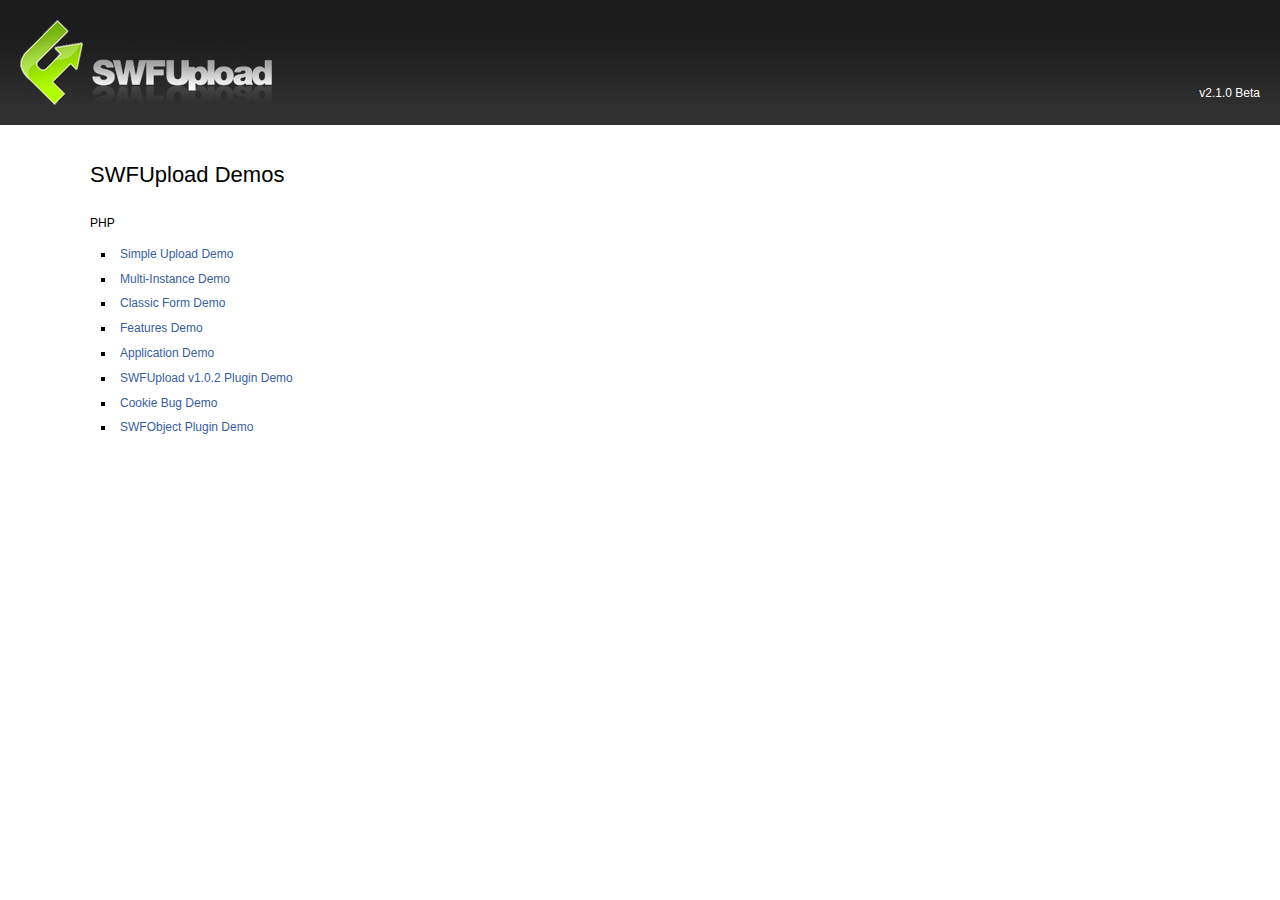
<file: demos/index.htm>
<!DOCTYPE html PUBLIC "-//W3C//DTD XHTML 1.0 Transitional//EN" "http://www.w3.org/TR/xhtml1/DTD/xhtml1-transitional.dtd">
<html xmlns="http://www.w3.org/1999/xhtml" >
<head>
<title>SWFUpload v2.1.0 Beta Demos</title>
<link href="css/default.css" rel="stylesheet" type="text/css" />
<!-- This page is intentially left as HTML for ease of distribution -->
</head>
<body>
<div id="header">
	<h1 id="logo">SWFUpload</h1>
	<div id="version">v2.1.0 Beta</div>
</div>
<div id="content">
	<h2>SWFUpload Demos</h2>
	<p>&nbsp;</p>
	<p>PHP</p>
	<ul>
		<li><a href="simpledemo/index.php">Simple Upload Demo</a></li>
		<li><a href="multiinstancedemo/index.php">Multi-Instance Demo</a></li>
		<li><a href="formsdemo/index.php">Classic Form Demo</a></li>
		<li><a href="featuresdemo/index.php">Features Demo</a></li>
		<li><a href="applicationdemo/index.php">Application Demo</a></li>
		<li><a href="v102demo/index.php">SWFUpload v1.0.2 Plugin Demo</a></li>
		<li><a href="cookiebugdemo/index.php">Cookie Bug Demo</a></li>
		<li><a href="swfobjectdemo/index.php">SWFObject Plugin Demo</a></li>
	</ul>
	<!--p>NET 2.0</p>
	<ul>
		<li><a href="applicationdemo.net/">Application Demo C#</a></li>
		<li><a href="applicationdemo.vb.net/">Application Demo VB.net</a></li>
	</ul-->
</div>
</body>
</html>
</file>
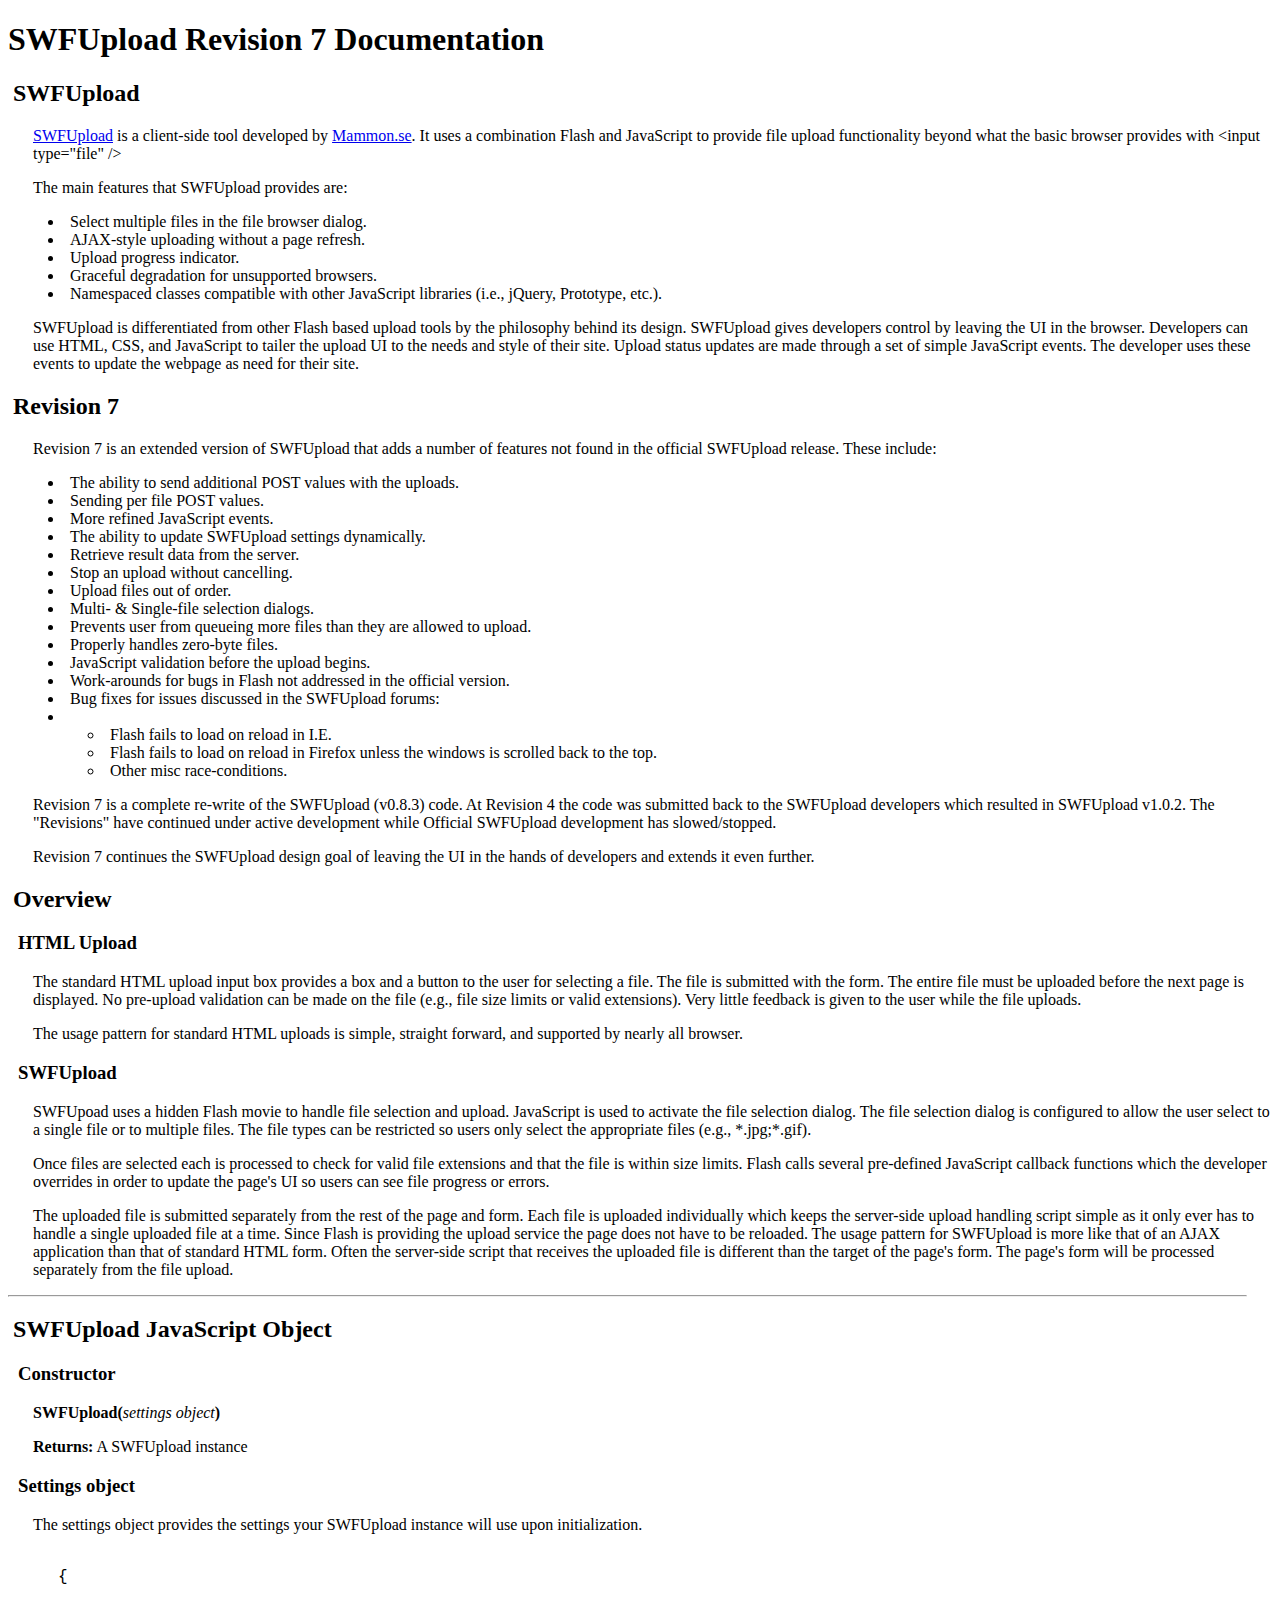
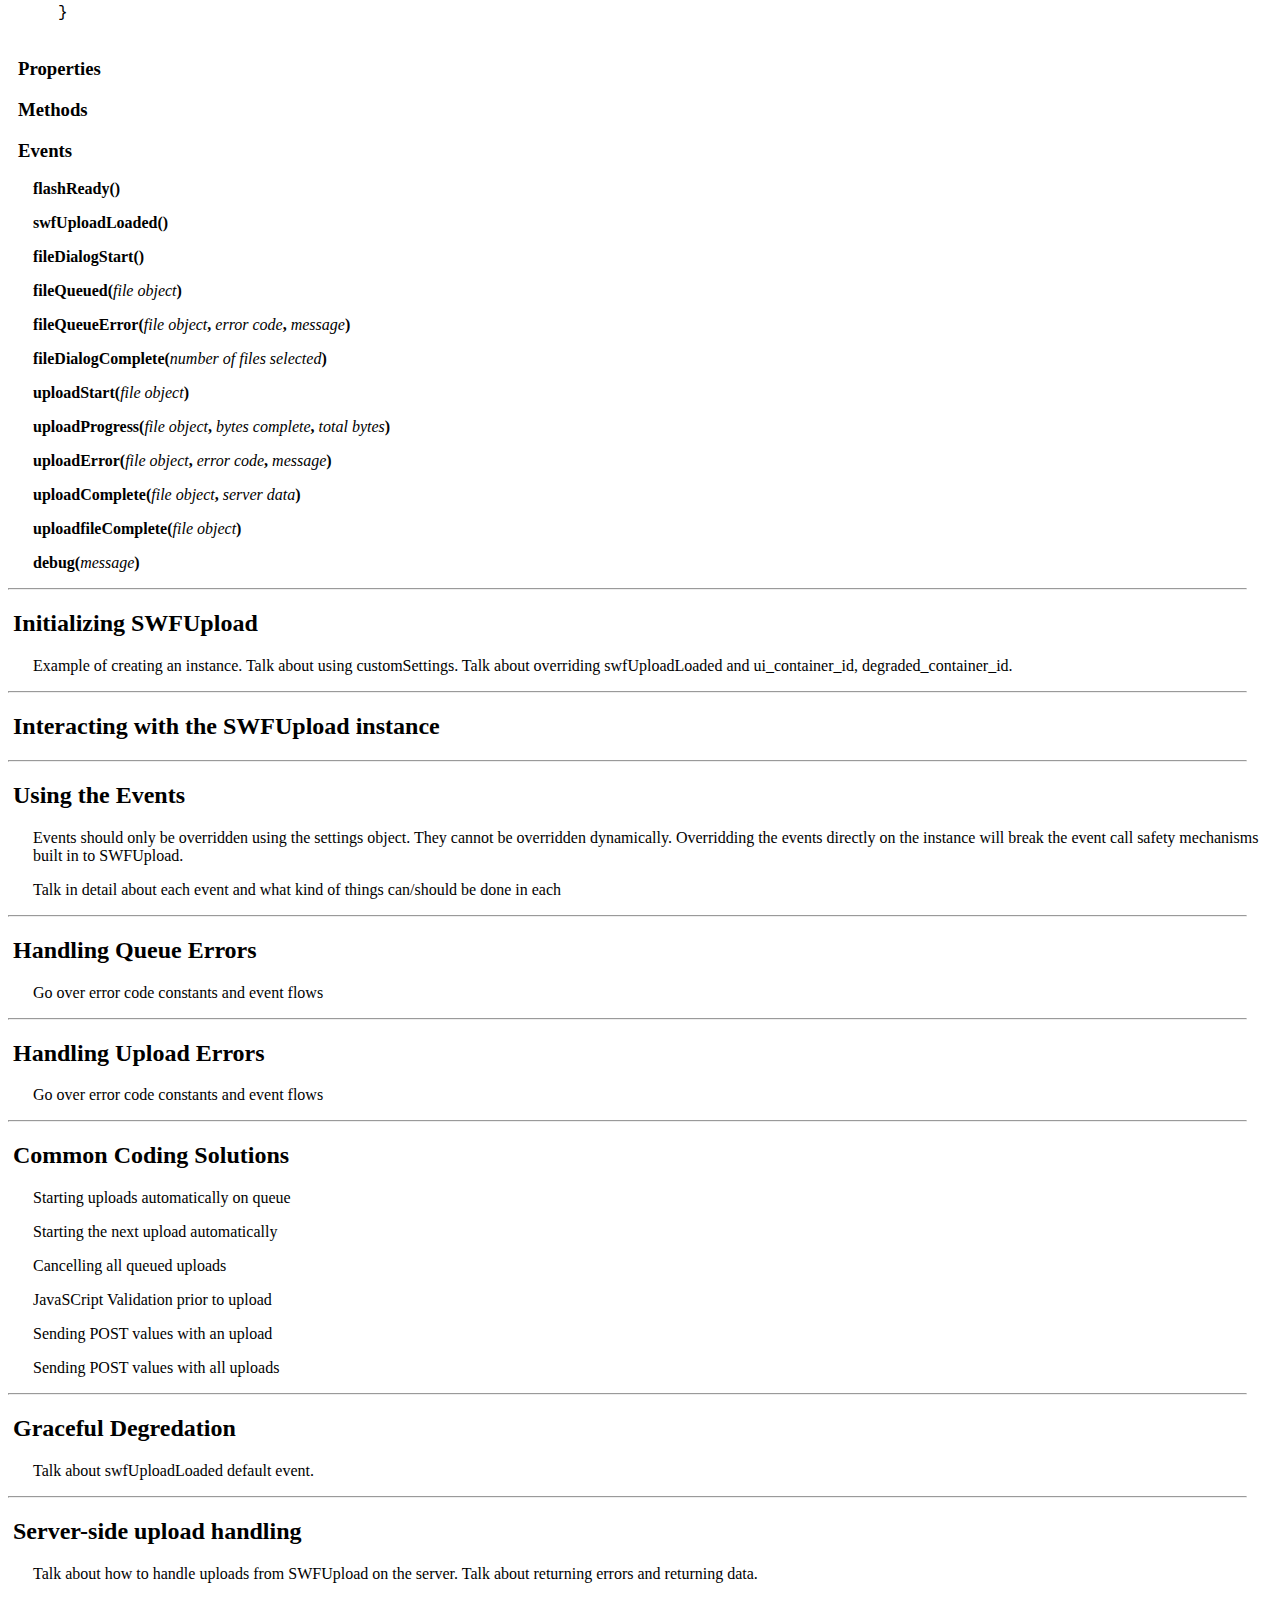
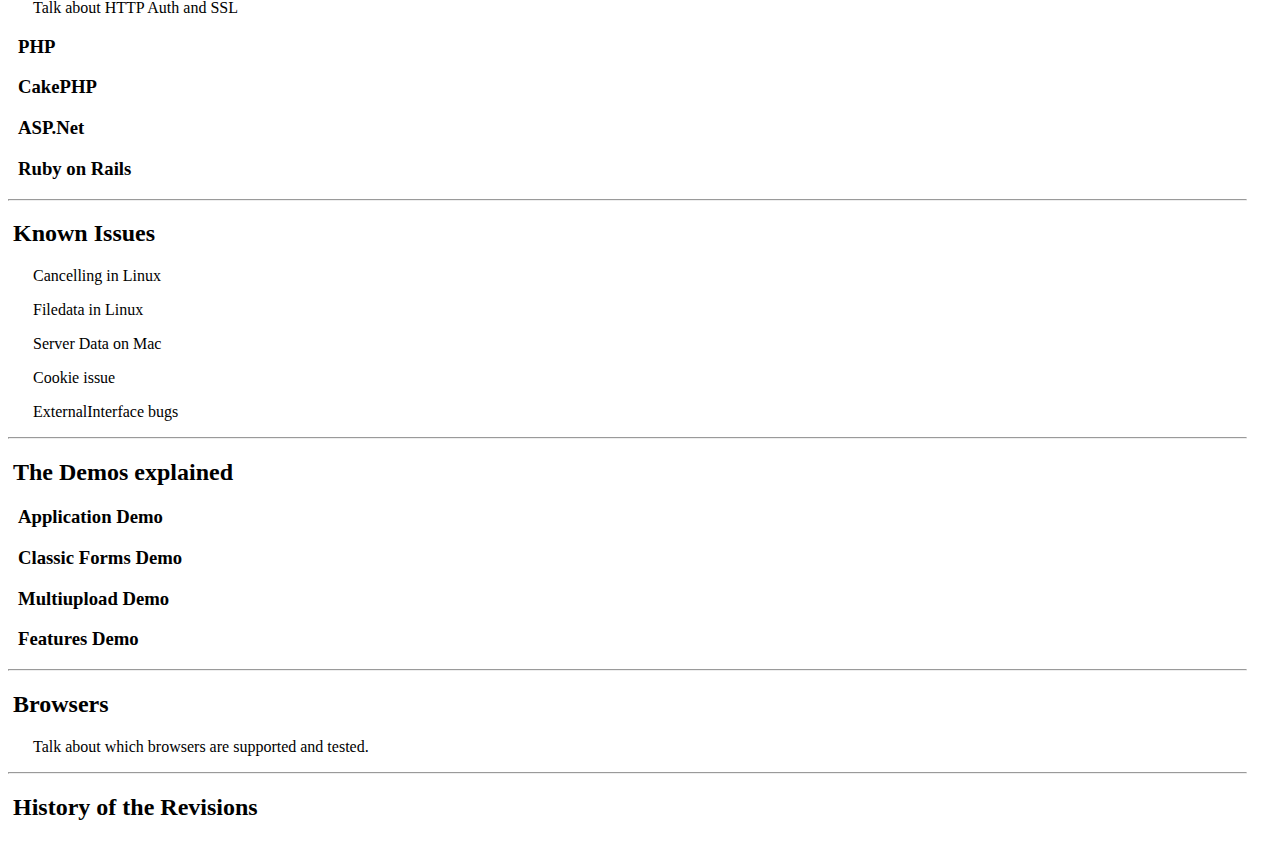
<file: Documentation/index.html>
<!DOCTYPE html PUBLIC "-//W3C//DTD XHTML 1.0 Transitional//EN" "http://www.w3.org/TR/xhtml1/DTD/xhtml1-transitional.dtd">
<html xmlns="http://www.w3.org/1999/xhtml" >
<head>
    <title>SWFUpload Revision 7.0 beta 2 Demo</title>
</head>

<style type="text/css">
	h1 /* Title */ {
	
	}
	h2 /* Chapter Header */ {
		margin-left: 5px;
	}
	h3 /* Section Header */  {
		margin-left: 10px;
	}
	div.codeBlock {
		font-family: Courier New;
		margin-left: 50px;
		white-space: pre;
	}
	p {
		margin-left: 25px;
	}
	span.function  {
		font-weight: bold;
	}
	span.parameter {
		font-style: italic;
		font-weight: normal;
	}
	
	hr {
		margin-right: 25px;
	}
	
	ul {
		list-style-position: inside;
		margin: 0;
		padding: 0;
		margin-left: 25px;
	}
	li {
		padding-left: 15px;
	}
</style>

<body>
	<h1>SWFUpload Revision 7 Documentation</h1>
	<h2>SWFUpload</h2>
	<p>
		<a href="http://swfupload.mammon.se">SWFUpload</a> is a client-side tool developed by <a href="http://www.mammon.se">Mammon.se</a>. It uses a combination Flash and JavaScript to
		provide file upload functionality beyond what the basic browser provides with &lt;input type="file" /&gt;
	</p>
	<p>The main features that SWFUpload provides are:</p>
	<p>
		<ul>
			<li>Select multiple files in the file browser dialog.</li>
			<li>AJAX-style uploading without a page refresh.</li>
			<li>Upload progress indicator.</li>
			<li>Graceful degradation for unsupported browsers.</li>
			<li>Namespaced classes compatible with other JavaScript libraries (i.e., jQuery, Prototype, etc.).</li>
		</ul>
	</p>
	<p>
		SWFUpload is differentiated from other Flash based upload tools by the philosophy
		behind its design.  SWFUpload gives developers control by leaving the UI in the browser.
		Developers can use HTML, CSS, and JavaScript to tailer the upload UI to the needs and
		style of their site.  Upload status updates are made through a set of simple JavaScript events.
		The developer uses these events to update the webpage as need for their site.
	</p>
	
	<h2>Revision 7</h2>
	<p>
		Revision 7 is an extended version of SWFUpload that adds a number of features not found
		in the official SWFUpload release.  These include:
	</p>
	<p>
		<ul>
			<li>The ability to send additional POST values with the uploads.</li>
			<li>Sending per file POST values.</li>
			<li>More refined JavaScript events.</li>
			<li>The ability to update SWFUpload settings dynamically.</li>
			<li>Retrieve result data from the server.</li>
			<li>Stop an upload without cancelling.</li>
			<li>Upload files out of order.</li>
			<li>Multi- &amp; Single-file selection dialogs.</li>
			<li>Prevents user from queueing more files than they are allowed to upload.</li>
			<li>Properly handles zero-byte files.</li>
			<li>JavaScript validation before the upload begins.</li>
			<li>Work-arounds for bugs in Flash not addressed in the official version.</li>
			<li>Bug fixes for issues discussed in the SWFUpload forums:</li>
			<li>
				<ul>
					<li>Flash fails to load on reload in I.E.</li>
					<li>Flash fails to load on reload in Firefox unless the windows is scrolled back to the top.</li>
					<li>Other misc race-conditions.</li>
				</ul>
			</li>
		</ul>
	</p>
	<p>
		Revision 7 is a complete re-write of the SWFUpload (v0.8.3) code.  At Revision 4 the code was submitted back to the
		SWFUpload developers which resulted in SWFUpload v1.0.2.  The &quot;Revisions&quot; have continued under active development
		while Official SWFUpload development has slowed/stopped.
	</p>
	<p>
		Revision 7 continues the SWFUpload design goal of leaving the UI in the hands of developers and extends it even further.
	</p>
	
	<h2>Overview</h2>
	<h3>HTML Upload</h3>
	<p>
		The standard HTML upload input box provides a box and a button to the user for selecting a file.
		The file is submitted with the form.  The entire file must be uploaded before the next
		page is displayed.  No pre-upload validation can be made on the file (e.g., file size limits or valid extensions).
		Very little feedback is given to the user while the file uploads.
	</p>
	<p>
		The usage pattern for standard HTML uploads is simple, straight forward, and supported by nearly all browser.
	</p>
	<h3>SWFUpload</h3>
	<p>
		SWFUpoad uses a hidden Flash movie to handle file selection and upload.  JavaScript is used to activate the file selection dialog.
		The file selection dialog is configured to allow the user select to a single file or to multiple files.
		The file types can be restricted so users only select the appropriate files (e.g., *.jpg;*.gif).
	</p>
	<p>
		Once files are selected each is processed to check for valid file extensions and that the file is within size limits.
		Flash calls several pre-defined JavaScript callback functions which the developer overrides in order to update the
		page's UI so users can see file progress or errors.
	</p>
	<p>
		The uploaded file is submitted separately from the rest of the page and form.  Each file is uploaded
		individually which keeps the server-side upload handling script simple as it only ever has to handle a
		single uploaded file at a time. Since Flash is providing the upload service the page does not have to
		be reloaded.  The usage pattern for SWFUpload is more like that of an AJAX application than that of
		standard HTML form.  Often the server-side script that receives the uploaded file is different than
		the target of the page's form.  The page's form will be processed separately from the file upload.
	</p>
	<hr />

	<h2>SWFUpload JavaScript Object</h2>

	<h3>Constructor</h3>

	<p><span class="function">SWFUpload(<span class="parameter">settings object</span>)</span></p>
	<p><b>Returns:</b> A SWFUpload instance</p>
	<h3>Settings object</h3>
	<p>The settings object provides the settings your SWFUpload instance will use upon initialization.</p>
	<p>
		<div class="codeBlock">
{

}
	</div>
	</p>
	<h3>Properties</h3>
	
	<h3>Methods</h3>

	<h3>Events</h3>
	<p><span class="function">flashReady()</span></p>
	<p><span class="function">swfUploadLoaded()</span></p>
	<p><span class="function">fileDialogStart(<span class="parameter"></span>)</span></p>
	<p><span class="function">fileQueued(<span class="parameter">file object</span>)</span></p>
	<p><span class="function">fileQueueError(<span class="parameter">file object</span>, <span class="parameter">error code</span>, <span class="parameter">message</span>)</span></p>
	<p><span class="function">fileDialogComplete(<span class="parameter">number of files selected</span>)</span></p>
	<p><span class="function">uploadStart(<span class="parameter">file object</span>)</span></p>
	<p><span class="function">uploadProgress(<span class="parameter">file object</span>, <span class="parameter">bytes complete</span>, <span class="parameter">total bytes</span>)</span></p>
	<p><span class="function">uploadError(<span class="parameter">file object</span>, <span class="parameter">error code</span>, <span class="parameter">message</span>)</span></p>
	<p><span class="function">uploadComplete(<span class="parameter">file object</span>, <span class="parameter">server data</span>)</span></p>
	<p><span class="function">uploadfileComplete(<span class="parameter">file object</span>)</span></p>
	<p><span class="function">debug(<span class="parameter">message</span>)</span></p>
	<hr />
	<h2>Initializing SWFUpload</h2>
	<p>Example of creating an instance.  Talk about using customSettings.  Talk about overriding swfUploadLoaded and ui_container_id, degraded_container_id.</p>
	<hr />
	<h2>Interacting with the SWFUpload instance</h2>
	
	<hr />
	<h2>Using the Events</h2>
	<p>Events should only be overridden using the settings object.  They cannot be overridden dynamically.  Overridding the events directly on the instance
	will break the event call safety mechanisms built in to SWFUpload.</p>
	<p>Talk in detail about each event and what kind of things can/should be done in each</p>
	<hr />
	<h2>Handling Queue Errors</h2>
	<p>Go over error code constants and event flows</p>
	<hr />
	<h2>Handling Upload Errors</h2>
	<p>Go over error code constants and event flows</p>
	<hr />
	<h2>Common Coding Solutions</h2>
	<p>Starting uploads automatically on queue</p>
	<p>Starting the next upload automatically</p>
	<p>Cancelling all queued uploads</p>
	<p>JavaSCript Validation prior to upload</p>
	<p>Sending POST values with an upload</p>
	<p>Sending POST values with all uploads</p>
	
	<hr />
	<h2>Graceful Degredation</h2>
	<p>Talk about swfUploadLoaded default event.</p>
	<hr />
	<h2>Server-side upload handling</h2>
	<p>Talk about how to handle uploads from SWFUpload on the server. Talk about returning errors and returning data.</p>
	<p>Talk about HTTP Auth and SSL</p>
	<h3>PHP</h3>
	<h3>CakePHP</h3>
	<h3>ASP.Net</h3>
	<h3>Ruby on Rails</h3>
	<hr />
	<h2>Known Issues</h2>
	<p>Cancelling in Linux</p>
	<p>Filedata in Linux</p>
	<p>Server Data on Mac</p>
	<p>Cookie issue</p>
	<p>ExternalInterface bugs</p>
	<hr />
	<h2>The Demos explained</h2>
	<h3>Application Demo</h3>
	<h3>Classic Forms Demo</h3>
	<h3>Multiupload Demo</h3>
	<h3>Features Demo</h3>
	<hr />
	<h2>Browsers</h2>
	<p>Talk about which browsers are supported and tested.</p>
	<hr />
	<h2>History of the Revisions</h2>
</body>
</html>
</file>
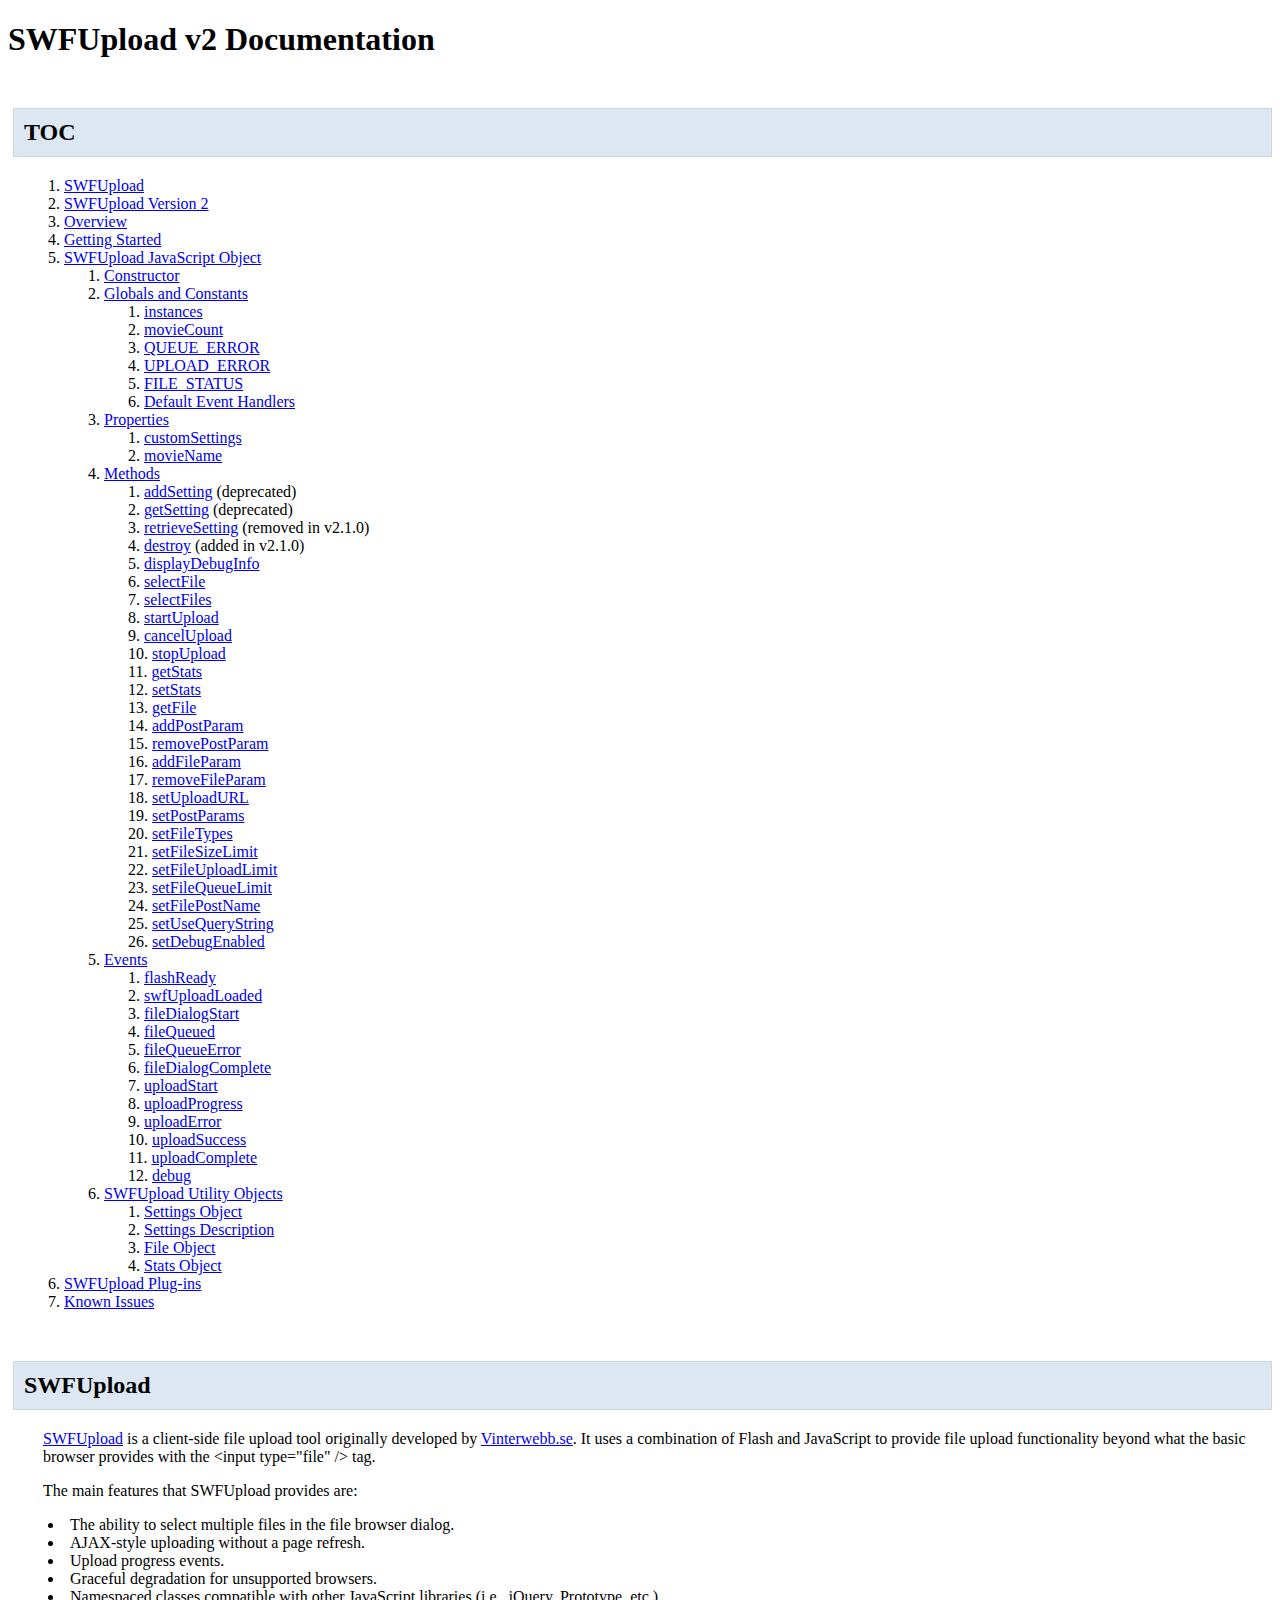
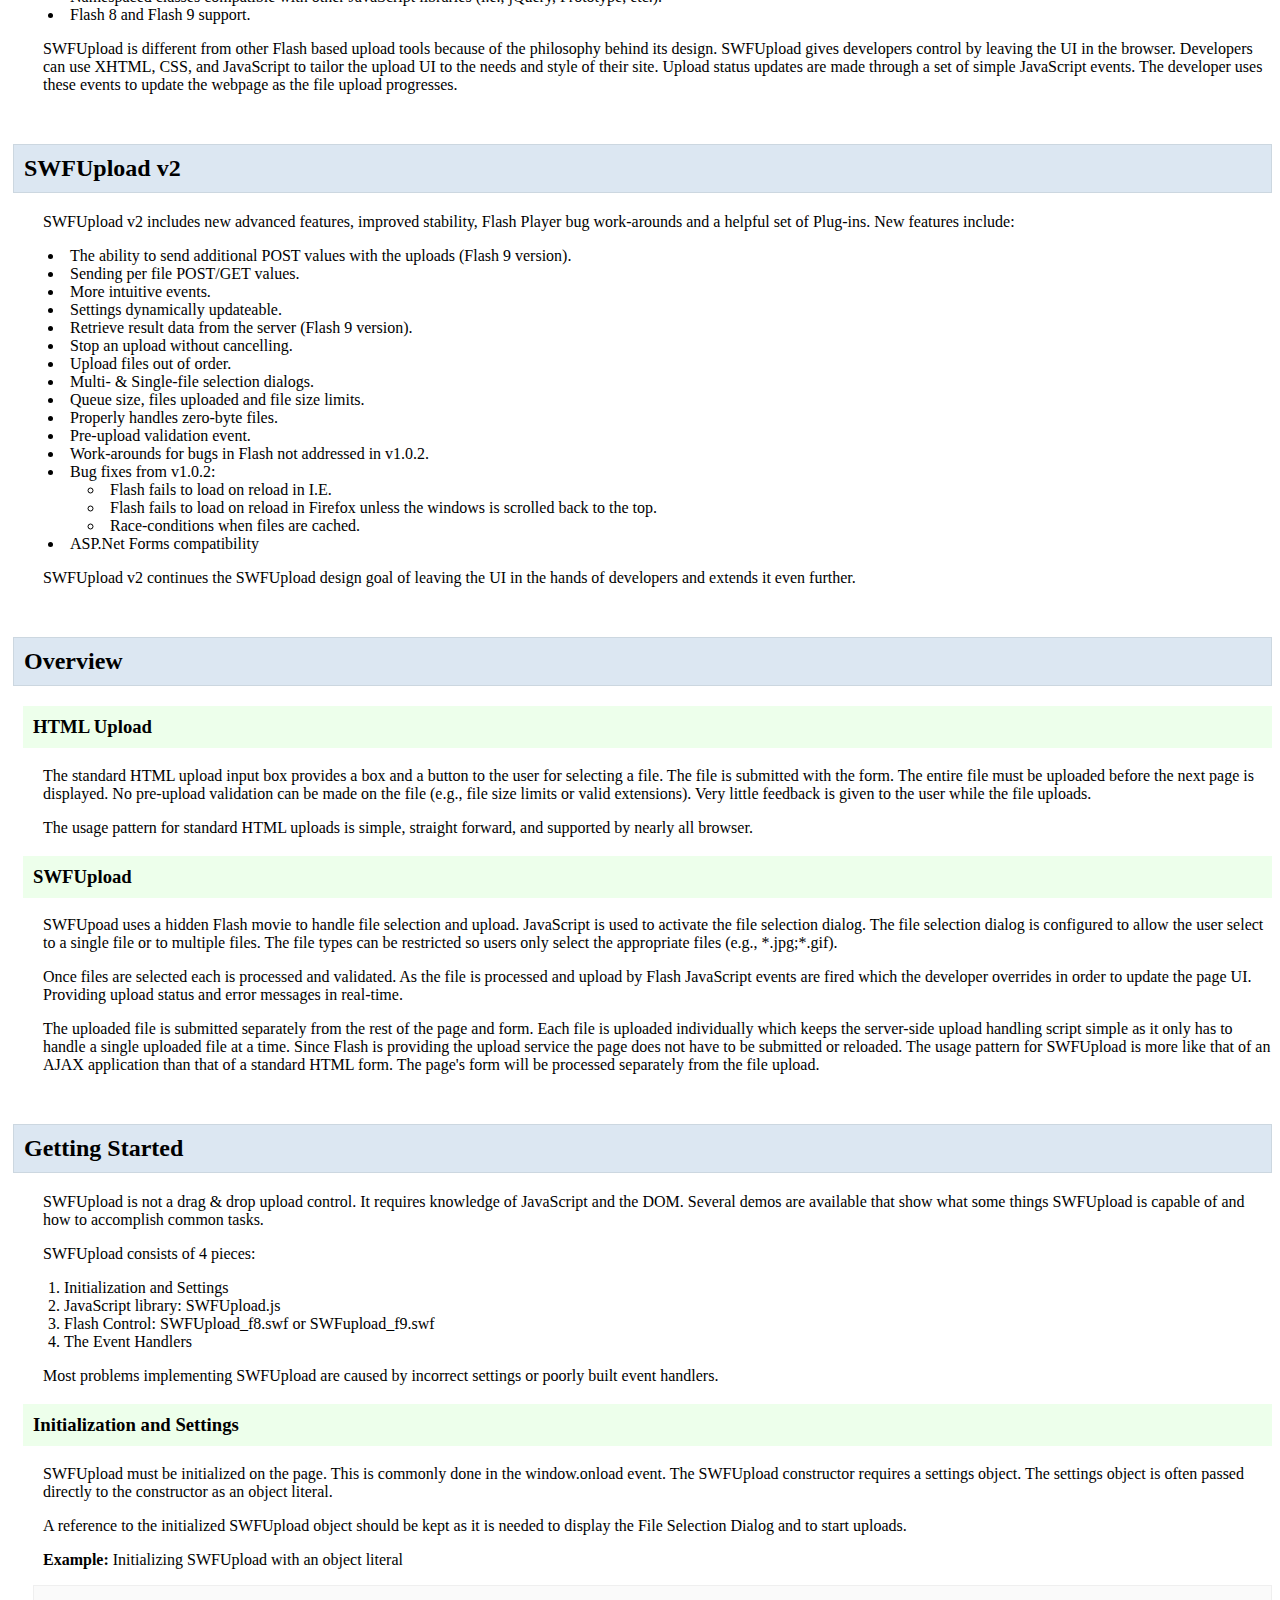
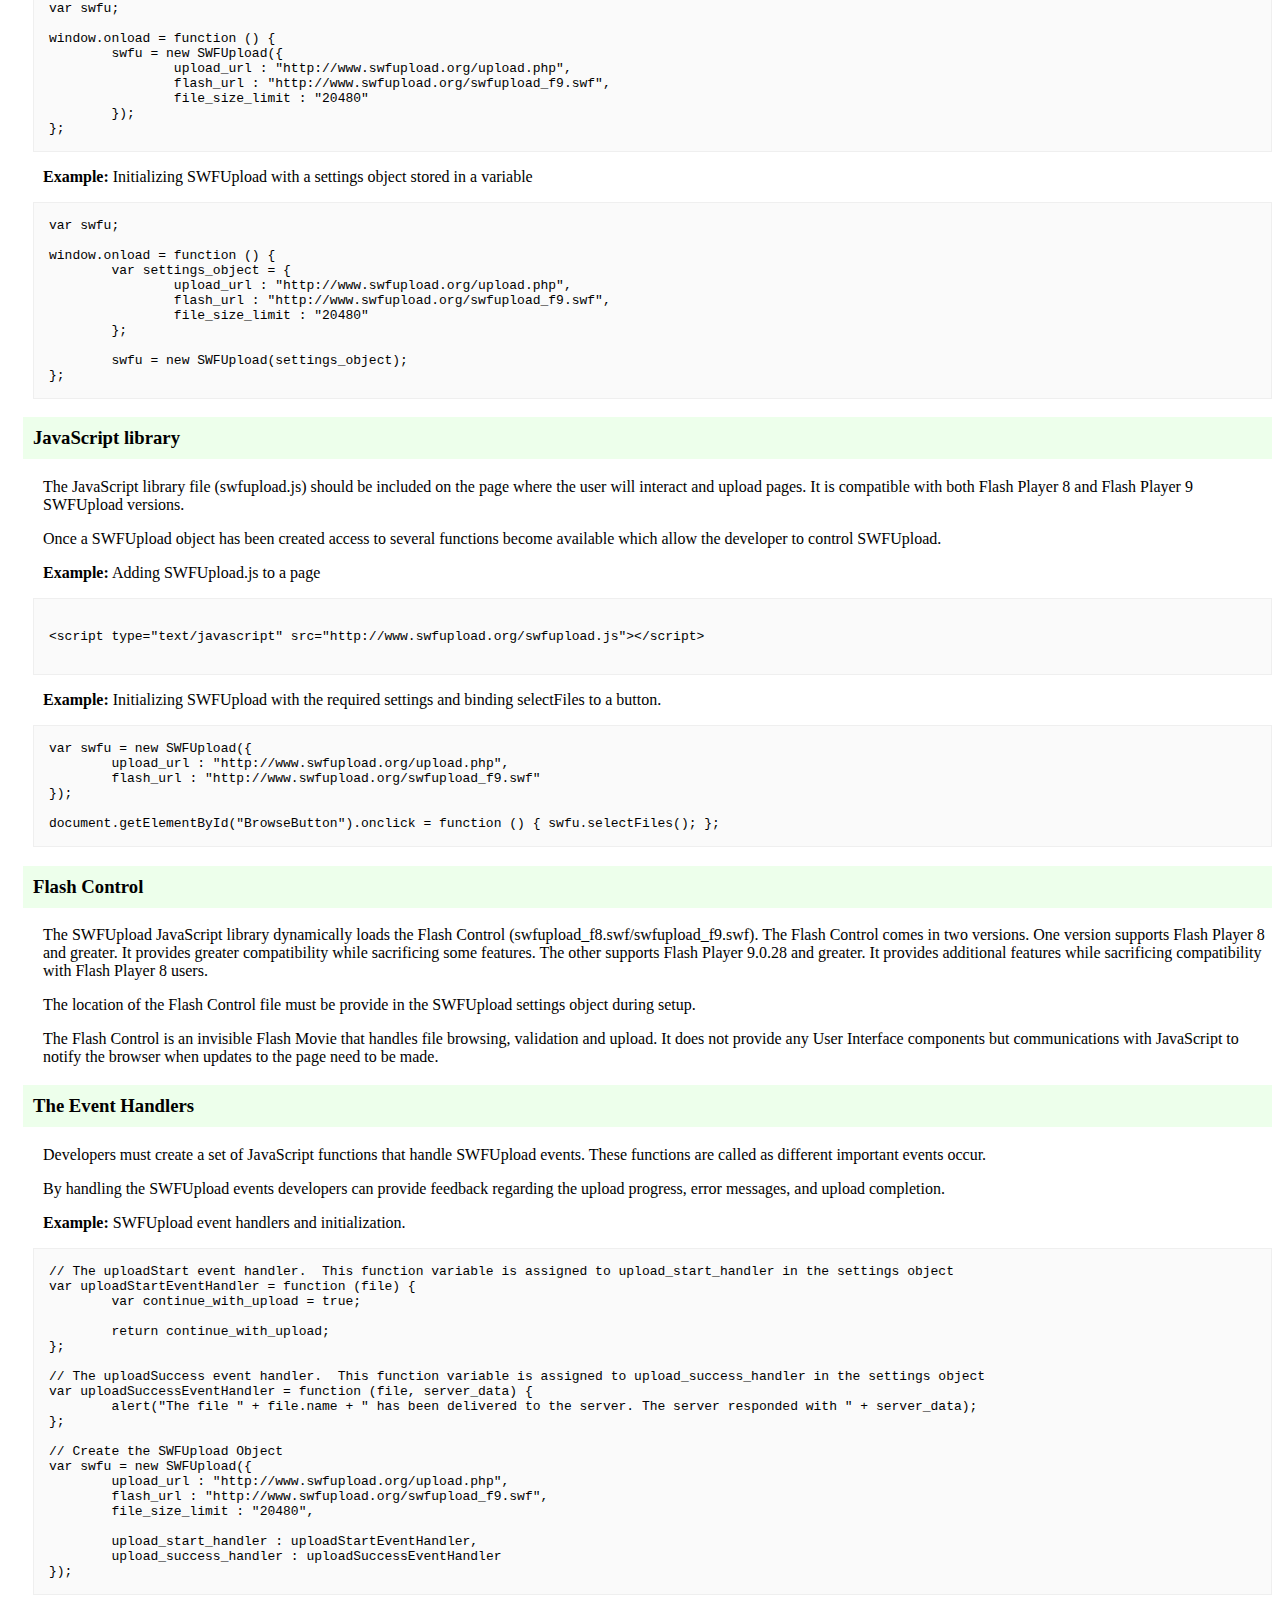
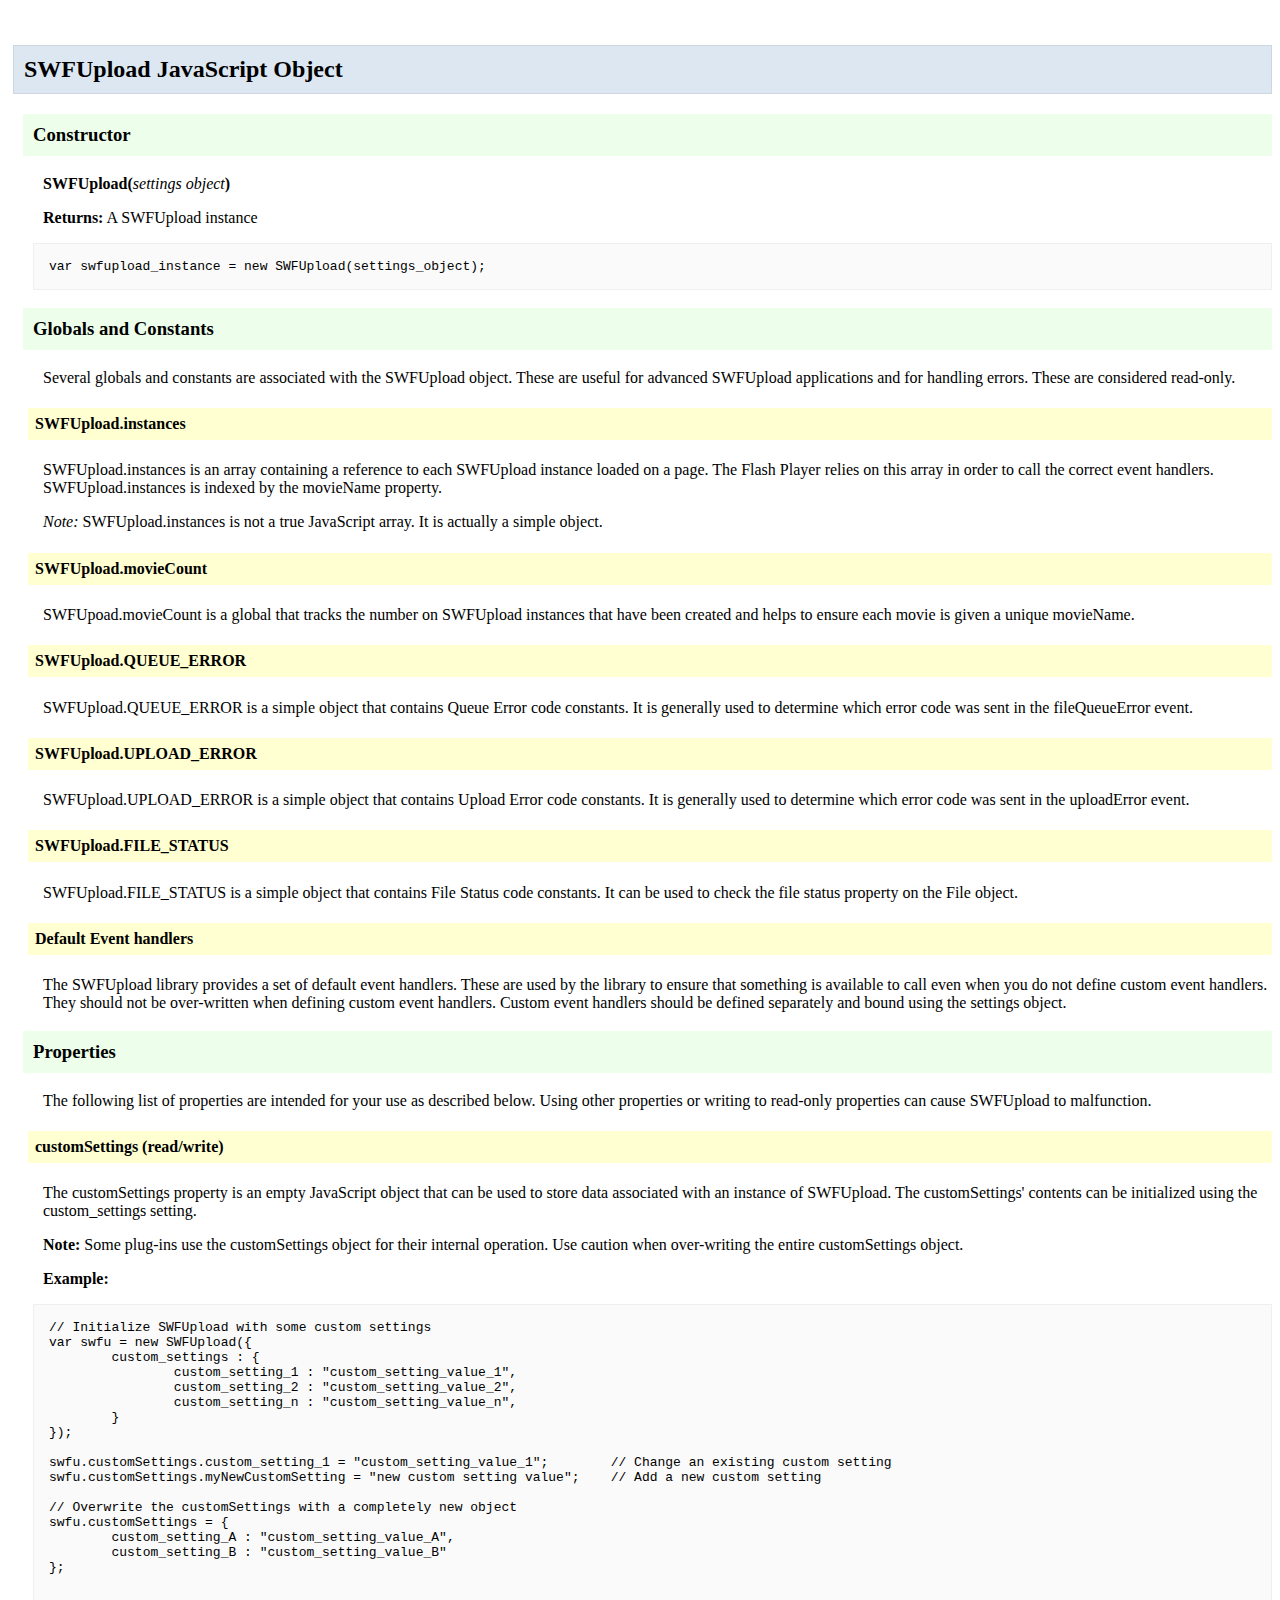
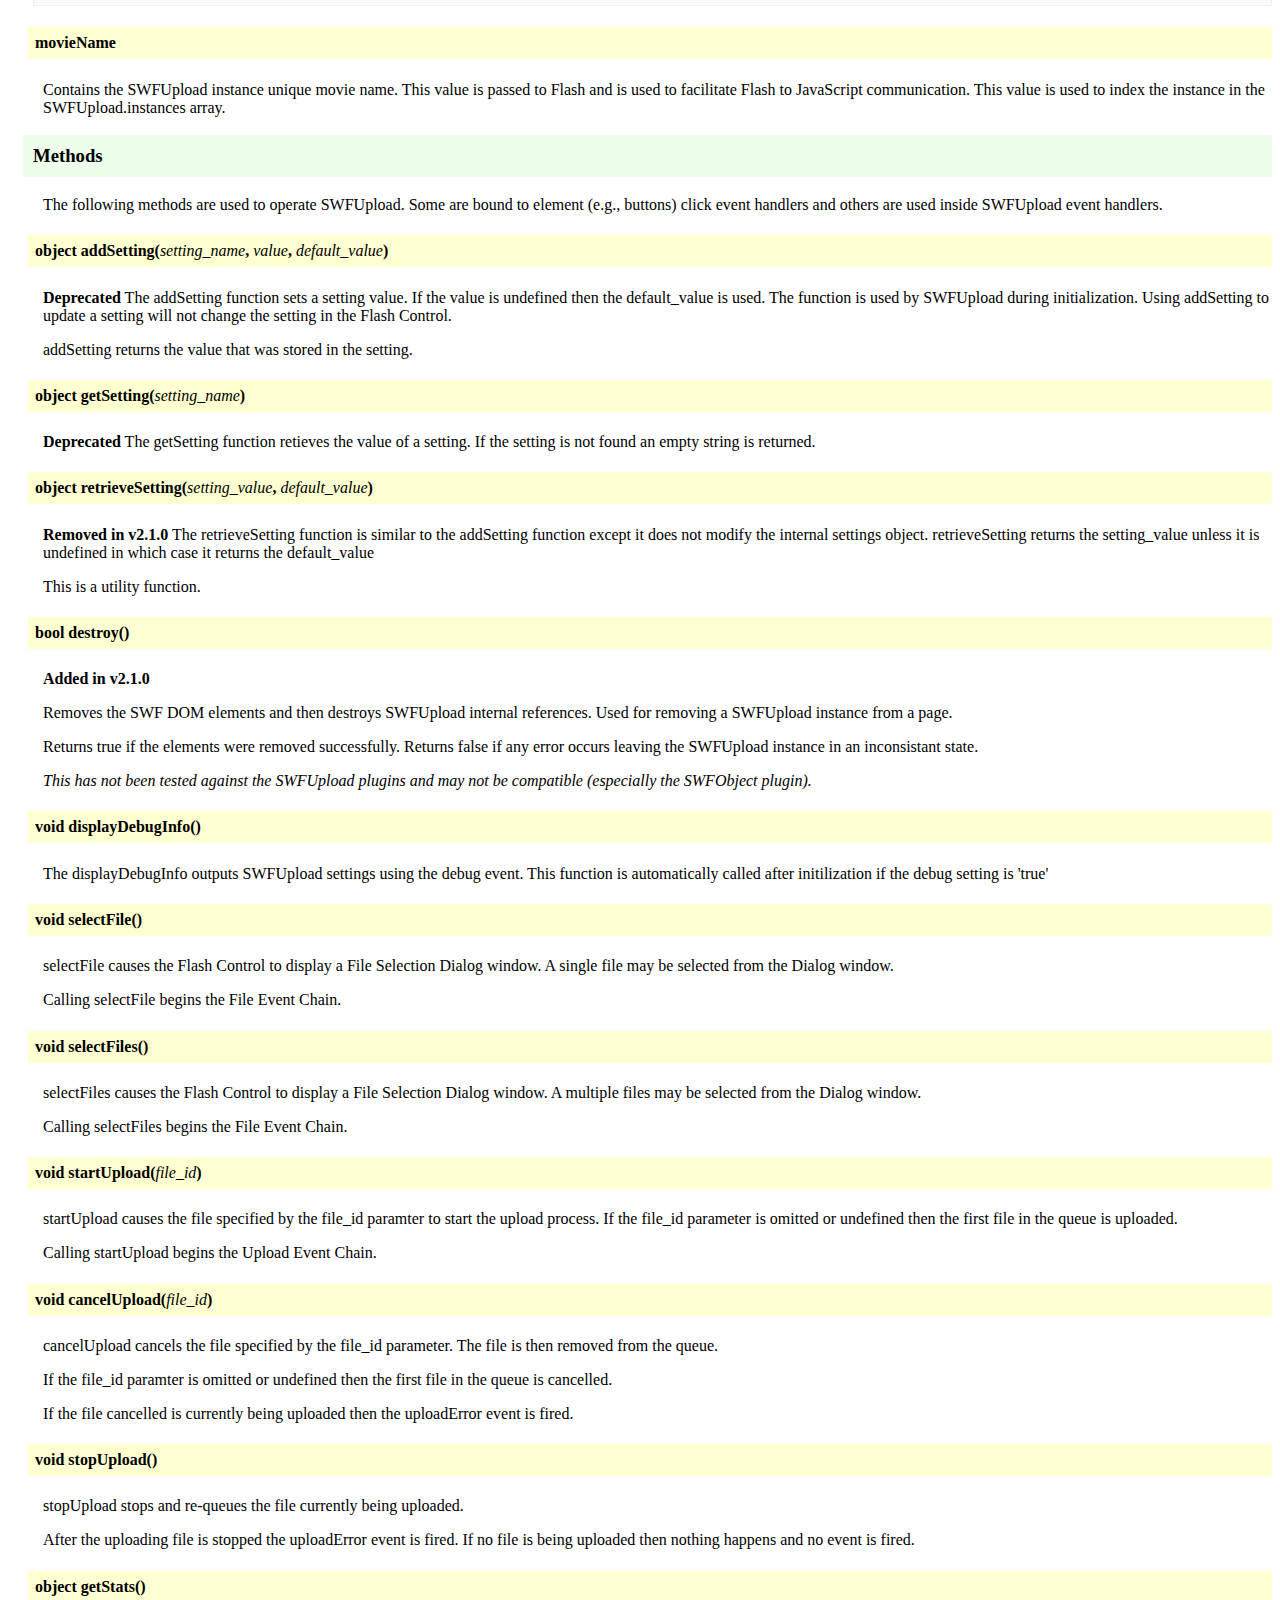
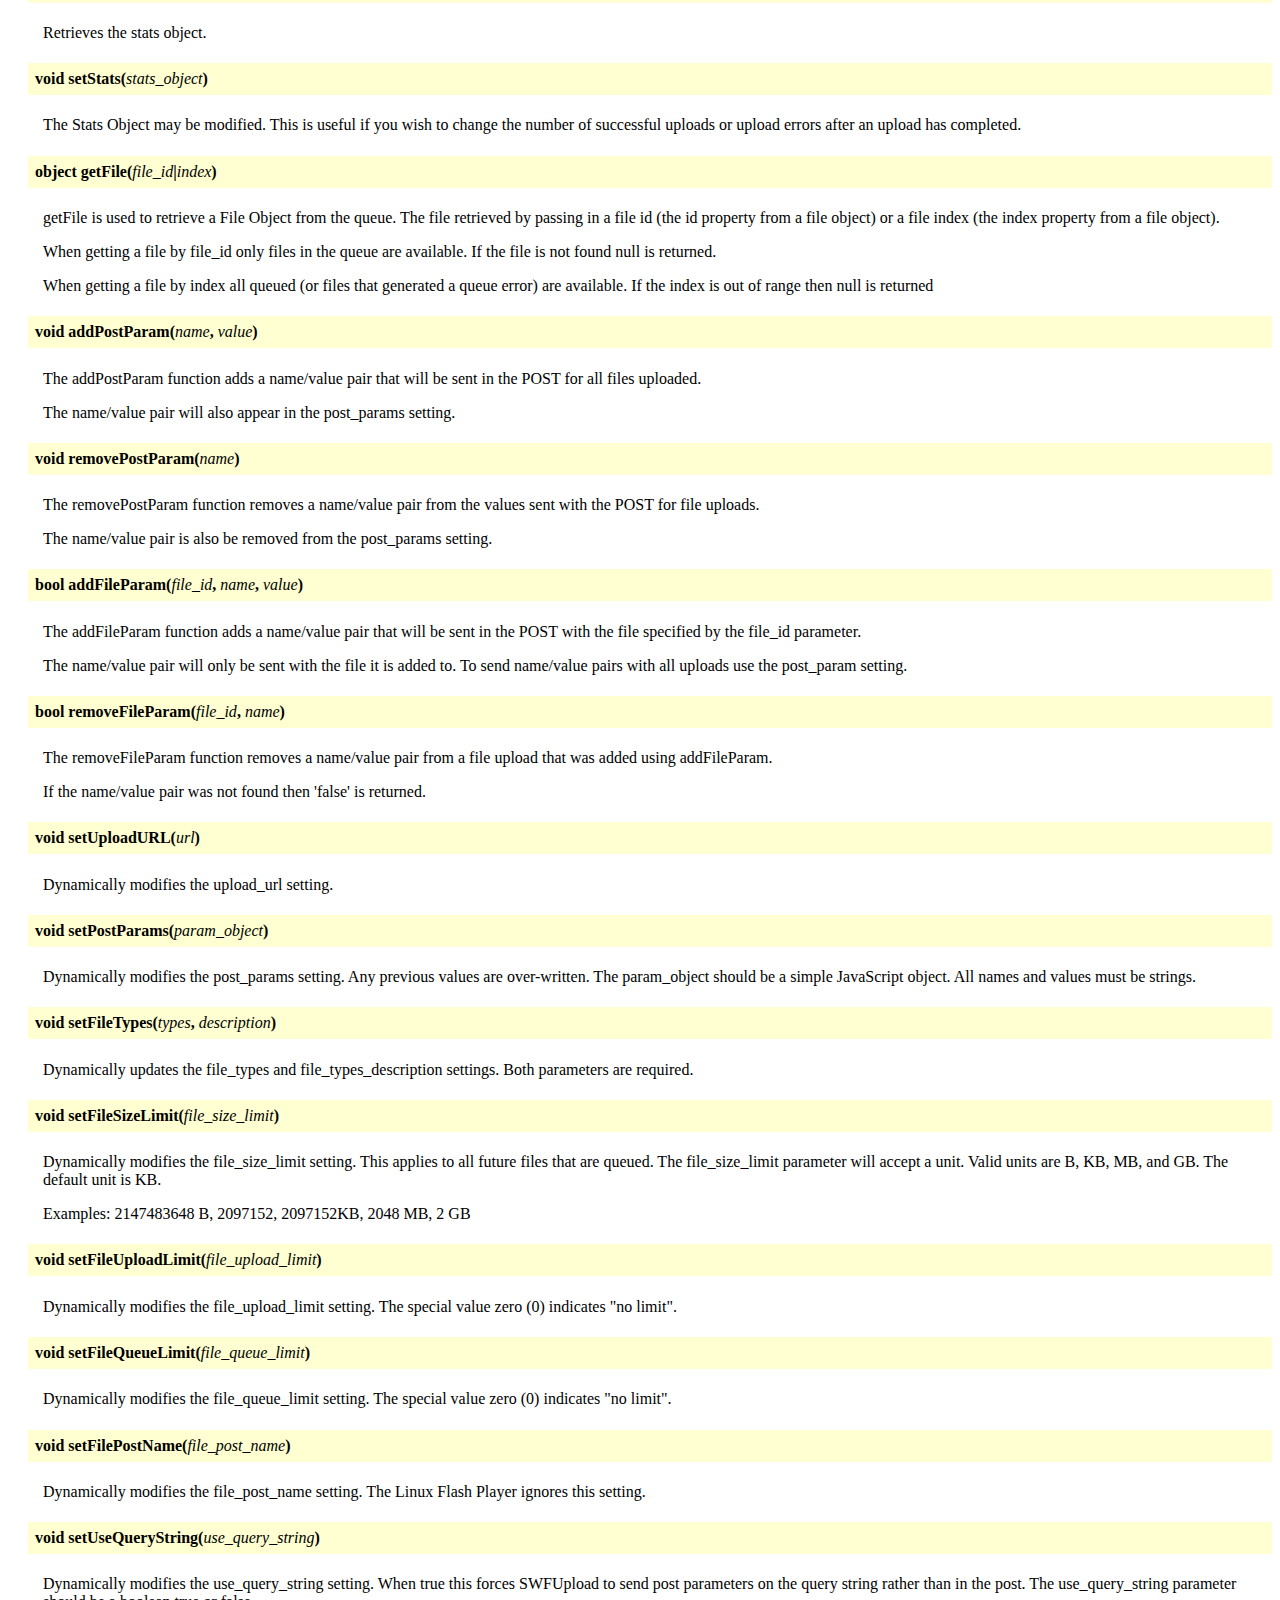
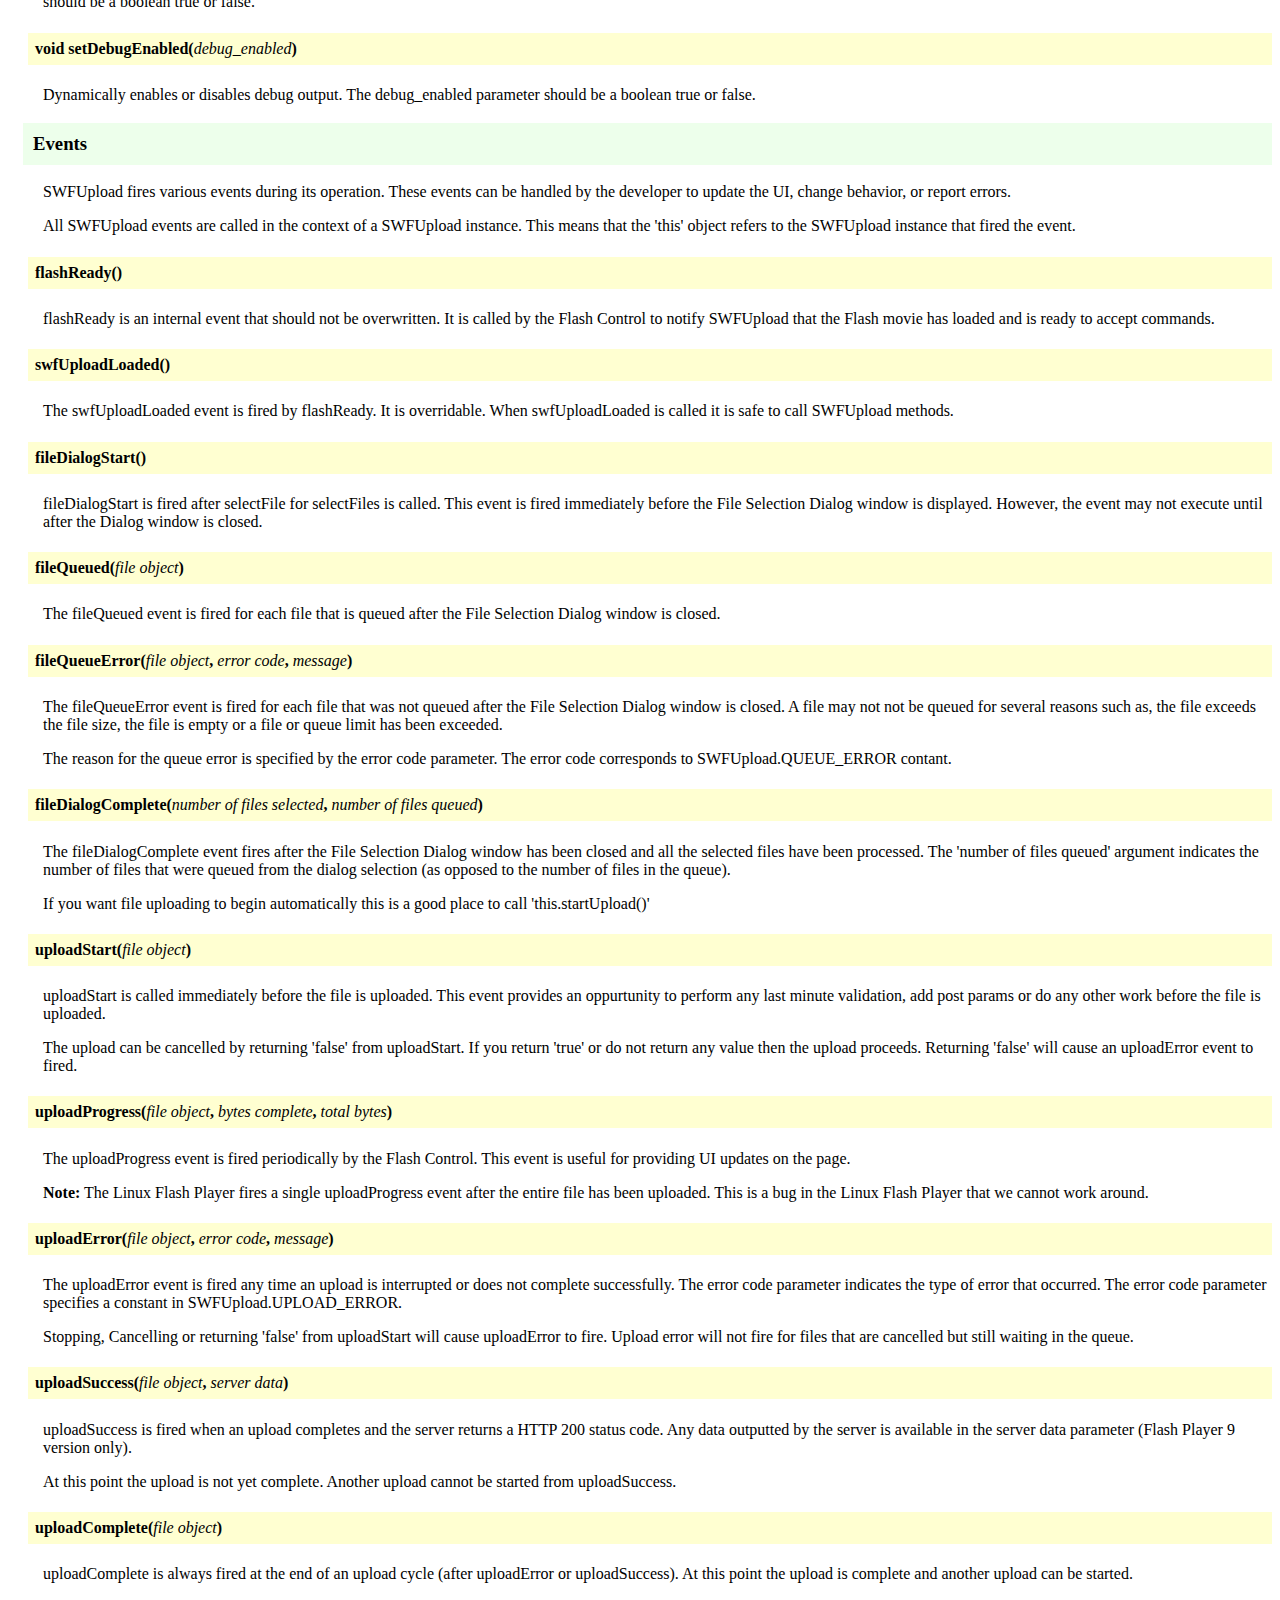
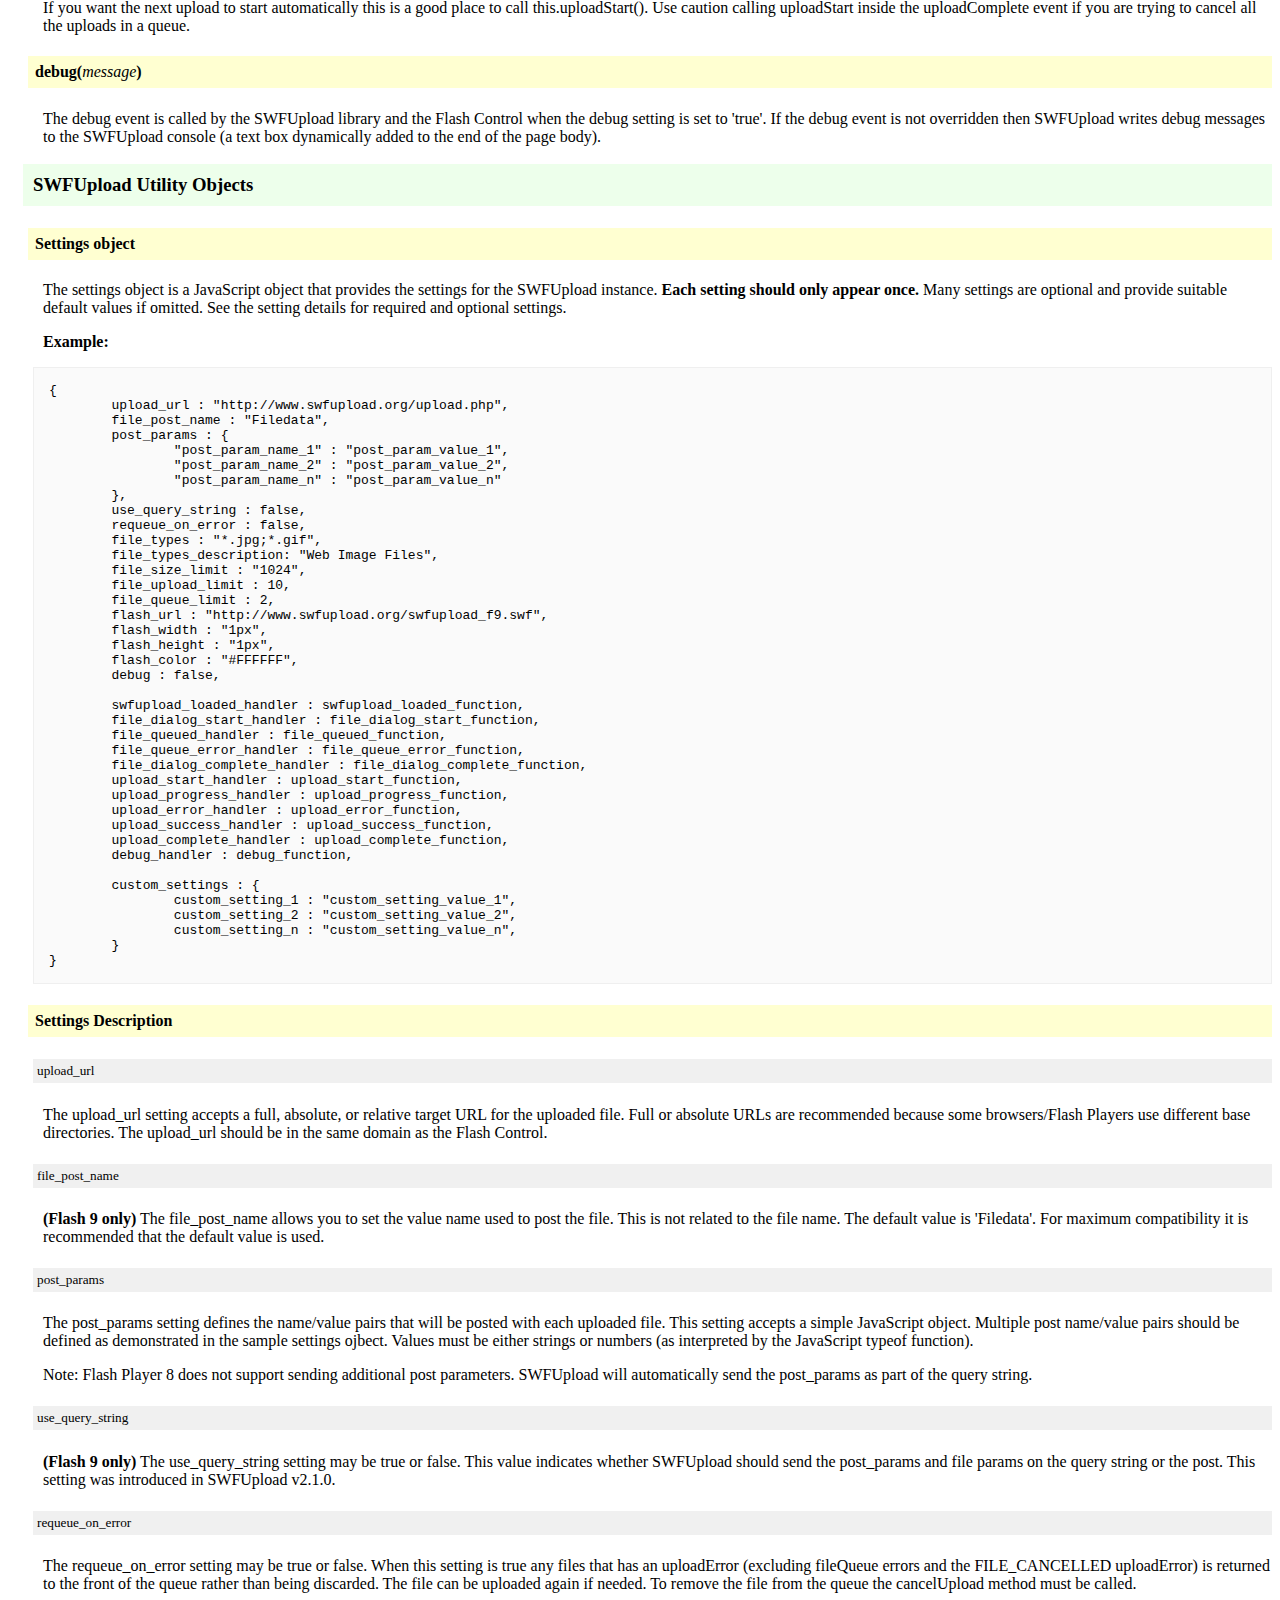
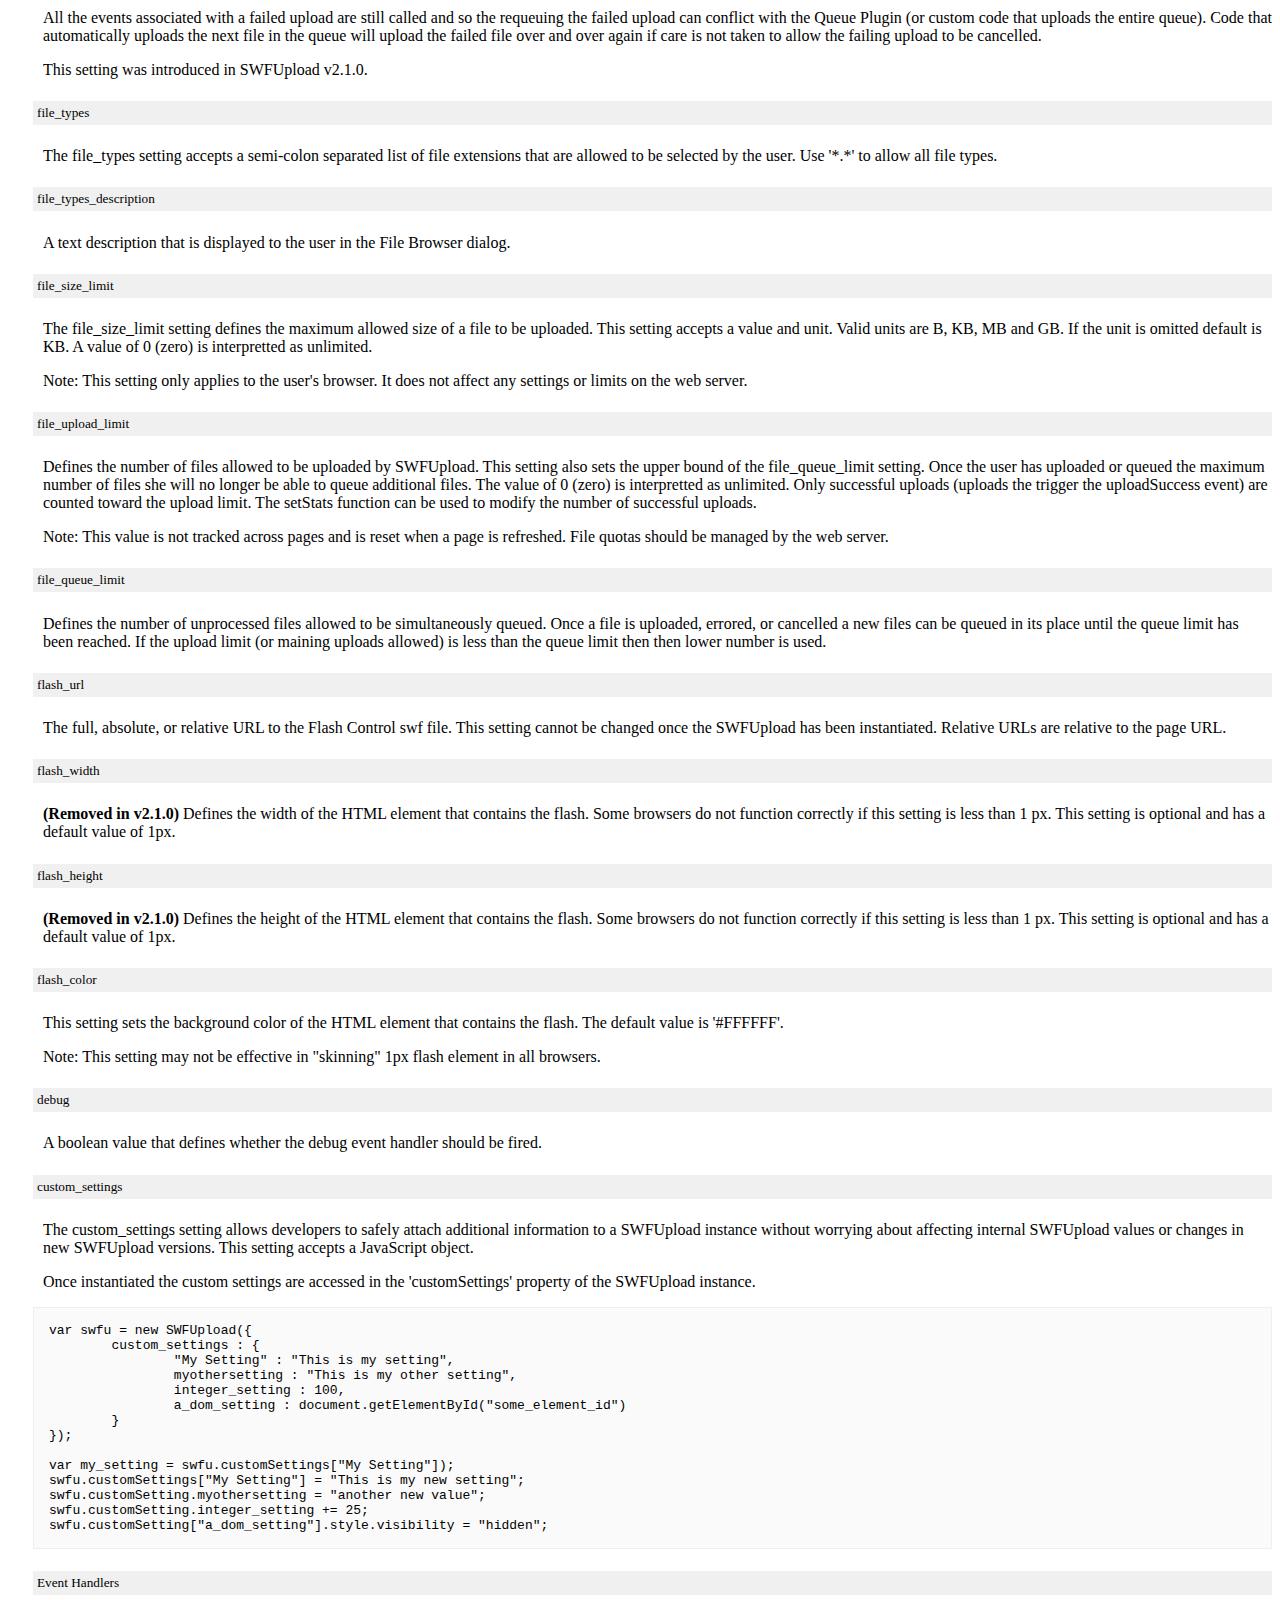
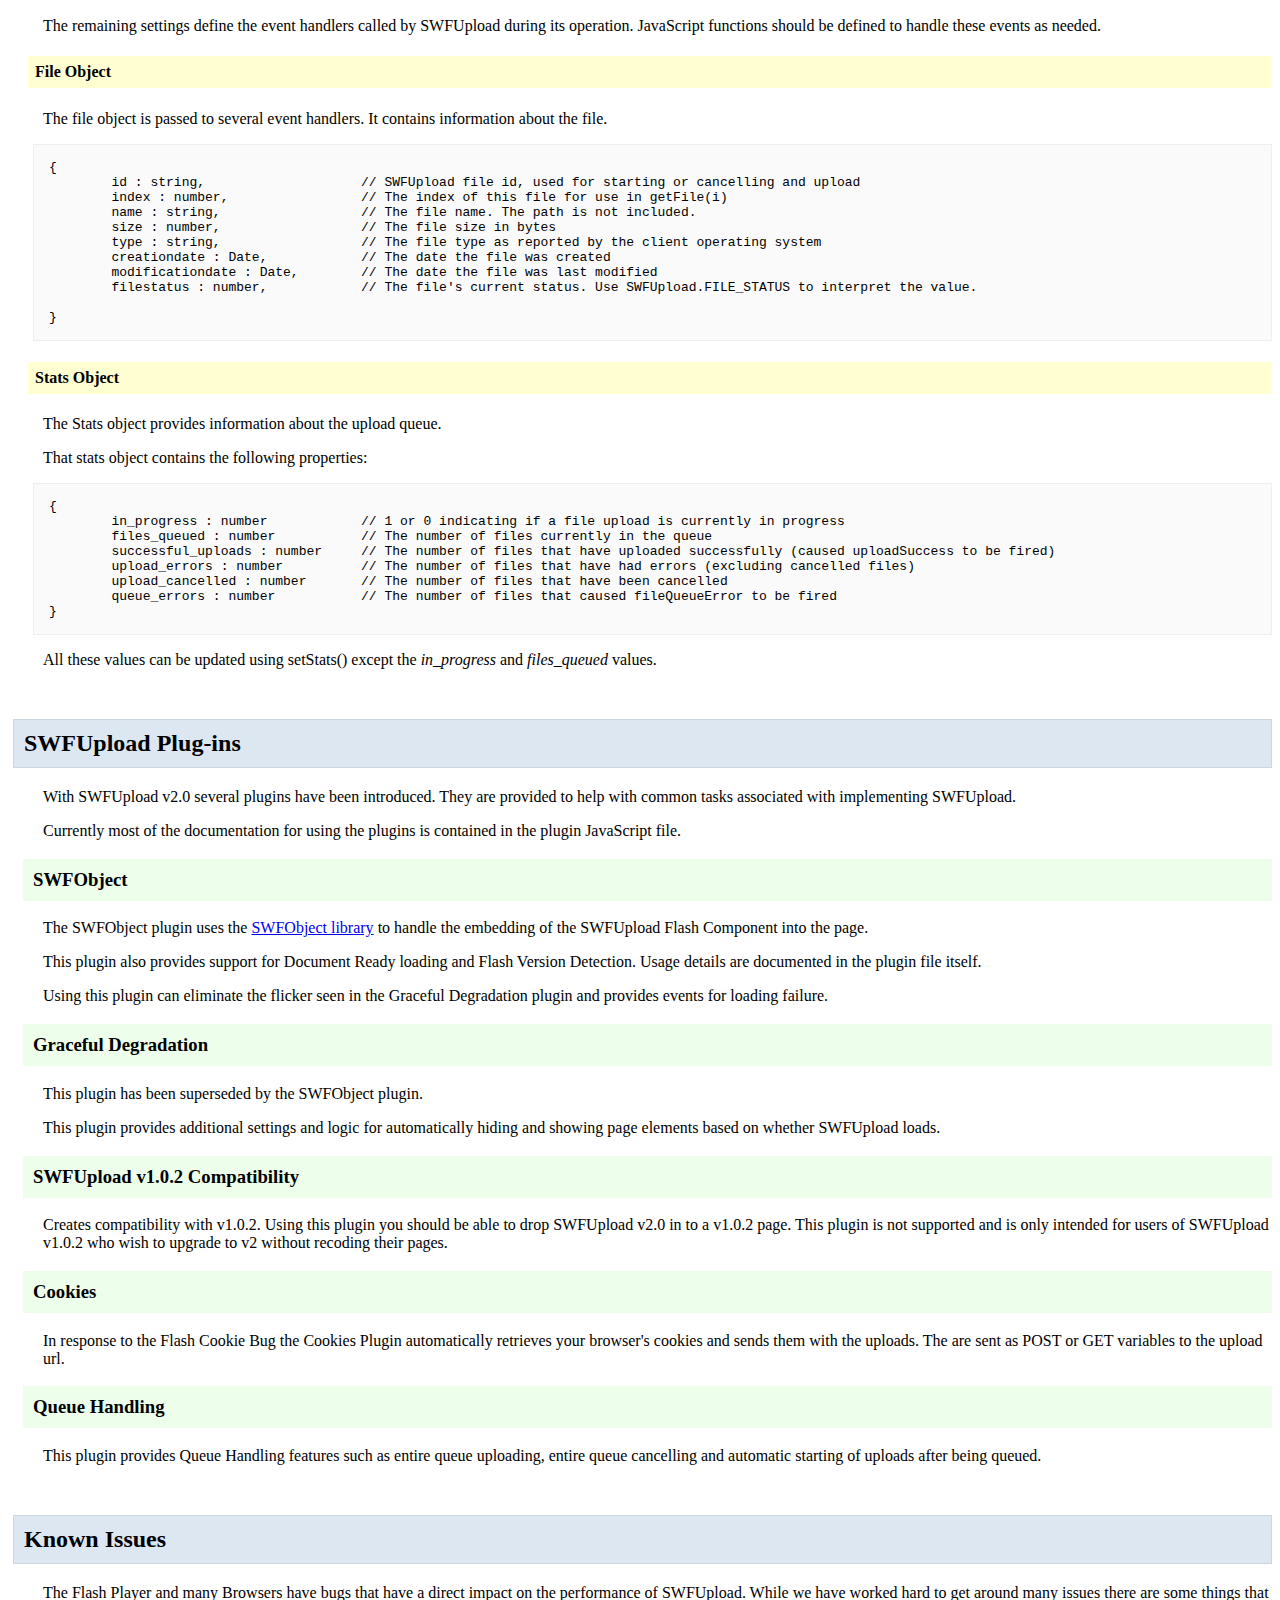
<file: Core/Documentation/index.html>
<!DOCTYPE html PUBLIC "-//W3C//DTD XHTML 1.0 Transitional//EN" "http://www.w3.org/TR/xhtml1/DTD/xhtml1-transitional.dtd">
<html xmlns="http://www.w3.org/1999/xhtml" >
<head>
    <title>SWFUpload v2 Documentation</title>
</head>

<style type="text/css">
	h1 /* Title */ {
	}
	h2 /* Chapter Header */ {
		background-color: #DCE7F2;
		border: solid 1px #CCD7E0;
		padding: 10px;
		
		margin-top: 50px;
		margin-left: 5px;
	}
	h3 /* Section Header */  {
		background-color: #EDFFEB;
		padding: 10px;

		margin-left: 15px;
	}
	h4 {
		background-color: #FFFFD1;
		padding: 7px;
		
		margin-left: 20px;
	}
	
	h5 {
		background-color: #F0F0F0;
		padding: 4px;

		font-weight: normal;

		margin-left: 25px;
	}
	
	p {
		margin-left: 35px;
	}
	span.function  {
		font-weight: bold;
	}
	span.parameter {
		font-style: italic;
		font-weight: normal;
	}
	
	hr {
		margin-right: 25px;
	}
	
	ul, ol {
		list-style-position: inside;
		margin: 0;
		padding: 0;
		margin-left: 25px;
	}
	li {
		padding-left: 15px;
	}
	
	code {
		display: block;
		border: solid 1px #EFEFEF;
		background-color: #FAFAFA;
		padding: 15px;
		margin-left: 25px;

		white-space: pre;
		
		overflow-x: scroll;
		overflow-y: visible;
	}
</style>

<body>
	<h1>SWFUpload v2 Documentation</h1>
	<h2>TOC</h2>
	<ol>
		<li><a href="#swfupload">SWFUpload</a></li>
		<li><a href="#v2">SWFUpload Version 2</a></li>
		<li><a href="#overview">Overview</a></li>
		<li><a href="#gettingstarted">Getting Started</a></li>
		<li><a href="#javascriptobject">SWFUpload JavaScript Object</a>
			<ol>
				<li><a href="#constructor">Constructor</a></li>
				<li><a href="#globals">Globals and Constants</a>
					<ol>
						<li><a href="#instances">instances</a></li>
						<li><a href="#movieCount">movieCount</a></li>
						<li><a href="#queue_error">QUEUE_ERROR</a></li>
						<li><a href="#upload_error">UPLOAD_ERROR</a></li>
						<li><a href="#file_status">FILE_STATUS</a></li>
						<li><a href="#defaultevents">Default Event Handlers</a></li>
					</ol>
				</li>
				<li><a href="#properties">Properties</a>
					<ol>
						<li><a href="#customSettings">customSettings</a></li>
						<li><a href="#movieName">movieName</a></li>
					</ol>
				</li>
				<li><a href="#methods">Methods</a>
					<ol>
						<li><a href="#addSetting">addSetting</a> (deprecated)</li>
						<li><a href="#getSetting">getSetting</a> (deprecated)</li>
						<li><a href="#retrieveSetting">retrieveSetting</a> (removed in v2.1.0)</li>
						<li><a href="#destroy">destroy</a> (added in v2.1.0)</li>
						<li><a href="#displayDebugInfo">displayDebugInfo</a></li>
						<li><a href="#selectFile">selectFile</a></li>
						<li><a href="#selectFiles">selectFiles</a></li>
						<li><a href="#startUpload">startUpload</a></li>
						<li><a href="#cancelUpload">cancelUpload</a></li>
						<li><a href="#stopUpload">stopUpload</a></li>
						<li><a href="#getStats">getStats</a></li>
						<li><a href="#setStats">setStats</a></li>
						<li><a href="#getFile">getFile</a></li>
						<li><a href="#addPostParam">addPostParam</a></li>
						<li><a href="#removePostParam">removePostParam</a></li>
						<li><a href="#addFileParam">addFileParam</a></li>
						<li><a href="#removeFileParam">removeFileParam</a></li>
						<li><a href="#setUploadURL">setUploadURL</a></li>
						<li><a href="#setPostParams">setPostParams</a></li>
						<li><a href="#setFileTypes">setFileTypes</a></li>
						<li><a href="#setFileSizeLimit">setFileSizeLimit</a></li>
						<li><a href="#setFileUploadLimit">setFileUploadLimit</a></li>
						<li><a href="#setFileQueueLimit">setFileQueueLimit</a></li>
						<li><a href="#setFilePostName">setFilePostName</a></li>
						<li><a href="#setUseQueryString">setUseQueryString</a></li>
						<li><a href="#setDebugEnabled">setDebugEnabled</a></li>
					</ol>
				</li>
				<li><a href="#events">Events</a>
					<ol>
						<li><a href="#flashReady">flashReady</a></li>
						<li><a href="#swfUploadLoaded">swfUploadLoaded</a></li>
						<li><a href="#fileDialogStart">fileDialogStart</a></li>
						<li><a href="#fileQueued">fileQueued</a></li>
						<li><a href="#fileQueueError">fileQueueError</a></li>
						<li><a href="#fileDialogComplete">fileDialogComplete</a></li>
						<li><a href="#uploadStart">uploadStart</a></li>
						<li><a href="#uploadProgress">uploadProgress</a></li>
						<li><a href="#uploadError">uploadError</a></li>
						<li><a href="#uploadSuccess">uploadSuccess</a></li>
						<li><a href="#uploadComplete">uploadComplete</a></li>
						<li><a href="#debug">debug</a></li>
					</ol>
				</li>
				<li><a href="#utility">SWFUpload Utility Objects</a>
					<ol>
						<li><a href="#settingsobject">Settings Object</a></li>
						<li><a href="#settingsdescription">Settings Description</a></li>
						<li><a href="#fileobject">File Object</a></li>
						<li><a href="#statsobject">Stats Object</a></li>
					</ol>
				</li>
			</ol>
		</li>
		<li><a href="#plugins">SWFUpload Plug-ins</a></li>
		<li><a href="#knownissues">Known Issues</a></li>
	</ol>


	<h2><a name="swfupload"></a>SWFUpload</h2>
	<p>
		<a href="http://www.swfupload.org">SWFUpload</a> is a client-side file upload tool originally developed by <a href="http://www.vinterwebb.se/">Vinterwebb.se</a>. It uses a combination of Flash and JavaScript to
		provide file upload functionality beyond what the basic browser provides with the &lt;input type="file" /&gt; tag.
	</p>
	<p>The main features that SWFUpload provides are:</p>
	<p>
		<ul>
			<li>The ability to select multiple files in the file browser dialog.</li>
			<li>AJAX-style uploading without a page refresh.</li>
			<li>Upload progress events.</li>
			<li>Graceful degradation for unsupported browsers.</li>
			<li>Namespaced classes compatible with other JavaScript libraries (i.e., jQuery, Prototype, etc.).</li>
			<li>Flash 8 and Flash 9 support.</li>
		</ul>
	</p>
	<p>
		SWFUpload is different from other Flash based upload tools because of the philosophy
		behind its design.  SWFUpload gives developers control by leaving the UI in the browser.
		Developers can use XHTML, CSS, and JavaScript to tailor the upload UI to the needs and
		style of their site.  Upload status updates are made through a set of simple JavaScript events.
		The developer uses these events to update the webpage as the file upload progresses.
	</p>
	
	<h2><a name="v2"></a>SWFUpload v2</h2>
	<p>
		SWFUpload v2 includes new advanced features, improved stability, Flash Player
		bug work-arounds and a helpful set of Plug-ins. New features include:
	</p>
	<p>
		<ul>
			<li>The ability to send additional POST values with the uploads (Flash 9 version).</li>
			<li>Sending per file POST/GET values.</li>
			<li>More intuitive events.</li>
			<li>Settings dynamically updateable.</li>
			<li>Retrieve result data from the server (Flash 9 version).</li>
			<li>Stop an upload without cancelling.</li>
			<li>Upload files out of order.</li>
			<li>Multi- &amp; Single-file selection dialogs.</li>
			<li>Queue size, files uploaded and file size limits.</li>
			<li>Properly handles zero-byte files.</li>
			<li>Pre-upload validation event.</li>
			<li>Work-arounds for bugs in Flash not addressed in v1.0.2.</li>
			<li>Bug fixes from v1.0.2:
				<ul>
					<li>Flash fails to load on reload in I.E.</li>
					<li>Flash fails to load on reload in Firefox unless the windows is scrolled back to the top.</li>
					<li>Race-conditions when files are cached.</li>
				</ul>
			</li>
			<li>ASP.Net Forms compatibility</li>
		</ul>
	</p>
	<p>
		SWFUpload v2 continues the SWFUpload design goal of leaving the UI in the hands of developers and extends it even further.
	</p>
	
	<h2><a name="overview"></a>Overview</h2>
	<h3>HTML Upload</h3>
	<p>
		The standard HTML upload input box provides a box and a button to the user for selecting a file.
		The file is submitted with the form.  The entire file must be uploaded before the next
		page is displayed.  No pre-upload validation can be made on the file (e.g., file size limits or valid extensions).
		Very little feedback is given to the user while the file uploads.
	</p>
	<p>
		The usage pattern for standard HTML uploads is simple, straight forward, and supported by nearly all browser.
	</p>
	<h3>SWFUpload</h3>
	<p>
		SWFUpoad uses a hidden Flash movie to handle file selection and upload.  JavaScript is used to activate the file selection dialog.
		The file selection dialog is configured to allow the user select to a single file or to multiple files.
		The file types can be restricted so users only select the appropriate files (e.g., *.jpg;*.gif).
	</p>
	<p>
		Once files are selected each is processed and validated.  As the file is processed and upload by Flash
		JavaScript events are fired which the developer overrides in order to update the page UI. Providing
		upload status and error messages in real-time.
	</p>
	<p>
		The uploaded file is submitted separately from the rest of the page and form.  Each file is uploaded
		individually which keeps the server-side upload handling script simple as it only has to handle a
		single uploaded file at a time. Since Flash is providing the upload service the page does not have to
		be submitted or reloaded.  The usage pattern for SWFUpload is more like that of an AJAX application than that of
		a standard HTML form.  The page's form will be processed separately from the file upload.
	</p>
	<h2><a name="gettingstarted"></a>Getting Started</h2>
	<p>SWFUpload is not a drag &amp; drop upload control.  It requires knowledge of JavaScript and the DOM.  Several demos are available that
	show what some things SWFUpload is capable of and how to accomplish common tasks.</p>
	
	<p>SWFUpload consists of 4 pieces:</p>
	<ol>
		<li>Initialization and Settings</li>
		<li>JavaScript library: SWFUpload.js</li>
		<li>Flash Control: SWFUpload_f8.swf or SWFupload_f9.swf</li>
		<li>The Event Handlers</li>
	</ol>
	
	<p>Most problems implementing SWFUpload are caused by incorrect settings or poorly built event handlers.</p>
	
	<h3>Initialization and Settings</h3>
	<p>SWFUpload must be initialized on the page.  This is commonly done in the window.onload event.  The SWFUpload constructor requires a settings object.
	The settings object is often passed directly to the constructor as an object literal.</p>
	<p>A reference to the initialized SWFUpload object should be kept as it is needed to display the File Selection Dialog and to start uploads.</p>
	
	<p><strong>Example:</strong> Initializing SWFUpload with an object literal</p>
	
	<code>var swfu;
	
window.onload = function () {
	swfu = new SWFUpload({
		upload_url : "http://www.swfupload.org/upload.php",
		flash_url : "http://www.swfupload.org/swfupload_f9.swf",
		file_size_limit : "20480"
	});
};</code>

	<p><strong>Example:</strong> Initializing SWFUpload with a settings object stored in a variable</p>

	<code>var swfu;
	
window.onload = function () {
	var settings_object = {
		upload_url : "http://www.swfupload.org/upload.php",
		flash_url : "http://www.swfupload.org/swfupload_f9.swf",
		file_size_limit : "20480"
	};
	
	swfu = new SWFUpload(settings_object);
};</code>

	<h3>JavaScript library</h3>
	<p>The JavaScript library file (swfupload.js) should be included on the page where the user will interact and upload pages.  It is compatible
	with both Flash Player 8 and Flash Player 9 SWFUpload versions.</p>
	<p>Once a SWFUpload object has been created access to several functions become available which allow the developer to control SWFUpload.</p>
	
	<p><strong>Example:</strong> Adding SWFUpload.js to a page</p>
	
	<code>
&lt;script type="text/javascript" src="http://www.swfupload.org/swfupload.js"&gt;&lt;/script&gt;
	</code>
	
	<p><strong>Example:</strong> Initializing SWFUpload with the required settings and binding selectFiles to a button.</p>
	<code>var swfu = new SWFUpload({
	upload_url : "http://www.swfupload.org/upload.php",
	flash_url : "http://www.swfupload.org/swfupload_f9.swf"
});

document.getElementById("BrowseButton").onclick = function () { swfu.selectFiles(); };
</code>

	<h3>Flash Control</h3>
	<p>The SWFUpload JavaScript library dynamically loads the Flash Control (swfupload_f8.swf/swfupload_f9.swf).  The Flash Control comes in two
	versions.  One version supports Flash Player 8 and greater.  It provides greater compatibility while sacrificing some features.  The other
	supports Flash Player 9.0.28 and greater.  It provides additional features while sacrificing compatibility with Flash Player 8 users.</p>
	
	<p>The location of the Flash Control file must be provide in the SWFUpload settings object during setup.</p>
	
	<p>The Flash Control is an invisible Flash Movie that handles file browsing, validation and upload.  It does not provide any User Interface
	components but communications with JavaScript to notify the browser when updates to the page need to be made.</p>
	
	<h3>The Event Handlers</h3>
	
	<p>Developers must create a set of JavaScript functions that handle SWFUpload events.  These functions are called as different important events occur.</p>
	
	<p>By handling the SWFUpload events developers can provide feedback regarding the upload progress, error messages, and upload completion.</p>
	
	<p><strong>Example:</strong> SWFUpload event handlers and initialization.</p>
	
	<code>// The uploadStart event handler.  This function variable is assigned to upload_start_handler in the settings object
var uploadStartEventHandler = function (file) {
	var continue_with_upload = true;
	
	return continue_with_upload;
};

// The uploadSuccess event handler.  This function variable is assigned to upload_success_handler in the settings object
var uploadSuccessEventHandler = function (file, server_data) {
	alert("The file " + file.name + " has been delivered to the server. The server responded with " + server_data);
};

// Create the SWFUpload Object
var swfu = new SWFUpload({
	upload_url : "http://www.swfupload.org/upload.php",
	flash_url : "http://www.swfupload.org/swfupload_f9.swf",
	file_size_limit : "20480",
	
	upload_start_handler : uploadStartEventHandler,
	upload_success_handler : uploadSuccessEventHandler
});</code>


	<h2><a name="javascriptobject"></a>SWFUpload JavaScript Object</h2>

	<h3><a name="constructor"></a>Constructor</h3>

	<p><span class="function">SWFUpload(<span class="parameter">settings object</span>)</span></p>
	<p><b>Returns:</b> A SWFUpload instance</p>
	<code>var swfupload_instance = new SWFUpload(settings_object);</code>

	<h3><a name="globals"></a>Globals and Constants</h3>
	<p>
		Several globals and constants are associated with the SWFUpload object. These are useful for
		advanced SWFUpload applications and for handling errors.  These are considered read-only.
	</p>
	<h4><a name="instances"></a>SWFUpload.instances</h4>
	<p>SWFUpload.instances is an array containing a reference to each SWFUpload instance loaded on a page. The Flash Player
	relies on this array in order to call the correct event handlers.  SWFUpload.instances is indexed by the movieName property.</p>
	<p><em>Note:</em> SWFUpload.instances is not a true JavaScript array.  It is actually a simple object.</p>

	<h4><a name="movieCount"></a>SWFUpload.movieCount</h4>
	<p>SWFUpoad.movieCount is a global that tracks the number on SWFUpload instances that have been created and helps to ensure each movie is
	given a unique movieName.</p>

	<h4><a name="queue_error"></a>SWFUpload.QUEUE_ERROR</h4>
	<p>SWFUpload.QUEUE_ERROR is a simple object that contains Queue Error code constants.  It is generally used to determine which error code was sent
	in the fileQueueError event.</p>
	
	<h4><a name="upload_error"></a>SWFUpload.UPLOAD_ERROR</h4>
	<p>SWFUpload.UPLOAD_ERROR is a simple object that contains Upload Error code constants.  It is generally used to determine which error code was sent
	in the uploadError event.</p>

	<h4><a name="file_status"></a>SWFUpload.FILE_STATUS</h4>
	<p>SWFUpload.FILE_STATUS is a simple object that contains File Status code constants.  It can be used to check the file status property on the File object.</p>

	<h4><a name="defaultevents"></a>Default Event handlers</h4>
	<p>The SWFUpload library provides a set of default event handlers. These are used by the library to ensure that something is available to call even when you do
	not define custom event handlers.  They should not be over-written when defining custom event handlers.  Custom event handlers should be defined separately 
	and bound using the settings object.</p>

	<h3><a name="properties"></a>Properties</h3>
	<p>
		The following list of properties are intended for your use as described below. Using other properties or
		writing to read-only properties can cause SWFUpload to malfunction.
	</p>
	<h4><a name="customSettings"></a>customSettings (read/write)</h4>
	<p>
		The customSettings property is an empty JavaScript object that can be used to store data associated with
		an instance of SWFUpload.  The customSettings' contents can be initialized using the custom_settings setting.
	</p>
	<p><strong>Note:</strong> Some plug-ins use the customSettings object for their internal operation.  Use caution when over-writing
	the entire customSettings object.</p>
	<p><strong>Example:</strong></p>
	<code>// Initialize SWFUpload with some custom settings
var swfu = new SWFUpload({
	custom_settings : {
		custom_setting_1 : "custom_setting_value_1",
		custom_setting_2 : "custom_setting_value_2",
		custom_setting_n : "custom_setting_value_n",
	}
});

swfu.customSettings.custom_setting_1 = "custom_setting_value_1";	// Change an existing custom setting
swfu.customSettings.myNewCustomSetting = "new custom setting value";	// Add a new custom setting

// Overwrite the customSettings with a completely new object
swfu.customSettings = {
	custom_setting_A : "custom_setting_value_A",
	custom_setting_B : "custom_setting_value_B"
};
	</code>

	<h4><a name="movieName"></a>movieName</h4>
	<p>Contains the SWFUpload instance unique movie name.  This value is passed to Flash and is used to facilitate Flash to JavaScript communication.
	This value is used to index the instance in the SWFUpload.instances array.</p>

	<h3><a name="methods"></a>Methods</h3>
	<p>The following methods are used to operate SWFUpload.  Some are bound to element (e.g., buttons) click event handlers and others are used inside
	SWFUpload event handlers.</p>
	
	<h4><a name="addSetting"></a>object addSetting(<span class="parameter">setting_name</span>, <span class="parameter">value</span>, <span class="parameter">default_value</span>)</h4>
	<p><strong>Deprecated</strong> The addSetting function sets a setting value.  If the value is undefined then the default_value is used.  The function is used by SWFUpload
	during initialization.  Using addSetting to update a setting will not change the setting in the Flash Control.</p>
	<p>addSetting returns the value that was stored in the setting.</p>
	
	<h4><a name="getSetting"></a>object getSetting(<span class="parameter">setting_name</span>)</h4>
	<p><strong>Deprecated</strong> The getSetting function retieves the value of a setting.  If the setting is not found an empty string is returned.</p>
	
	<h4><a name="retrieveSetting"></a>object retrieveSetting(<span class="parameter">setting_value</span>, <span class="parameter">default_value</span>)</h4>
	<p><strong>Removed in v2.1.0</strong> The retrieveSetting function is similar to the addSetting function except it does not modify the internal settings object.  retrieveSetting
	returns the setting_value unless it is undefined in which case it returns the default_value</p>
	<p>This is a utility function.</p>
	
	<h4><a name="destroy"></a>bool destroy()</h4>
	<p><strong>Added in v2.1.0</strong></p>
	<p>Removes the SWF DOM elements and then destroys SWFUpload internal references. Used for removing a SWFUpload instance from a page.</p>
	<p>Returns true if the elements were removed successfully. Returns false if any error occurs leaving the SWFUpload instance in an inconsistant state.</p>
	<p><em>This has not been tested against the SWFUpload plugins and may not be compatible (especially the SWFObject plugin).</em></p>
	
	<h4><a name="displayDebugInfo"></a>void displayDebugInfo()</h4>
	<p>The displayDebugInfo outputs SWFUpload settings using the debug event.  This function is automatically called after initilization if the debug setting is 'true'</p>
	
	<h4><a name="selectFile"></a>void selectFile()</h4>
	<p>selectFile causes the Flash Control to display a File Selection Dialog window.  A single file may be selected from the Dialog window.</p>
	<p>Calling selectFile begins the File Event Chain.</p>
	
	<h4><a name="selectFiles"></a>void selectFiles()</h4>
	<p>selectFiles causes the Flash Control to display a File Selection Dialog window.  A multiple files may be selected from the Dialog window.</p>
	<p>Calling selectFiles begins the File Event Chain.</p>

	<h4><a name="startUpload"></a>void startUpload(<span class="parameter">file_id</span>)</h4>
	<p>startUpload causes the file specified by the file_id paramter to start the upload process.  If the file_id parameter is omitted or undefined then the first file in the queue is uploaded.</p>
	
	<p>Calling startUpload begins the Upload Event Chain.</p>
	
	<h4><a name="cancelUpload"></a>void cancelUpload(<span class="parameter">file_id</span>)</h4>
	
	<p>cancelUpload cancels the file specified by the file_id parameter.  The file is then removed from the queue.</p>
	<p>If the file_id paramter is omitted or undefined then the first file in the queue is cancelled.</p>
	<p>If the file cancelled is currently being uploaded then the uploadError event is fired.</p>
	
	<h4><a name="stopUpload"></a>void stopUpload()</h4>

	<p>stopUpload stops and re-queues the file currently being uploaded.</p>
	<p>After the uploading file is stopped the uploadError event is fired. If no file is being uploaded then nothing happens and no event is fired.</p>
	
	<h4><a name="getStats"></a>object getStats()</h4>
	<p>Retrieves the stats object.</p>
	
	<h4><a name="setStats"></a>void setStats(<span class="parameter">stats_object</span>)</h4>
	<p>The Stats Object may be modified.  This is useful if you wish to change the number of successful uploads or upload errors after an upload
	has completed.</p>
	
	<h4><a name="getFile"></a>object getFile(<span class="parameter">file_id</span>|<span class="parameter">index</span>)</h4>
	<p>getFile is used to retrieve a File Object from the queue.  The file retrieved by passing in a file id (the id property from a file object) or a file index (the index property from a file object).</p>
	<p>When getting a file by file_id only files in the queue are available.  If the file is not found null is returned.</p>
	<p>When getting a file by index all queued (or files that generated a queue error) are available.  If the index is out of range then null is returned</p>
	
	<h4><a name="addPostParam"></a>void addPostParam(<span class="parameter">name</span>, <span class="parameter">value</span>)</h4>
	<p>The addPostParam function adds a name/value pair that will be sent in the POST for all files uploaded.</p>
	<p>The name/value pair will also appear in the post_params setting.</p>

	<h4><a name="removePostParam"></a>void removePostParam(<span class="parameter">name</span>)</h4>
	<p>The removePostParam function removes a name/value pair from the values sent with the POST for file uploads.</p>
	<p>The name/value pair is also be removed from the post_params setting.</p>

	<h4><a name="addFileParam"></a>bool addFileParam(<span class="parameter">file_id</span>, <span class="parameter">name</span>, <span class="parameter">value</span>)</h4>
	<p>The addFileParam function adds a name/value pair that will be sent in the POST with the file specified by the file_id parameter.</p>
	<p>The name/value pair will only be sent with the file it is added to.  To send name/value pairs with all uploads use the post_param setting.</p>
	
	<h4><a name="removeFileParam"></a>bool removeFileParam(<span class="parameter">file_id</span>, <span class="parameter">name</span>)</h4>
	<p>The removeFileParam function removes a name/value pair from a file upload that was added using addFileParam.</p>
	<p>If the name/value pair was not found then 'false' is returned.</p>
	
	
	<h4><a name="setUploadURL"></a>void setUploadURL(<span class="parameter">url</span>)</h4>
	<p>Dynamically modifies the upload_url setting.</p>
	
	<h4><a name="setPostParams"></a>void setPostParams(<span class="parameter">param_object</span>)</h4>
	<p>Dynamically modifies the post_params setting.  Any previous values are over-written.  The param_object should be a simple JavaScript object.  All names and values must be strings.</p>

	<h4><a name="setFileTypes"></a>void setFileTypes(<span class="parameter">types</span>, <span class="parameter">description</span>)</h4>
	<p>Dynamically updates the file_types and file_types_description settings.  Both parameters are required.</p>
	
	<h4><a name="setFileSizeLimit"></a>void setFileSizeLimit(<span class="parameter">file_size_limit</span>)</h4>
	<p>Dynamically modifies the file_size_limit setting. This applies to all future files that are queued.  The file_size_limit parameter will accept a unit.  Valid units are B, KB, MB, and GB.  The default unit is KB.</p>
	<p>Examples:  2147483648 B, 2097152, 2097152KB, 2048 MB, 2 GB</p>
	
	<h4><a name="setFileUploadLimit"></a>void setFileUploadLimit(<span class="parameter">file_upload_limit</span>)</h4>
	<p>Dynamically modifies the file_upload_limit setting. The special value zero (0) indicates "no limit".</p>

	<h4><a name="setFileQueueLimit"></a>void setFileQueueLimit(<span class="parameter">file_queue_limit</span>)</h4>
	<p>Dynamically modifies the file_queue_limit setting. The special value zero (0) indicates "no limit".</p>

	<h4><a name="setFilePostName"></a>void setFilePostName(<span class="parameter">file_post_name</span>)</h4>
	<p>Dynamically modifies the file_post_name setting. The Linux Flash Player ignores this setting.</p>
	
	<h4><a name="setUseQueryString"></a>void setUseQueryString(<span class="parameter">use_query_string</span>)</h4>
	<p>Dynamically modifies the use_query_string setting.  When true this forces SWFUpload to send post parameters on the query string rather than in the post.  The use_query_string parameter should be a boolean true or false.</p>

	<h4><a name="setDebugEnabled"></a>void setDebugEnabled(<span class="parameter">debug_enabled</span>)</h4>
	<p>Dynamically enables or disables debug output.  The debug_enabled parameter should be a boolean true or false.</p>

	<h3><a name="events"></a>Events</h3>
	<p>SWFUpload fires various events during its operation.  These events can be handled by the developer to update the UI, change behavior, or report errors.</p>
	<p>All SWFUpload events are called in the context of a SWFUpload instance.  This means that the 'this' object refers to the SWFUpload instance that
	fired the event.</p>
	
	<h4><a name="flashReady"></a><span class="function">flashReady()</span></h4>
	<p>flashReady is an internal event that should not be overwritten.  It is called by the Flash Control to notify SWFUpload that the Flash
	movie has loaded and is ready to accept commands.</p>
	
	<h4><a name="swfUploadLoaded"></a><span class="function">swfUploadLoaded()</span></h4>
	<p>The swfUploadLoaded event is fired by flashReady.  It is overridable.  When swfUploadLoaded is called it is safe to call SWFUpload methods.</p>
	
	<h4><a name="fileDialogStart"></a><span class="function">fileDialogStart(<span class="parameter"></span>)</span></h4>
	<p>fileDialogStart is fired after selectFile for selectFiles is called. This event is fired immediately before the File Selection Dialog
	window is displayed. However, the event may not execute until after the Dialog window is closed.</p>
	
	<h4><a name="fileQueued"></a><span class="function">fileQueued(<span class="parameter">file object</span>)</span></h4>
	<p>The fileQueued event is fired for each file that is queued after the File Selection Dialog window is closed.</p>
	
	<h4><a name="fileQueueError"></a><span class="function">fileQueueError(<span class="parameter">file object</span>, <span class="parameter">error code</span>, <span class="parameter">message</span>)</span></h4>
	<p>The fileQueueError event is fired for each file that was not queued after the File Selection Dialog window is closed.  A file may not not be queued
	for several reasons such as, the file exceeds the file size, the file is empty or a file or queue limit has been exceeded.</p>
	<p>The reason for the queue error is specified by the error code parameter.  The error code corresponds to SWFUpload.QUEUE_ERROR contant.</p>
	
	<h4><a name="fileDialogComplete"></a><span class="function">fileDialogComplete(<span class="parameter">number of files selected</span>, <span class="parameter">number of files queued</span>)</span></h4>
	<p>The fileDialogComplete event fires after the File Selection Dialog window has been closed and all the selected files have been processed.  The 'number of files queued' argument indicates the number of files that were queued from the dialog selection (as opposed to the number of files in the queue).</p>
	<p>If you want file uploading to begin automatically this is a good place to call 'this.startUpload()'</p>
	
	<h4><a name="uploadStart"></a><span class="function">uploadStart(<span class="parameter">file object</span>)</span></h4>
	<p>uploadStart is called immediately before the file is uploaded.  This event provides an oppurtunity to perform any last minute validation, add post
	params or do any other work before the file is uploaded.</p>
	
	<p>The upload can be cancelled by returning 'false' from uploadStart.  If you return 'true' or do not return any value then the upload proceeds.  Returning
	'false' will cause an uploadError event to fired.</p>
	
	<h4><a name="uploadProgress"></a><span class="function">uploadProgress(<span class="parameter">file object</span>, <span class="parameter">bytes complete</span>, <span class="parameter">total bytes</span>)</span></h4>
	<p>The uploadProgress event is fired periodically by the Flash Control.  This event is useful for providing UI updates on the page.</p>
	<p><strong>Note:</strong> The Linux Flash Player fires a single uploadProgress event after the entire file has been uploaded.  This is a bug in
	the Linux Flash Player that we cannot work around.</p>
	
	<h4><a name="uploadError"></a><span class="function">uploadError(<span class="parameter">file object</span>, <span class="parameter">error code</span>, <span class="parameter">message</span>)</span></h4>
	<p>The uploadError event is fired any time an upload is interrupted or does not complete successfully.  The error code parameter indicates the type of error
	that occurred. The error code parameter specifies a constant in SWFUpload.UPLOAD_ERROR.</p>
	<p>Stopping, Cancelling or returning 'false' from uploadStart will cause uploadError to fire.  Upload error will not fire for files that are cancelled
	but still waiting in the queue.</p>
	
	<h4><a name="uploadSuccess"></a><span class="function">uploadSuccess(<span class="parameter">file object</span>, <span class="parameter">server data</span>)</span></h4>
	<p>uploadSuccess is fired when an upload completes and the server returns a HTTP 200 status code.  Any data outputted by the server is available
	in the server data parameter (Flash Player 9 version only).</p>
	<p>At this point the upload is not yet complete.  Another upload cannot be started from uploadSuccess.</p>
	
	<h4><a name="uploadComplete"></a><span class="function">uploadComplete(<span class="parameter">file object</span>)</span></h4>
	<p>uploadComplete is always fired at the end of an upload cycle (after uploadError or uploadSuccess).  At this point the upload is complete and
	another upload can be started.</p>
	<p>If you want the next upload to start automatically this is a good place to call this.uploadStart().  Use caution calling uploadStart inside
	the uploadComplete event if you are trying to cancel all the uploads in a queue.</p>
	
	<h4><a name="debug"></a><span class="function">debug(<span class="parameter">message</span>)</span></h4>
	<p>The debug event is called by the SWFUpload library and the Flash Control when the debug setting is set to 'true'.  If the debug
	event is not overridden then SWFUpload writes debug messages to the SWFUpload console (a text box dynamically added to the end of the page body).</p>
	
	<h3><a name="utility"></a>SWFUpload Utility Objects</h3>
	<h4><a name="settingsobject"></a>Settings object</h4>
	<p>The settings object is a JavaScript object that provides the settings for the SWFUpload instance. <strong>Each setting should only appear once.</strong>  Many settings
	are optional and provide suitable default values if omitted.  See the setting details for required and optional settings.</p>
	<p><strong>Example:</strong></p>
	<code>{
	upload_url : "http://www.swfupload.org/upload.php",
	file_post_name : "Filedata",
	post_params : {
		"post_param_name_1" : "post_param_value_1",
		"post_param_name_2" : "post_param_value_2",
		"post_param_name_n" : "post_param_value_n"
	},
	use_query_string : false,
	requeue_on_error : false,
	file_types : "*.jpg;*.gif",
	file_types_description: "Web Image Files",
	file_size_limit : "1024",
	file_upload_limit : 10,
	file_queue_limit : 2,
	flash_url : "http://www.swfupload.org/swfupload_f9.swf",
	flash_width : "1px",
	flash_height : "1px",
	flash_color : "#FFFFFF",
	debug : false,
	
	swfupload_loaded_handler : swfupload_loaded_function,
	file_dialog_start_handler : file_dialog_start_function,
	file_queued_handler : file_queued_function,
	file_queue_error_handler : file_queue_error_function,
	file_dialog_complete_handler : file_dialog_complete_function,
	upload_start_handler : upload_start_function,
	upload_progress_handler : upload_progress_function,
	upload_error_handler : upload_error_function,
	upload_success_handler : upload_success_function,
	upload_complete_handler : upload_complete_function,
	debug_handler : debug_function,
	
	custom_settings : {
		custom_setting_1 : "custom_setting_value_1",
		custom_setting_2 : "custom_setting_value_2",
		custom_setting_n : "custom_setting_value_n",
	}
}</code>
	<h4><a name="settingsdescription"></a>Settings Description</h4>

	<h5>upload_url</h5>
	<p>The upload_url setting accepts a full, absolute, or relative target URL for the uploaded file.  Full or absolute URLs are recommended because
	some browsers/Flash Players use different base directories.  The upload_url should be in the same domain as the Flash Control.</p>

	<h5>file_post_name</h5>
	<p><strong>(Flash 9 only)</strong> The file_post_name allows you to set the value name used to post the file.  This is not related to the file name.
	The default value is 'Filedata'. For maximum compatibility it is recommended that the default value is used.</p>

	<h5>post_params</h5>
	<p>
		The post_params setting defines the name/value pairs that will be posted with each uploaded file.  This setting accepts a simple JavaScript object.
		Multiple post name/value pairs should be defined as demonstrated in the sample settings ojbect.  Values must be either strings or numbers (as interpreted by the JavaScript typeof function).
	</p>
	<p>Note: Flash Player 8 does not support sending additional post parameters.  SWFUpload will automatically send the post_params as part of the query string.</p>
	
	<h5>use_query_string</h5>
	<p>
		<strong>(Flash 9 only)</strong> The use_query_string setting may be true or false.  This value indicates whether SWFUpload should send the post_params and file params on the query string or the post. This setting was introduced in SWFUpload v2.1.0.
	</p>

	<h5>requeue_on_error</h5>
	<p>
		The requeue_on_error setting may be true or false.  When this setting is true any files that has an
		uploadError (excluding fileQueue errors and the FILE_CANCELLED uploadError) is returned to the front of
		the queue rather than being discarded.  The file can be uploaded again if needed.  To remove the file from the
		queue the cancelUpload method must be called.
	</p>
	<p>
		All the events associated with a failed upload are still called and so the requeuing the failed upload can conflict
		with the Queue Plugin (or custom code that uploads the entire queue).  Code that automatically uploads the next file
		in the queue will upload the failed file over and over again if care is not taken to allow the failing upload to be
		cancelled.
	</p>
	<p>
		This setting was introduced in SWFUpload v2.1.0.
	</p>

	<h5>file_types</h5>
	<p>
		The file_types setting accepts a semi-colon separated list of file extensions that are allowed to be selected by the user. Use '*.*' to allow all file types.
	</p>

	<h5>file_types_description</h5>
	<p>
		A text description that is displayed to the user in the File Browser dialog.
	</p>

	<h5>file_size_limit</h5>
	<p>
		The file_size_limit setting defines the maximum allowed size of a file to be uploaded.  This setting accepts a value and unit.
		Valid units are B, KB, MB and GB.  If the unit is omitted default is KB.  A value of 0 (zero) is interpretted as unlimited.
	</p>
	<p>
		Note: This setting only applies to the user's browser.  It does not affect any settings or limits on the web server.
	</p>

	<h5>file_upload_limit</h5>
	<p>
		Defines the number of files allowed to be uploaded by SWFUpload.  This setting also sets the upper bound of the file_queue_limit
		setting.  Once the user has uploaded or queued the maximum number of files she will no longer be able to queue additional files.  The
		value of 0 (zero) is interpretted as unlimited.  Only successful uploads (uploads the trigger the uploadSuccess event) are counted
		toward the upload limit.  The setStats function can be used to modify the number of successful uploads.
	</p>
	<p>Note: This value is not tracked across pages and is reset when a page is refreshed.  File quotas should be managed by the web server.</p>
	
	<h5>file_queue_limit</h5>
	<p>
		Defines the number of unprocessed files allowed to be simultaneously queued.  Once a file is uploaded, errored, or cancelled a new
		files can be queued in its place until the queue limit has been reached.  If the upload limit (or maining uploads allowed) is less
		than the queue limit then then lower number is used.
	</p>

	<h5>flash_url</h5>
	<p>
		The full, absolute, or relative URL to the Flash Control swf file.  This setting cannot be changed once the SWFUpload has been
		instantiated.  Relative URLs are relative to the page URL.
	</p>
	
	<h5>flash_width</h5>
	<p>
		<strong>(Removed in v2.1.0)</strong> Defines the width of the HTML element that contains the flash.  Some browsers do not function correctly if this setting is less than 1 px.
		This setting is optional and has a default value of 1px.
	</p>
	
	<h5>flash_height</h5>
	<p>
		<strong>(Removed in v2.1.0)</strong> Defines the height of the HTML element that contains the flash.  Some browsers do not function correctly if this setting is less than 1 px.
		This setting is optional and has a default value of 1px.
	</p>
	
	<h5>flash_color</h5>
	<p>
		This setting sets the background color of the HTML element that contains the flash.  The default value is '#FFFFFF'.
	</p>
	<p>
		Note: This setting may not be effective in "skinning" 1px flash element in all browsers.
	</p>
	
	<h5>debug</h5>
	<p>A boolean value that defines whether the debug event handler should be fired.</p>
	
	<h5>custom_settings</h5>
	<p>
		The custom_settings setting allows developers to safely attach additional information to a SWFUpload instance without
		worrying about affecting internal SWFUpload values or changes in new SWFUpload versions.  This setting accepts a JavaScript
		object.
	</p>
	<p>
		Once instantiated the custom settings are accessed in the 'customSettings' property of the SWFUpload instance.
	</p>
	<code>var swfu = new SWFUpload({
	custom_settings : {
		"My Setting" : "This is my setting",
		myothersetting : "This is my other setting",
		integer_setting : 100,
		a_dom_setting : document.getElementById("some_element_id")
	}
});

var my_setting = swfu.customSettings["My Setting"]);
swfu.customSettings["My Setting"] = "This is my new setting";
swfu.customSetting.myothersetting = "another new value";
swfu.customSetting.integer_setting += 25;
swfu.customSetting["a_dom_setting"].style.visibility = "hidden";</code>
	
	<h5>Event Handlers</h5>
	<p>
		The remaining settings define the event handlers called by SWFUpload during its operation.  JavaScript functions should
		be defined to handle these events as needed.
	</p>
	
	
	
	<h4><a name="fileobject"></a>File Object</h4>
	<p>The file object is passed to several event handlers.  It contains information about the file.</p>
	<code>{
	id : string,			// SWFUpload file id, used for starting or cancelling and upload
	index : number,			// The index of this file for use in getFile(i)
	name : string,			// The file name. The path is not included.
	size : number,			// The file size in bytes
	type : string,			// The file type as reported by the client operating system
	creationdate : Date,		// The date the file was created
	modificationdate : Date,	// The date the file was last modified
	filestatus : number,		// The file's current status. Use SWFUpload.FILE_STATUS to interpret the value.
	
}</code>

	<h4><a name="statsobject"></a>Stats Object</h4>
	<p>The Stats object provides information about the upload queue.</p>
	<p>That stats object contains the following properties:</p>
	<code>{
	in_progress : number		// 1 or 0 indicating if a file upload is currently in progress
	files_queued : number		// The number of files currently in the queue
	successful_uploads : number	// The number of files that have uploaded successfully (caused uploadSuccess to be fired)
	upload_errors : number		// The number of files that have had errors (excluding cancelled files)
	upload_cancelled : number	// The number of files that have been cancelled
	queue_errors : number		// The number of files that caused fileQueueError to be fired
}</code>
	<p>All these values can be updated using setStats() except the <em>in_progress</em> and <em>files_queued</em> values.</p>

	<h2><a name="plugins"></a>SWFUpload Plug-ins</h2>
	
	<p>With SWFUpload v2.0 several plugins have been introduced.  They are provided to help with common tasks associated with implementing SWFUpload.</p>
	<p>Currently most of the documentation for using the plugins is contained in the plugin JavaScript file.</p>
	
	<h3>SWFObject</h3>
	<p>
		The SWFObject plugin uses the <a href="http://code.google.com/p/swfobject/">SWFObject library</a> to handle the embedding
		of the SWFUpload Flash Component into the page.
	</p>
	<p>
		This plugin also provides support for Document Ready loading and Flash Version Detection.  Usage details are documented
		in the plugin file itself.
	</p>
	<p>
		Using this plugin can eliminate the flicker seen in the Graceful Degradation plugin and provides events for loading failure.
	</p>
	
	<h3>Graceful Degradation</h3>
	
	<p>This plugin has been superseded by the SWFObject plugin.</p>
	
	<p>This plugin provides additional settings and logic for automatically hiding and showing page elements based on
	whether SWFUpload loads.</p>

	<h3>SWFUpload v1.0.2 Compatibility</h3>
	<p>Creates compatibility with v1.0.2.  Using this plugin you should be able to drop SWFUpload v2.0 in to a v1.0.2 page.
	This plugin is not supported and is only intended for users of SWFUpload v1.0.2 who wish to upgrade to v2 without recoding their pages.</p>
	
	<h3>Cookies</h3>
	<p>In response to the Flash Cookie Bug the Cookies Plugin automatically retrieves your browser's cookies and sends them
	with the uploads.  The are sent as POST or GET variables to the upload url.</p>
	
	<h3>Queue Handling</h3>
	<p>This plugin provides Queue Handling features such as entire queue uploading, entire queue cancelling and automatic starting of uploads after being queued.</p>

	<h2><a name="knownissues"></a>Known Issues</h2>
	<p>The Flash Player and many Browsers have bugs that have a direct impact on the performance of SWFUpload.  While we have worked
	hard to get around many issues there are some things that cannot be fix.</p>
	
	<h3>Cancelling in Linux</h3>
	<p>Flash 8 and older Flash 9 Players for Linux cause the browser to crash if an upload is cancelled.  Newer Flash 9 Players behave better.</p>
	
	<h3>Upload Progress in Linux</h3>
	<p>The Flash Player in Linux sends a single uploadProgress event after the file has finished uploading.</p>
	
	<h3>Upload Progress in OS X</h3>
	<p>There have been some reports that uploadProgress events are not fired in MAC Flash Players. The specifics haven't been pinned down but be aware of the possible issue.</p>
	
	<h3>Proxies</h3>
	<p>The Flash Player may not properly use proxies.  It does not handle authenticating proxies well (if at all) and will some-times crash.</p>
	<p>Some anti-virus software uses a proxy to scan uploads and cause SWFUpload to believe the entire file has been uploaded.  SWFUpload will fire uploadProgress events very quickly
	until it reaches 100% and will then seem to pause until the proxy completes uploading the file to the server.</p>
	
	<h3>Apache mod_security</h3>
	<p>Apache's mod_security validates POST to the server.  Flash Player has implemented an edge case (there is argument as to whether it is invalid or note)
	POST for file uploads and so servers implementing
	mod_security will reject the upload.  mod_security can be disabled using your .htaccess file</p>
	
	<h3>SSL</h3>
	<p>There have been some reports that the Flash Player cannot upload through SSL.
	The issue has not been pinned down but uploading over SSL may be unreliable. There especially seems to be an issue with
	using self-signed certificates.</p>
	
	<h3>Authentication</h3>
	<p>HTTP Authentication is not well supported by the Flash Player.  Later versions of Flash Player behave better.  Old version of Flash Player would crash the browser.</p>
	
	<h3>Prematurely terminated connections</h3>
	<p>Prematurely ending the response (such as a Response.end() in ASP.Net) can sometimes cause successful uploads to be reported as failed.</p>
	
	<h3>Filedata in Linux</h3>
	<p>Changing the Filedata value (file_post_name setting) is ignored in Linux Flash Player.</p>
	
	<h3>uploadSuccess &amp; Server Data</h3>
	<p>The uploadSuccess will not fire if no data is returned from the server.  This is especially problematic on the Mac version of the Flash Player.</p>
	
	<h3>Cookie issue</h3>
	<p>On Windows the Non-IE Flash Player plugin (FireFox, Opera, Safari, etc) sends the IE cookies regardless of the browser used.  This breaks authentication and sessions for many server-side scripting technologies.</p>
	<p>Developers should manually pass Session and Authentication cookie information and manually restore Sessions on the Server Side if they wish to use Sessions</p>
	<p>The SWFUpload package contains work-around sample code for PHP and ASP.Net</p>
	
	<h3>ExternalInterface bugs</h3>
	<p>Flash Player does not properly escape data when communication with the browser/JavaScript.  SWFUpload goes to great lengths to work-around this issue.  If this
	bug is fixed in future Flash Players/Browsers then SWFUpload will send extra escaped data.</p>
	
	<h3>Server Data length bugs</h3>
	<p>Very long server data is corrupted on Mac and Linux Flash Players.  Server data will be truncated, garbled, and/or repeated.  We recommend
	keeping data returned from the server short and concise.</p>
	
	<h3>Avant Browser</h3>
	<p>For some users the Avant Browser does not work with SWFUpload after the Flash Control has been cached.  This has been reproduced by the
	SWFUpload developers but the Avant Browser developers did not experience any problems.</p>
	<p>When the page is reloaded SWFUpload loads and fires the swfupload_loaded event.  However, none of the ExternalInterface callback functions are defined
	on the movie element.  SWFUpload v2.0.2 has added checks which prevent swfupload_loaded from firing if the callback functions are not detected.</p>

	<h3>File Dialog &amp; Page Changing</h3>
	<p>Leaving or reloading the current page while the File Browser Dialog window is open will cause the browser to crash (all browsers, all OSs).  Most commonly this is caused by failing to
	cancel a click event on an &lt;a&gt; tag where the onclick event calls the selectFile or selectFiles function.</p>
	
	<h3>Long Running Upload Scripts</h3>
	<p>After Flash has uploaded the file to the webserver the upload script is executed.  This script handles the file whether that means saving it, creating a thumbnail, scanning for viruses, etc.
	If the upload script does not return any data within 30 seconds Flash will disconnect and return an IO Error.  You can prevent this by returning characters or data while
	the script runs (if possible).  For PHP, the script continues to run and complete successfully even though Flash has terminated the connection.  Any data returned
	by the script after Flash has disconnected is lost.</p>

	<h3>Other Mac Issues</h3>
	<ul>
		<li>
			Users have reported that uploading to subdomains does not work with the Mac Flash Player.
		</li>
		<li>
				Users have reported that pages that redirect (HTTP Status 302) are not handled by the Mac Flash Player.  Windows
				clients seem to handle this issue.
		</li>
		<li>
				The flash documentation states that on OS early than OS X 10.3 the bytes loaded is always reported as -1. SWFUpload converts
				this to 0 but the total bytes will never be sent and 100% won't be reached.  The UI should be updated to display 100% complete in
				uploadSuccess or uploadComplete events to maintain a consistent UI.
		</li>
	</ul>
	
</body>
</html>
</file>
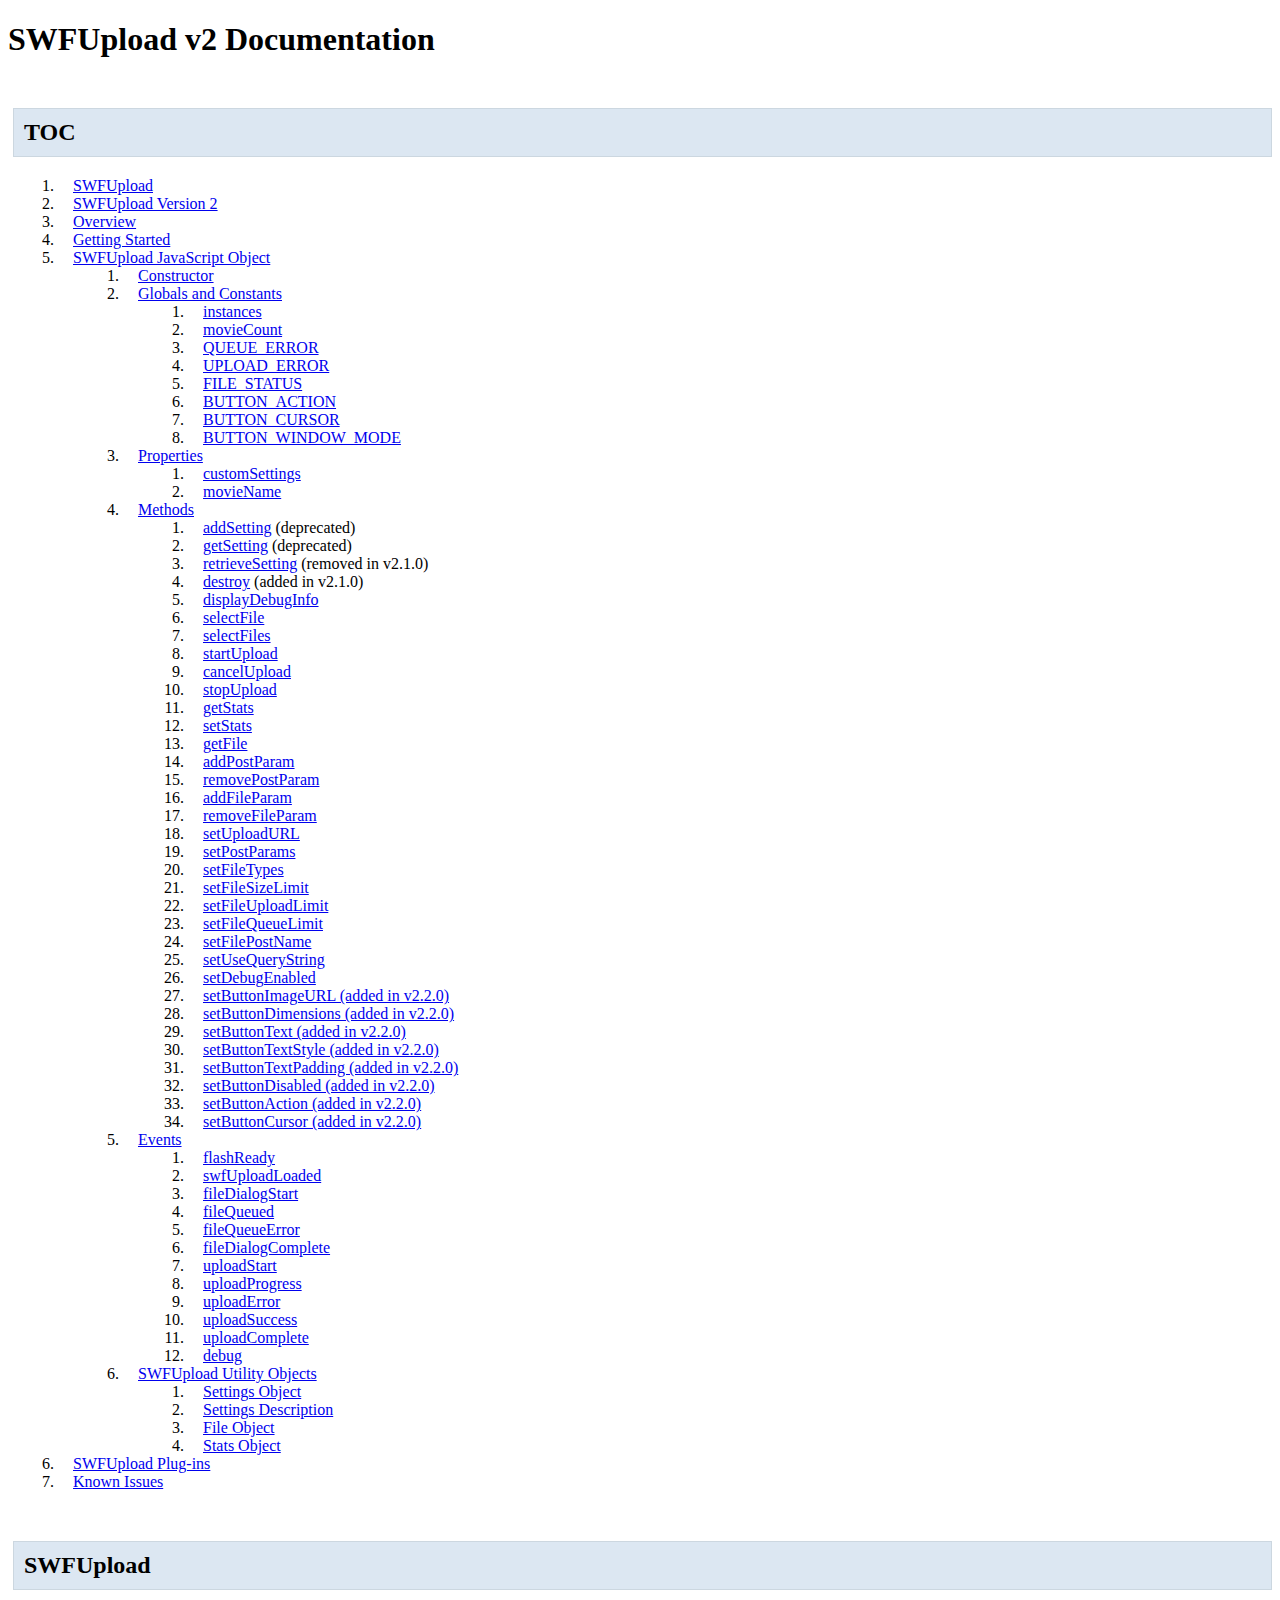
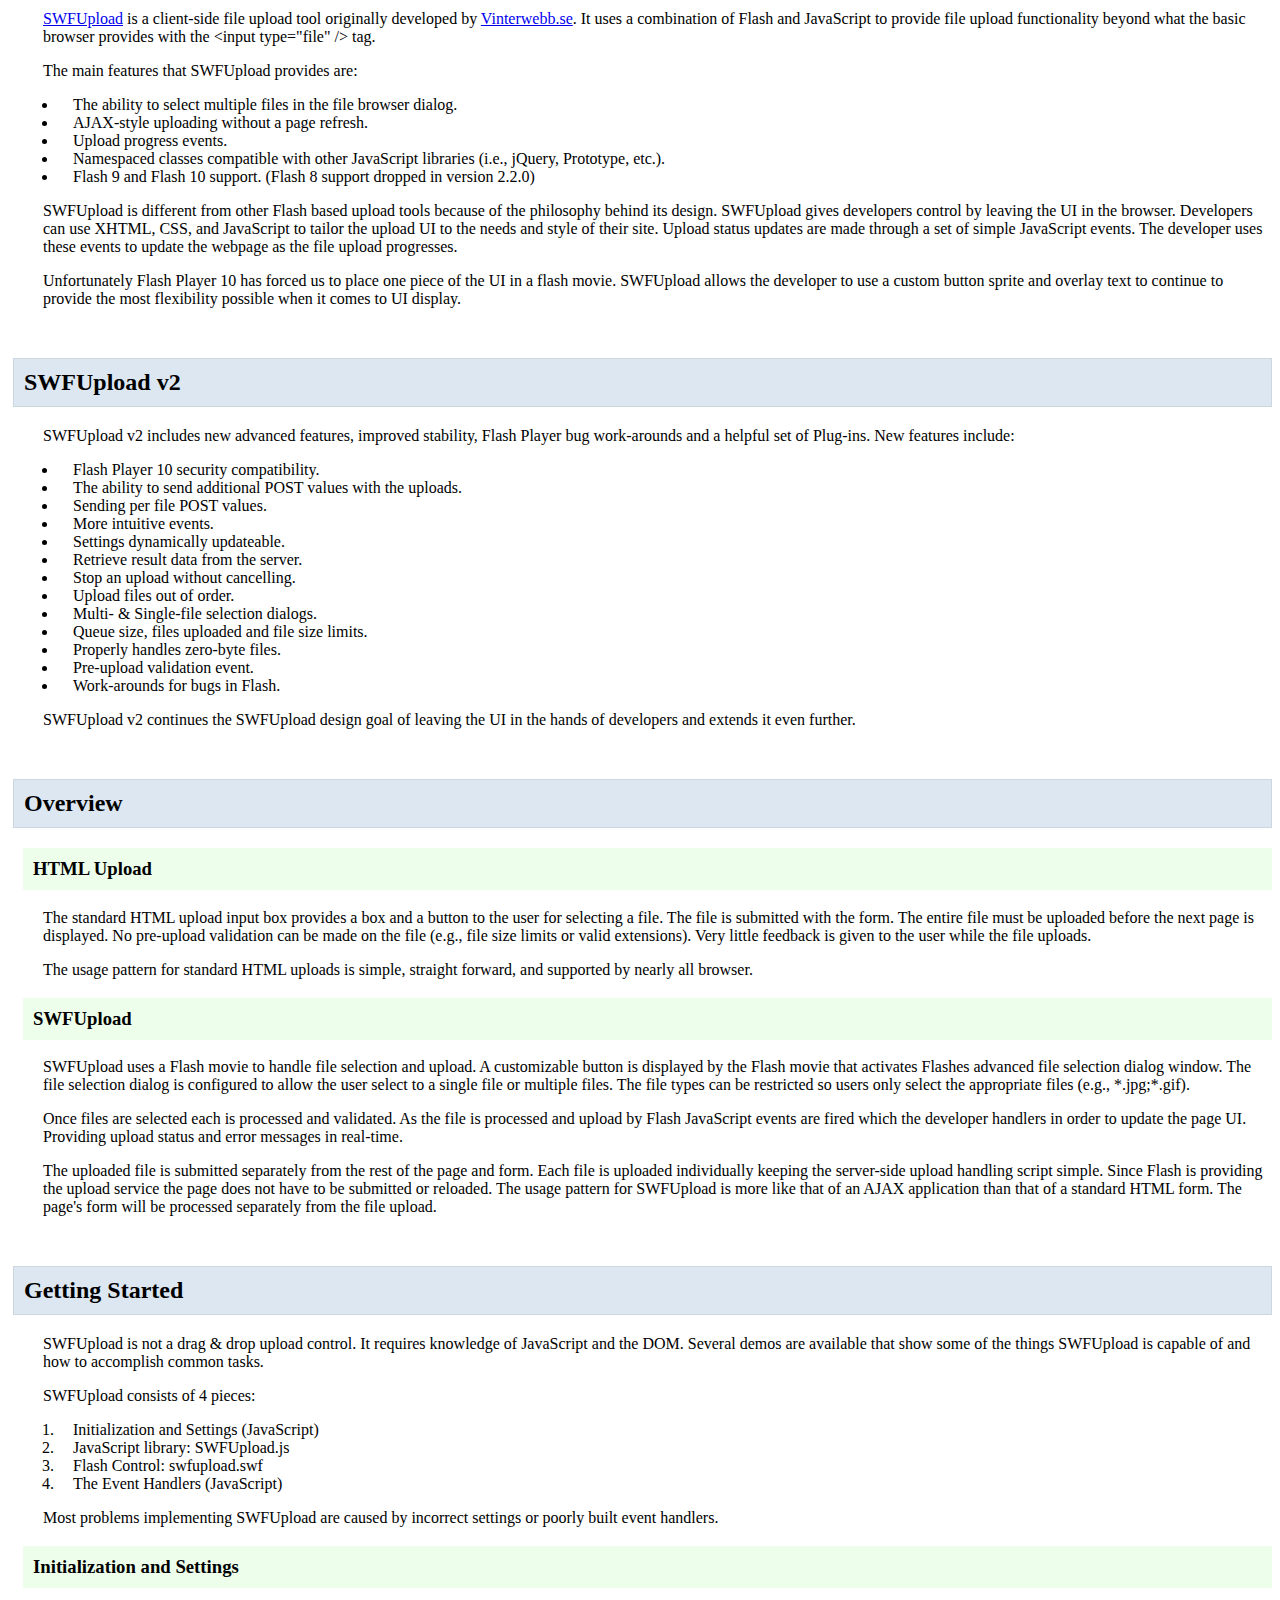
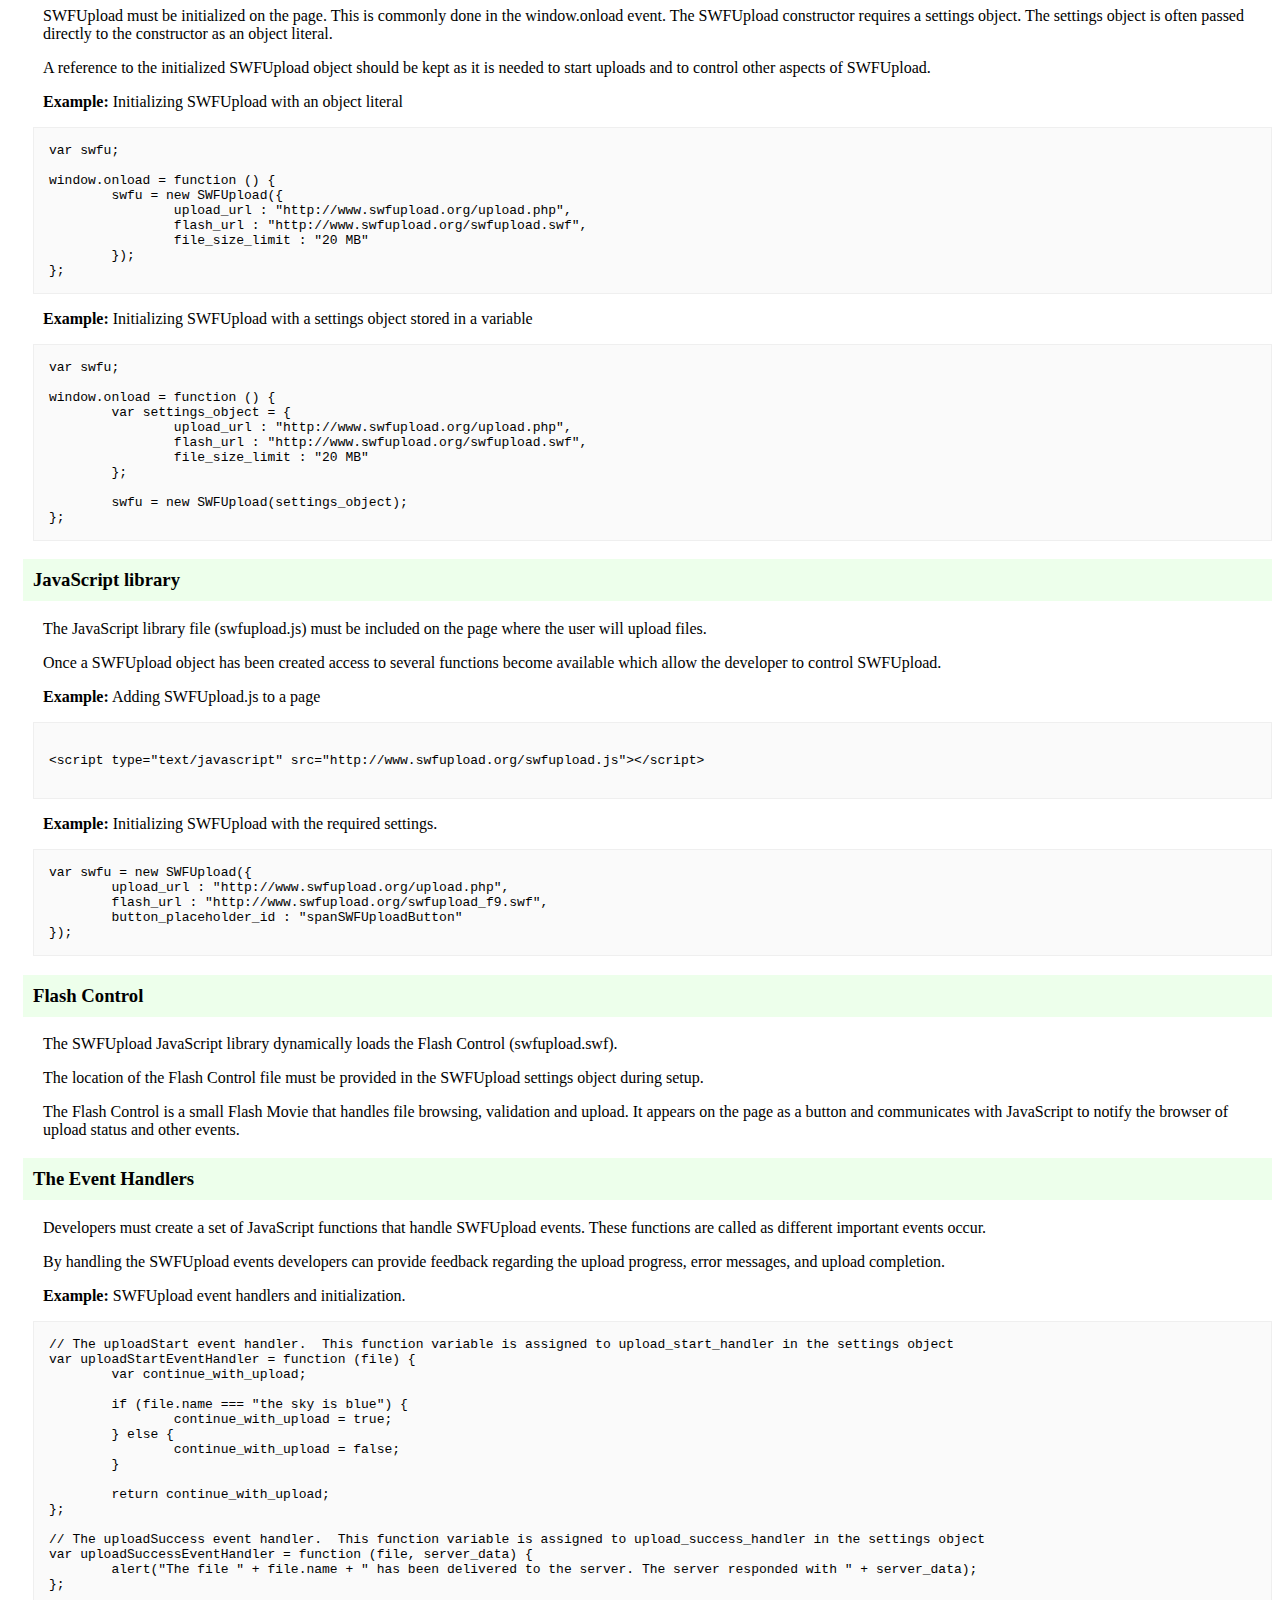
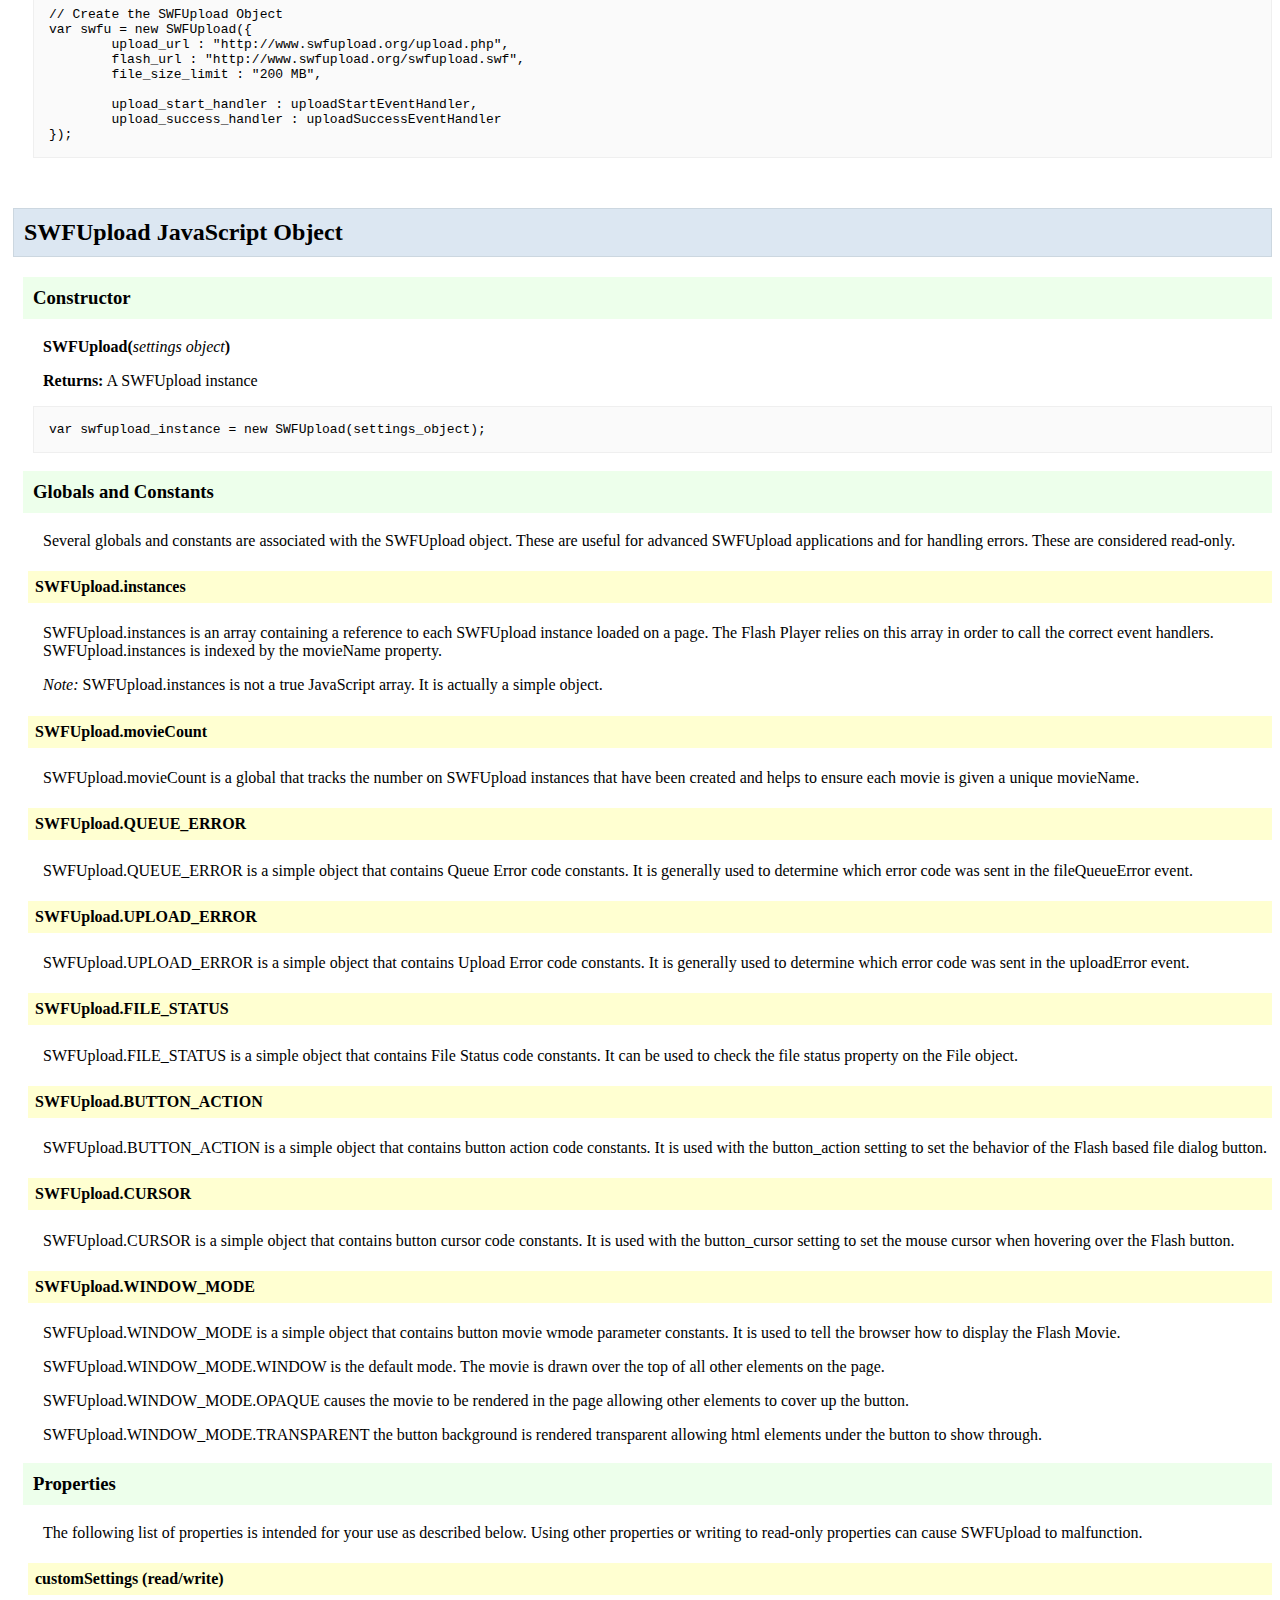
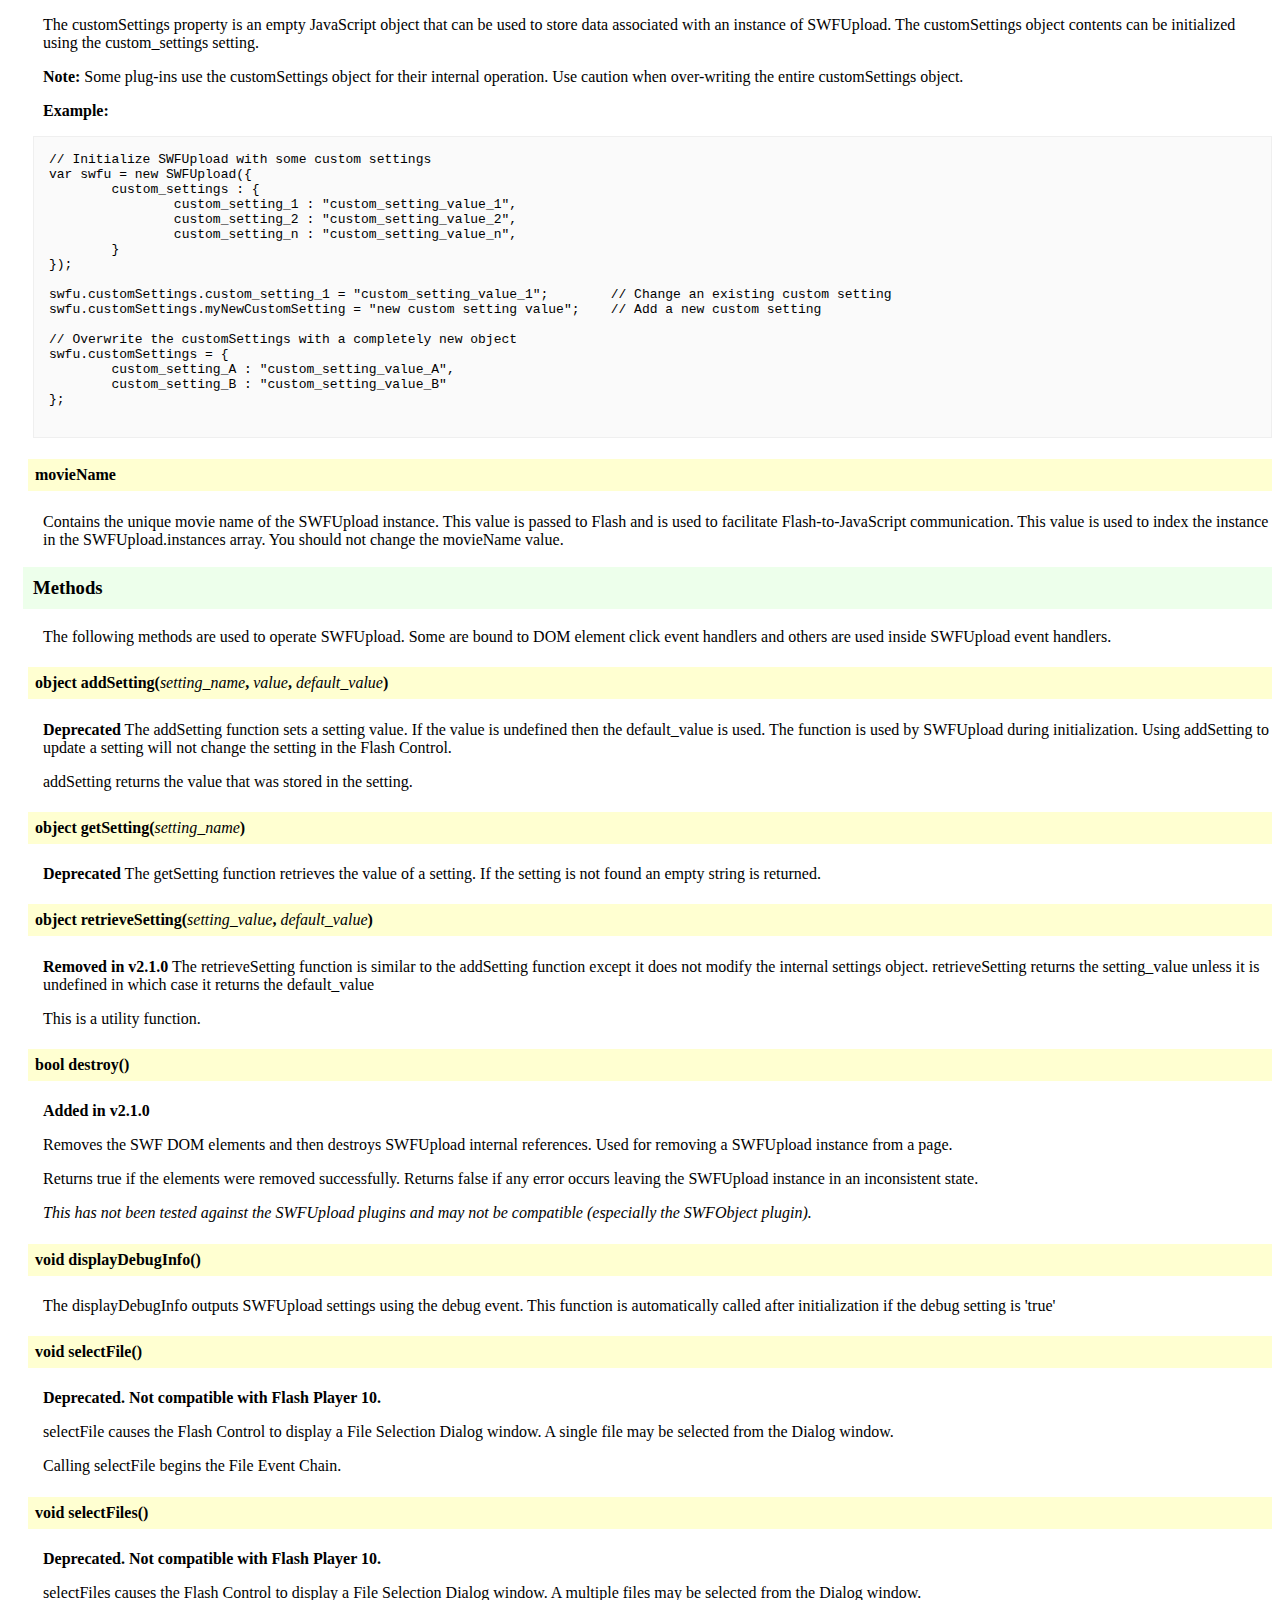
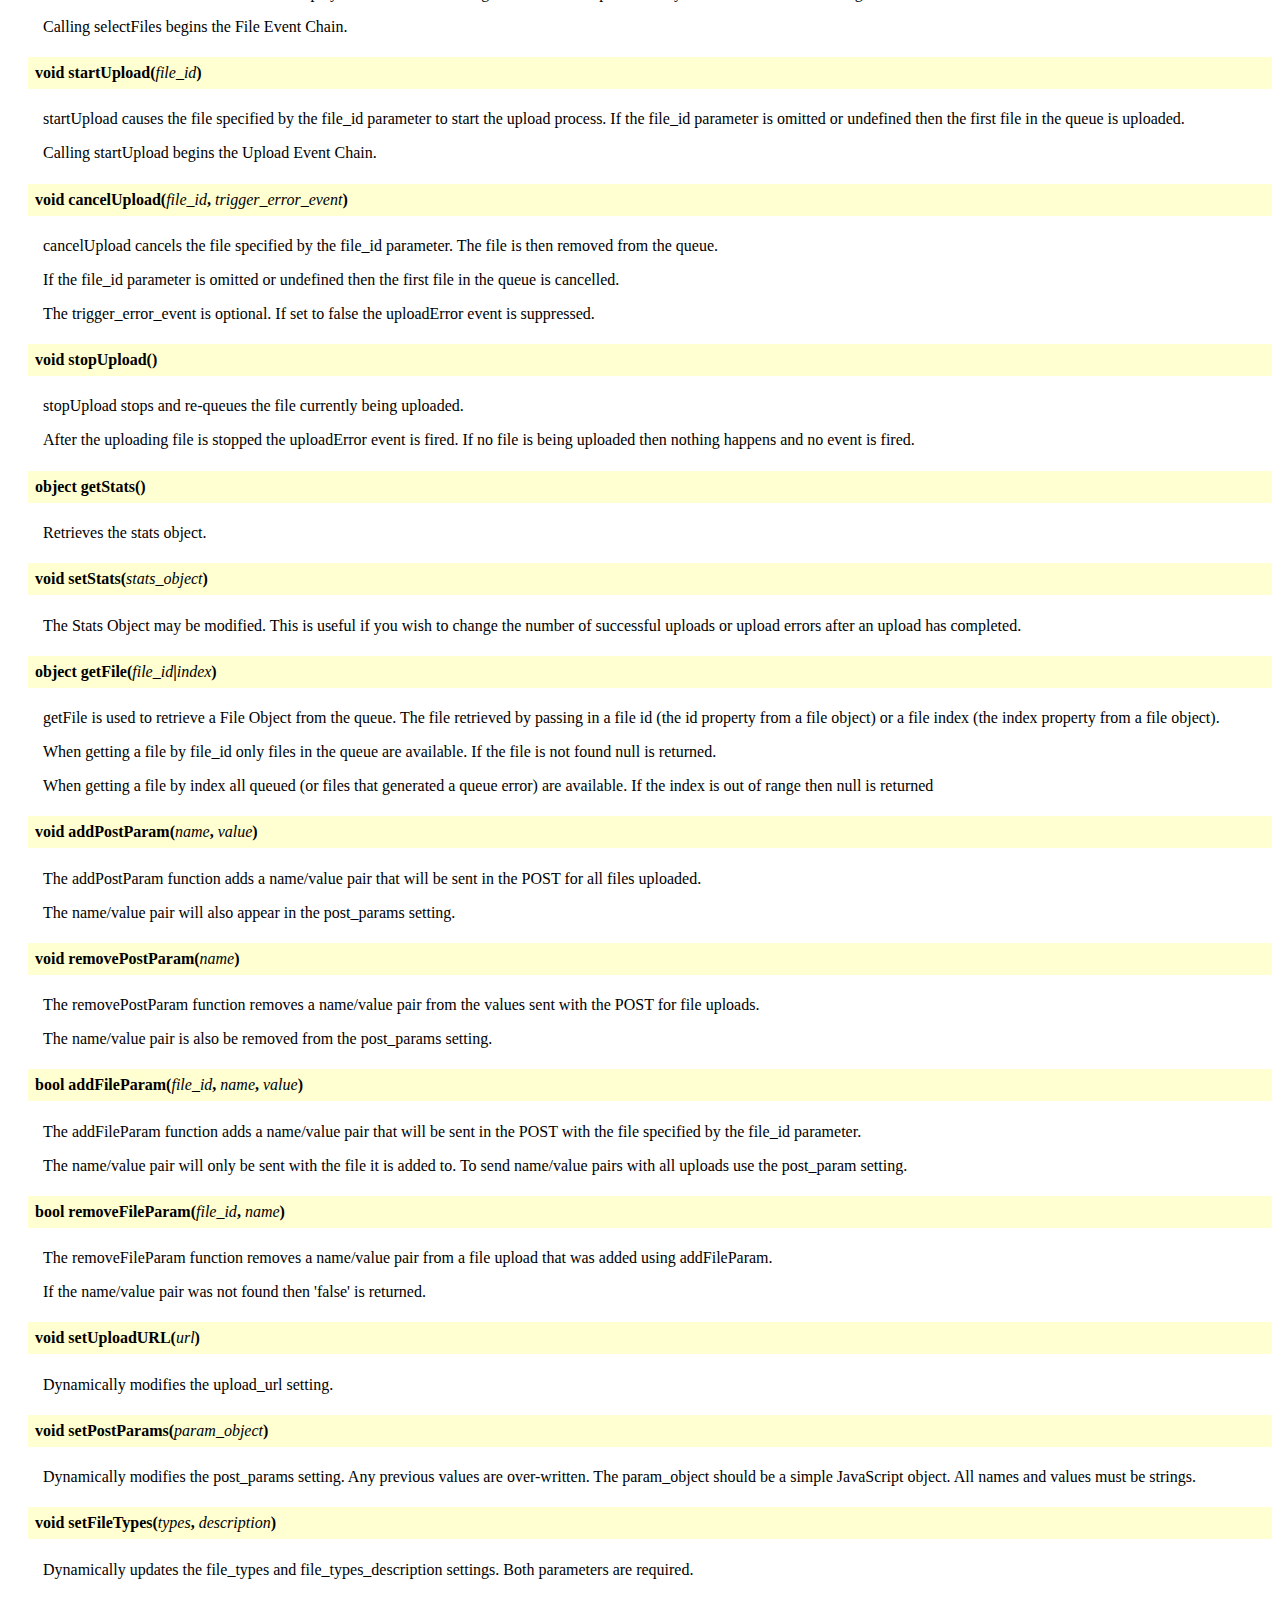
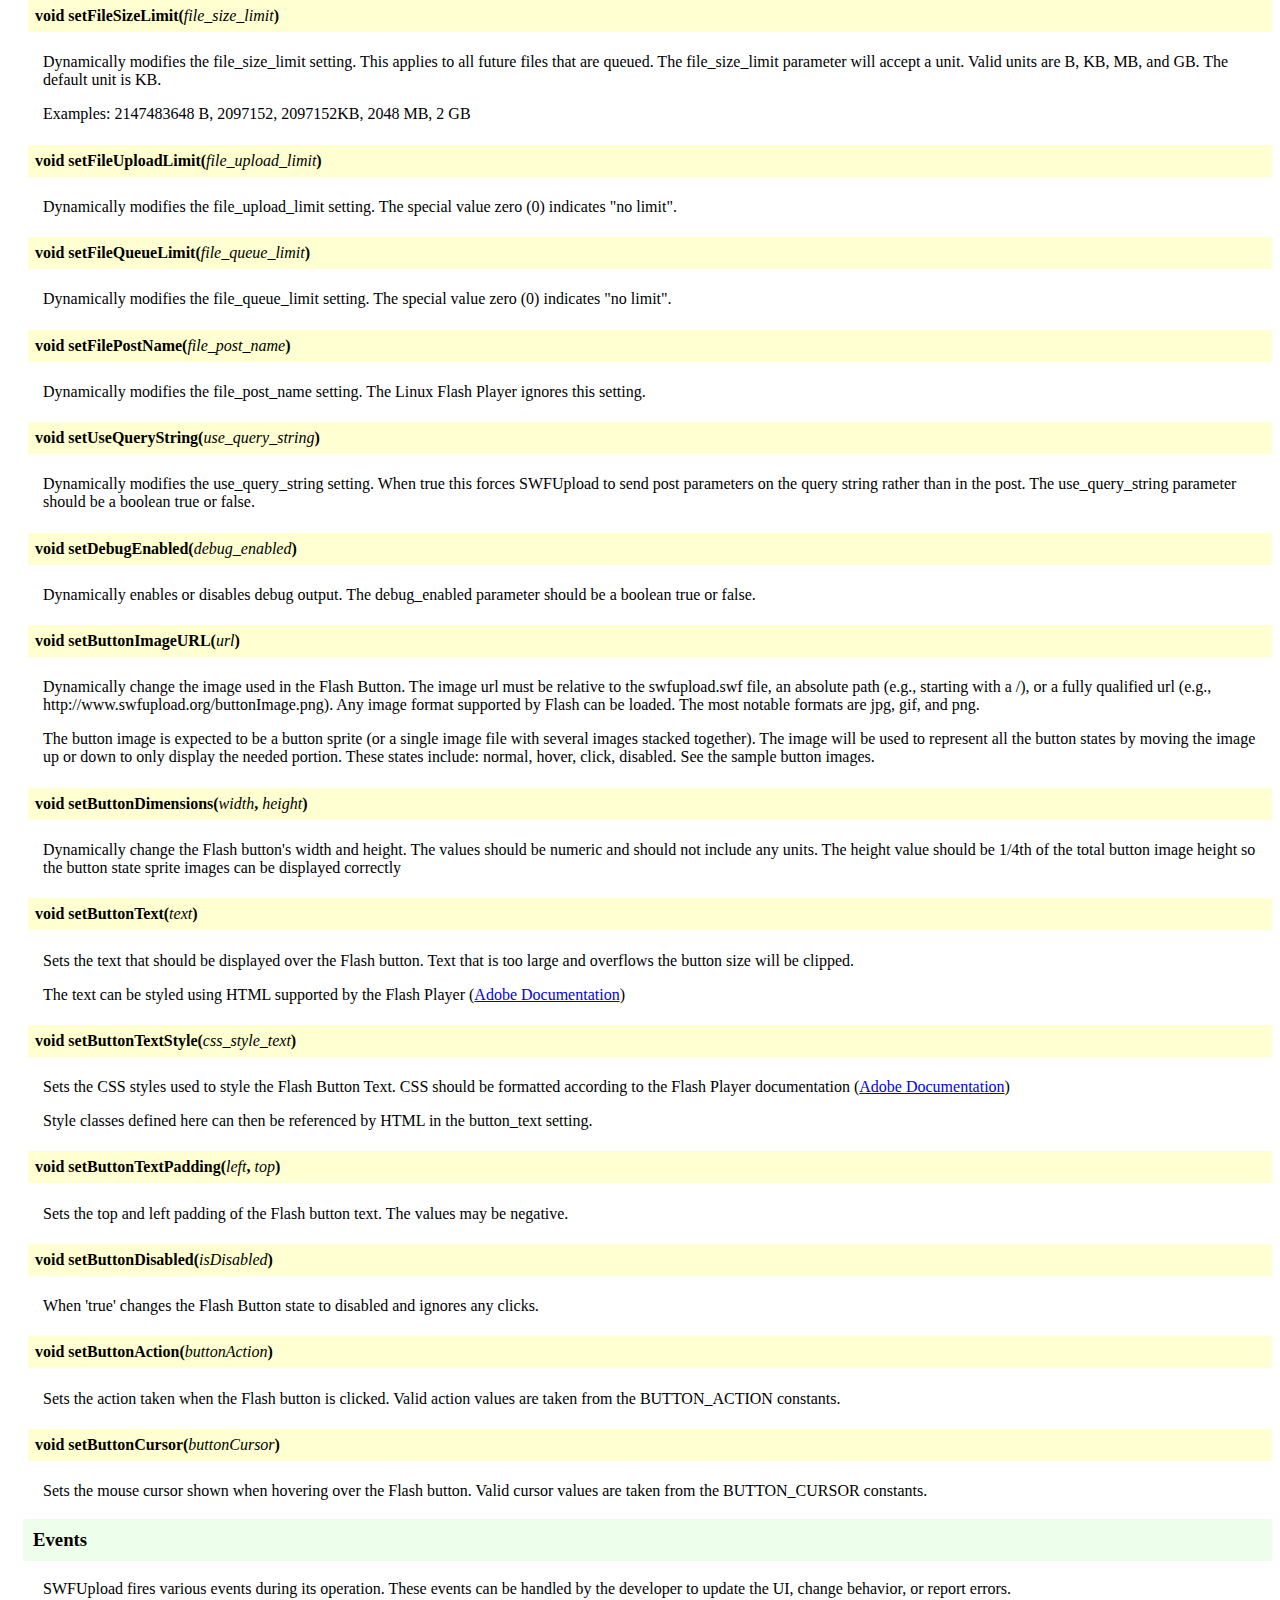
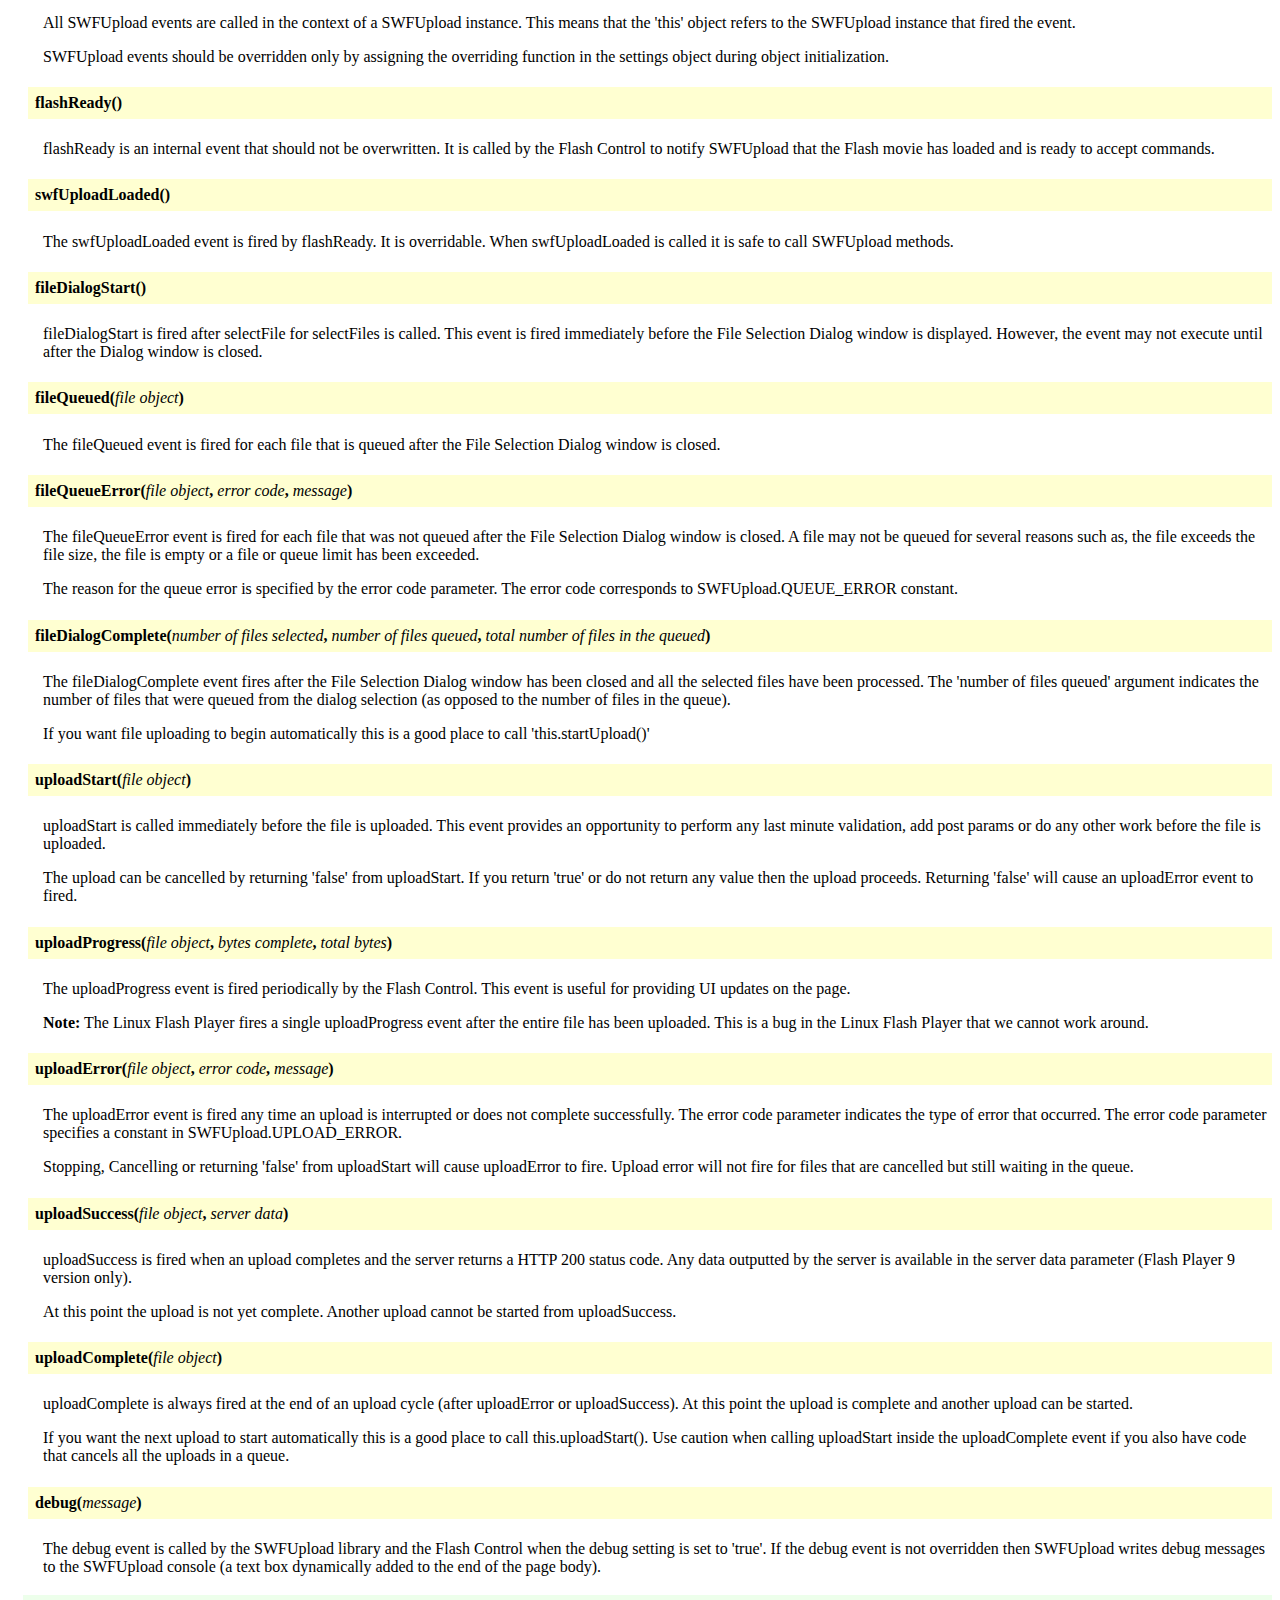
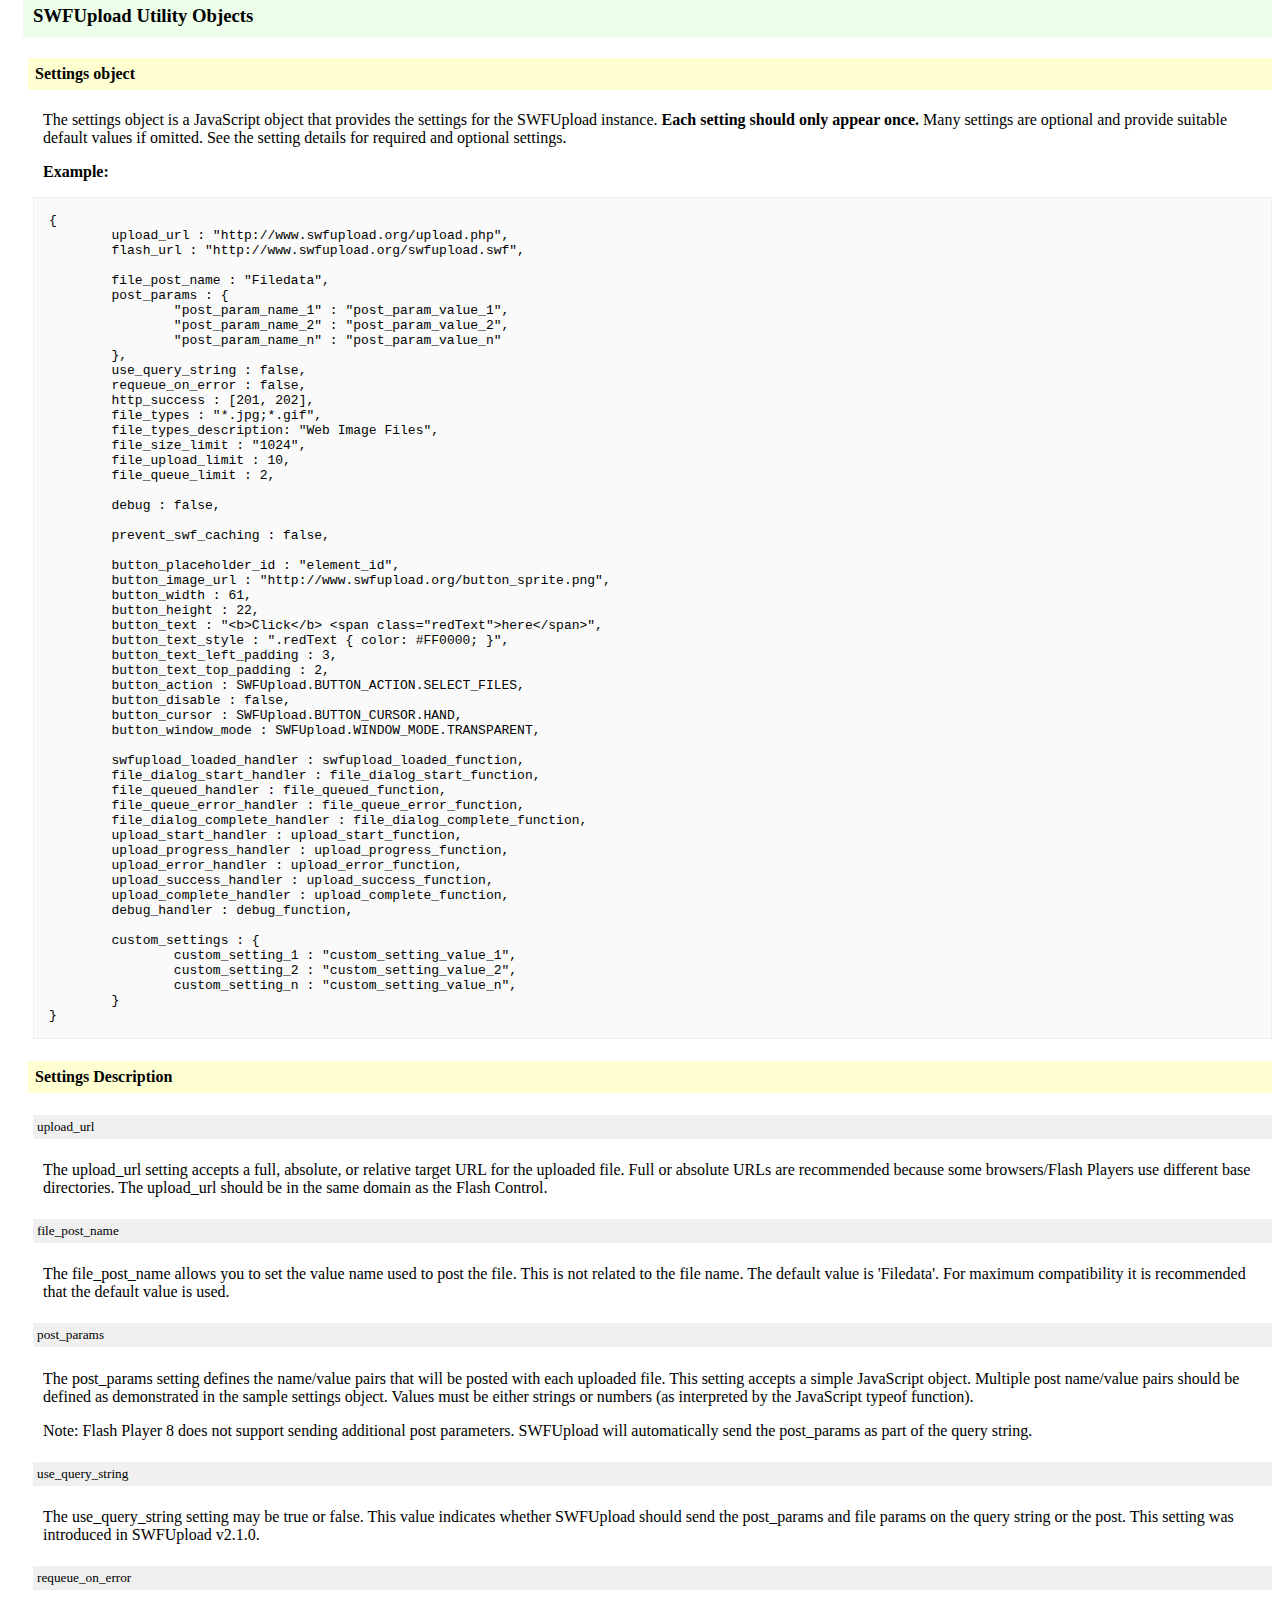
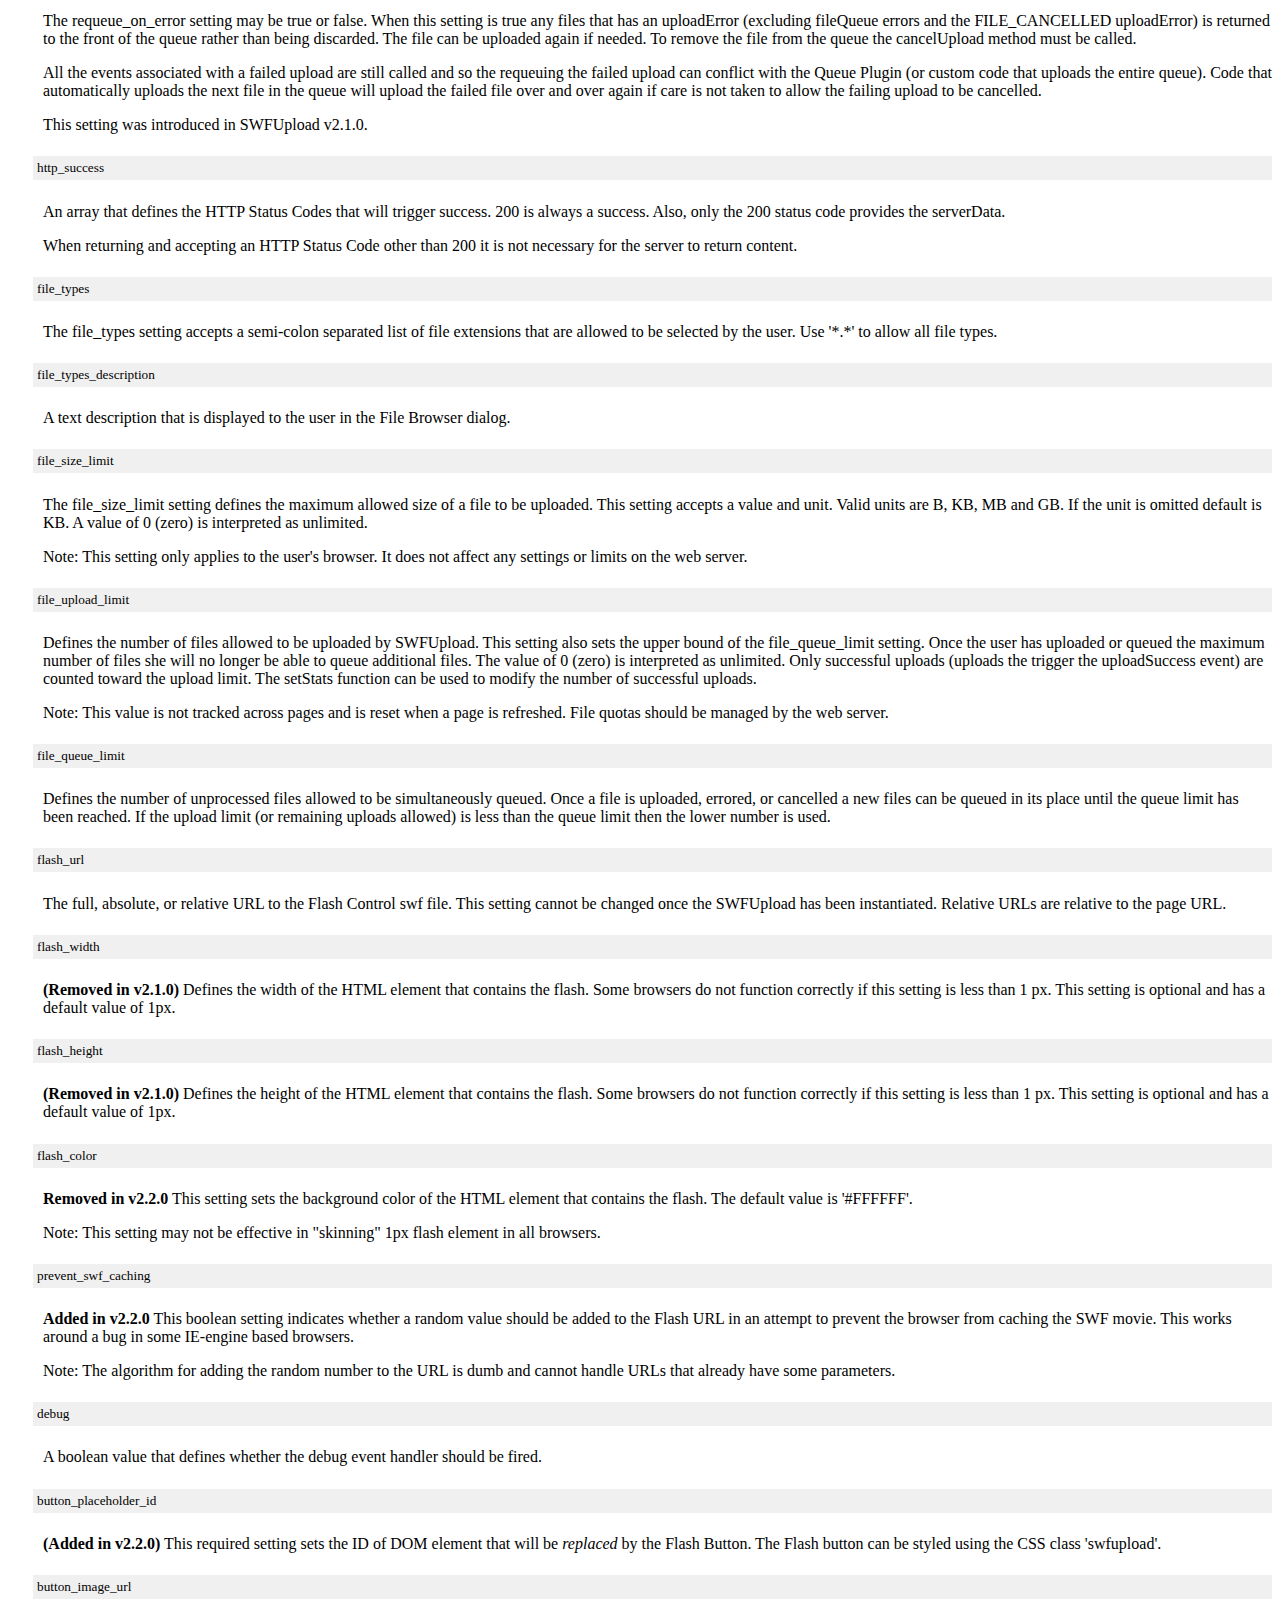
<file: core/Documentation/index.html>
<!DOCTYPE html PUBLIC "-//W3C//DTD XHTML 1.0 Transitional//EN" "http://www.w3.org/TR/xhtml1/DTD/xhtml1-transitional.dtd">
<html xmlns="http://www.w3.org/1999/xhtml" >
<head>
    <title>SWFUpload v2 Documentation</title>
</head>

<style type="text/css">
	h1 /* Title */ {
	}
	h2 /* Chapter Header */ {
		background-color: #DCE7F2;
		border: solid 1px #CCD7E0;
		padding: 10px;
		
		margin-top: 50px;
		margin-left: 5px;
	}
	h3 /* Section Header */  {
		background-color: #EDFFEB;
		padding: 10px;

		margin-left: 15px;
	}
	h4 {
		background-color: #FFFFD1;
		padding: 7px;
		
		margin-left: 20px;
	}
	
	h5 {
		background-color: #F0F0F0;
		padding: 4px;

		font-weight: normal;

		margin-left: 25px;
	}
	
	p {
		margin-left: 35px;
	}
	span.function  {
		font-weight: bold;
	}
	span.parameter {
		font-style: italic;
		font-weight: normal;
	}
	
	hr {
		margin-right: 25px;
	}
	
	ul, ol {
		list-style-position: outside;
		margin: 0;
		padding: 0;
		margin-left: 50px;
	}
	li {
		padding-left: 15px;
	}
	
	code {
		display: block;
		border: solid 1px #EFEFEF;
		background-color: #FAFAFA;
		padding: 15px;
		margin-left: 25px;

		white-space: pre;
		
		overflow-x: scroll;
		overflow-y: visible;
	}
</style>

<body>
	<h1>SWFUpload v2 Documentation</h1>
	<h2>TOC</h2>
	<ol>
		<li><a href="#swfupload">SWFUpload</a></li>
		<li><a href="#v2">SWFUpload Version 2</a></li>
		<li><a href="#overview">Overview</a></li>
		<li><a href="#gettingstarted">Getting Started</a></li>
		<li><a href="#javascriptobject">SWFUpload JavaScript Object</a>
			<ol>
				<li><a href="#constructor">Constructor</a></li>
				<li><a href="#globals">Globals and Constants</a>
					<ol>
						<li><a href="#instances">instances</a></li>
						<li><a href="#movieCount">movieCount</a></li>
						<li><a href="#queue_error">QUEUE_ERROR</a></li>
						<li><a href="#upload_error">UPLOAD_ERROR</a></li>
						<li><a href="#file_status">FILE_STATUS</a></li>
						<li><a href="#button_action">BUTTON_ACTION</a></li>
						<li><a href="#button_cursor">BUTTON_CURSOR</a></li>
						<li><a href="#button_window_mode">BUTTON_WINDOW_MODE</a></li>
					</ol>
				</li>
				<li><a href="#properties">Properties</a>
					<ol>
						<li><a href="#customSettings">customSettings</a></li>
						<li><a href="#movieName">movieName</a></li>
					</ol>
				</li>
				<li><a href="#methods">Methods</a>
					<ol>
						<li><a href="#addSetting">addSetting</a> (deprecated)</li>
						<li><a href="#getSetting">getSetting</a> (deprecated)</li>
						<li><a href="#retrieveSetting">retrieveSetting</a> (removed in v2.1.0)</li>
						<li><a href="#destroy">destroy</a> (added in v2.1.0)</li>
						<li><a href="#displayDebugInfo">displayDebugInfo</a></li>
						<li><a href="#selectFile">selectFile</a></li>
						<li><a href="#selectFiles">selectFiles</a></li>
						<li><a href="#startUpload">startUpload</a></li>
						<li><a href="#cancelUpload">cancelUpload</a></li>
						<li><a href="#stopUpload">stopUpload</a></li>
						<li><a href="#getStats">getStats</a></li>
						<li><a href="#setStats">setStats</a></li>
						<li><a href="#getFile">getFile</a></li>
						<li><a href="#addPostParam">addPostParam</a></li>
						<li><a href="#removePostParam">removePostParam</a></li>
						<li><a href="#addFileParam">addFileParam</a></li>
						<li><a href="#removeFileParam">removeFileParam</a></li>
						<li><a href="#setUploadURL">setUploadURL</a></li>
						<li><a href="#setPostParams">setPostParams</a></li>
						<li><a href="#setFileTypes">setFileTypes</a></li>
						<li><a href="#setFileSizeLimit">setFileSizeLimit</a></li>
						<li><a href="#setFileUploadLimit">setFileUploadLimit</a></li>
						<li><a href="#setFileQueueLimit">setFileQueueLimit</a></li>
						<li><a href="#setFilePostName">setFilePostName</a></li>
						<li><a href="#setUseQueryString">setUseQueryString</a></li>
						<li><a href="#setDebugEnabled">setDebugEnabled</a></li>
						<li><a href="#setButtonImageURL">setButtonImageURL (added in v2.2.0)</a></li>
						<li><a href="#setButtonDimensions">setButtonDimensions (added in v2.2.0)</a></li>
						<li><a href="#setButtonText">setButtonText (added in v2.2.0)</a></li>
						<li><a href="#setButtonTextStyle">setButtonTextStyle (added in v2.2.0)</a></li>
						<li><a href="#setButtonTextPadding">setButtonTextPadding (added in v2.2.0)</a></li>
						<li><a href="#setButtonDisabled">setButtonDisabled (added in v2.2.0)</a></li>
						<li><a href="#setButtonAction">setButtonAction (added in v2.2.0)</a></li>
						<li><a href="#setButtonCursor">setButtonCursor (added in v2.2.0)</a></li>
					</ol>
				</li>
				<li><a href="#events">Events</a>
					<ol>
						<li><a href="#flashReady">flashReady</a></li>
						<li><a href="#swfUploadLoaded">swfUploadLoaded</a></li>
						<li><a href="#fileDialogStart">fileDialogStart</a></li>
						<li><a href="#fileQueued">fileQueued</a></li>
						<li><a href="#fileQueueError">fileQueueError</a></li>
						<li><a href="#fileDialogComplete">fileDialogComplete</a></li>
						<li><a href="#uploadStart">uploadStart</a></li>
						<li><a href="#uploadProgress">uploadProgress</a></li>
						<li><a href="#uploadError">uploadError</a></li>
						<li><a href="#uploadSuccess">uploadSuccess</a></li>
						<li><a href="#uploadComplete">uploadComplete</a></li>
						<li><a href="#debug">debug</a></li>
					</ol>
				</li>
				<li><a href="#utility">SWFUpload Utility Objects</a>
					<ol>
						<li><a href="#settingsobject">Settings Object</a></li>
						<li><a href="#settingsdescription">Settings Description</a></li>
						<li><a href="#fileobject">File Object</a></li>
						<li><a href="#statsobject">Stats Object</a></li>
					</ol>
				</li>
			</ol>
		</li>
		<li><a href="#plugins">SWFUpload Plug-ins</a></li>
		<li><a href="#knownissues">Known Issues</a></li>
	</ol>


	<h2><a name="swfupload"></a>SWFUpload</h2>
	<p>
		<a href="http://www.swfupload.org">SWFUpload</a> is a client-side file upload tool originally developed by <a href="http://www.vinterwebb.se/">Vinterwebb.se</a>. It uses a combination of Flash and JavaScript to
		provide file upload functionality beyond what the basic browser provides with the &lt;input type="file" /&gt; tag.
	</p>
	<p>The main features that SWFUpload provides are:</p>
	<p>
		<ul>
			<li>The ability to select multiple files in the file browser dialog.</li>
			<li>AJAX-style uploading without a page refresh.</li>
			<li>Upload progress events.</li>
			<li>Namespaced classes compatible with other JavaScript libraries (i.e., jQuery, Prototype, etc.).</li>
			<li>Flash 9 and Flash 10 support. (Flash 8 support dropped in version 2.2.0)</li>
		</ul>
	</p>
	<p>
		SWFUpload is different from other Flash based upload tools because of the philosophy
		behind its design.  SWFUpload gives developers control by leaving the UI in the browser.
		Developers can use XHTML, CSS, and JavaScript to tailor the upload UI to the needs and
		style of their site.  Upload status updates are made through a set of simple JavaScript events.
		The developer uses these events to update the webpage as the file upload progresses.
	</p>
	<p>
		Unfortunately Flash Player 10 has forced us to place one piece of the UI in a flash movie.  SWFUpload
		allows the developer to use a custom button sprite and overlay text to continue to provide the most
		flexibility possible when it comes to UI display.
	</p>
	
	<h2><a name="v2"></a>SWFUpload v2</h2>
	<p>
		SWFUpload v2 includes new advanced features, improved stability, Flash Player
		bug work-arounds and a helpful set of Plug-ins. New features include:
	</p>
	<p>
		<ul>
			<li>Flash Player 10 security compatibility.</li>
			<li>The ability to send additional POST values with the uploads.</li>
			<li>Sending per file POST values.</li>
			<li>More intuitive events.</li>
			<li>Settings dynamically updateable.</li>
			<li>Retrieve result data from the server.</li>
			<li>Stop an upload without cancelling.</li>
			<li>Upload files out of order.</li>
			<li>Multi- &amp; Single-file selection dialogs.</li>
			<li>Queue size, files uploaded and file size limits.</li>
			<li>Properly handles zero-byte files.</li>
			<li>Pre-upload validation event.</li>
			<li>Work-arounds for bugs in Flash.</li>
		</ul>
	</p>
	<p>
		SWFUpload v2 continues the SWFUpload design goal of leaving the UI in the hands of developers and extends it even further.
	</p>
	
	<h2><a name="overview"></a>Overview</h2>
	<h3>HTML Upload</h3>
	<p>
		The standard HTML upload input box provides a box and a button to the user for selecting a file.
		The file is submitted with the form.  The entire file must be uploaded before the next
		page is displayed.  No pre-upload validation can be made on the file (e.g., file size limits or valid extensions).
		Very little feedback is given to the user while the file uploads.
	</p>
	<p>
		The usage pattern for standard HTML uploads is simple, straight forward, and supported by nearly all browser.
	</p>
	<h3>SWFUpload</h3>
	<p>
		SWFUpload uses a Flash movie to handle file selection and upload.  A customizable button is displayed by the
		Flash movie that activates Flashes advanced file selection dialog window.
		The file selection dialog is configured to allow the user select to a single file or multiple files.
		The file types can be restricted so users only select the appropriate files (e.g., *.jpg;*.gif).
	</p>
	<p>
		Once files are selected each is processed and validated.  As the file is processed and upload by Flash
		JavaScript events are fired which the developer handlers in order to update the page UI. Providing
		upload status and error messages in real-time.
	</p>
	<p>
		The uploaded file is submitted separately from the rest of the page and form.  Each file is uploaded
		individually keeping the server-side upload handling script simple.  Since Flash is providing the upload
		service the page does not have to be submitted or reloaded.  The usage pattern for SWFUpload is more
		like that of an AJAX application than that of a standard HTML form.  The page's form will be processed
		separately from the file upload.
	</p>
	<h2><a name="gettingstarted"></a>Getting Started</h2>
	<p>SWFUpload is not a drag &amp; drop upload control.  It requires knowledge of JavaScript and the DOM.  Several demos are available that
	show some of the things SWFUpload is capable of and how to accomplish common tasks.</p>
	
	<p>SWFUpload consists of 4 pieces:</p>
	<ol>
		<li>Initialization and Settings (JavaScript)</li>
		<li>JavaScript library: SWFUpload.js</li>
		<li>Flash Control: swfupload.swf</li>
		<li>The Event Handlers (JavaScript)</li>
	</ol>
	
	<p>Most problems implementing SWFUpload are caused by incorrect settings or poorly built event handlers.</p>
	
	<h3>Initialization and Settings</h3>
	<p>SWFUpload must be initialized on the page.  This is commonly done in the window.onload event.  The SWFUpload constructor requires a settings object.
	The settings object is often passed directly to the constructor as an object literal.</p>
	<p>A reference to the initialized SWFUpload object should be kept as it is needed to start uploads and to control other aspects of SWFUpload.</p>
	
	<p><strong>Example:</strong> Initializing SWFUpload with an object literal</p>
	
	<code>var swfu;
	
window.onload = function () {
	swfu = new SWFUpload({
		upload_url : "http://www.swfupload.org/upload.php",
		flash_url : "http://www.swfupload.org/swfupload.swf",
		file_size_limit : "20 MB"
	});
};</code>

	<p><strong>Example:</strong> Initializing SWFUpload with a settings object stored in a variable</p>

	<code>var swfu;
	
window.onload = function () {
	var settings_object = {
		upload_url : "http://www.swfupload.org/upload.php",
		flash_url : "http://www.swfupload.org/swfupload.swf",
		file_size_limit : "20 MB"
	};
	
	swfu = new SWFUpload(settings_object);
};</code>

	<h3>JavaScript library</h3>
	<p>The JavaScript library file (swfupload.js) must be included on the page where the user will upload files.</p>
	<p>Once a SWFUpload object has been created access to several functions become available which allow the developer to control SWFUpload.</p>
	
	<p><strong>Example:</strong> Adding SWFUpload.js to a page</p>
	
	<code>
&lt;script type="text/javascript" src="http://www.swfupload.org/swfupload.js"&gt;&lt;/script&gt;
	</code>
	
	<p><strong>Example:</strong> Initializing SWFUpload with the required settings.</p>
	<code>var swfu = new SWFUpload({
	upload_url : "http://www.swfupload.org/upload.php",
	flash_url : "http://www.swfupload.org/swfupload_f9.swf",
	button_placeholder_id : "spanSWFUploadButton"
});
</code>

	<h3>Flash Control</h3>
	<p>The SWFUpload JavaScript library dynamically loads the Flash Control (swfupload.swf).</p>
	
	<p>The location of the Flash Control file must be provided in the SWFUpload settings object during setup.</p>
	
	<p>The Flash Control is a small Flash Movie that handles file browsing, validation and upload.  It appears on the page as
	a button and communicates with JavaScript to notify the browser of upload status and other events.</p>
	
	<h3>The Event Handlers</h3>
	
	<p>Developers must create a set of JavaScript functions that handle SWFUpload events.  These functions are called as different important events occur.</p>
	
	<p>By handling the SWFUpload events developers can provide feedback regarding the upload progress, error messages, and upload completion.</p>
	
	<p><strong>Example:</strong> SWFUpload event handlers and initialization.</p>
	
	<code>// The uploadStart event handler.  This function variable is assigned to upload_start_handler in the settings object
var uploadStartEventHandler = function (file) {
	var continue_with_upload;
	
	if (file.name === "the sky is blue") {
		continue_with_upload = true;
	} else {
		continue_with_upload = false;
	}
	
	return continue_with_upload;
};

// The uploadSuccess event handler.  This function variable is assigned to upload_success_handler in the settings object
var uploadSuccessEventHandler = function (file, server_data) {
	alert("The file " + file.name + " has been delivered to the server. The server responded with " + server_data);
};

// Create the SWFUpload Object
var swfu = new SWFUpload({
	upload_url : "http://www.swfupload.org/upload.php",
	flash_url : "http://www.swfupload.org/swfupload.swf",
	file_size_limit : "200 MB",
	
	upload_start_handler : uploadStartEventHandler,
	upload_success_handler : uploadSuccessEventHandler
});</code>


	<h2><a name="javascriptobject"></a>SWFUpload JavaScript Object</h2>

	<h3><a name="constructor"></a>Constructor</h3>

	<p><span class="function">SWFUpload(<span class="parameter">settings object</span>)</span></p>
	<p><b>Returns:</b> A SWFUpload instance</p>
	<code>var swfupload_instance = new SWFUpload(settings_object);</code>

	<h3><a name="globals"></a>Globals and Constants</h3>
	<p>
		Several globals and constants are associated with the SWFUpload object. These are useful for
		advanced SWFUpload applications and for handling errors.  These are considered read-only.
	</p>
	<h4><a name="instances"></a>SWFUpload.instances</h4>
	<p>SWFUpload.instances is an array containing a reference to each SWFUpload instance loaded on a page. The Flash Player
	relies on this array in order to call the correct event handlers.  SWFUpload.instances is indexed by the movieName property.</p>
	<p><em>Note:</em> SWFUpload.instances is not a true JavaScript array.  It is actually a simple object.</p>

	<h4><a name="movieCount"></a>SWFUpload.movieCount</h4>
	<p>SWFUpload.movieCount is a global that tracks the number on SWFUpload instances that have been created and helps to ensure each movie is
	given a unique movieName.</p>

	<h4><a name="queue_error"></a>SWFUpload.QUEUE_ERROR</h4>
	<p>SWFUpload.QUEUE_ERROR is a simple object that contains Queue Error code constants.  It is generally used to determine which error code was sent
	in the fileQueueError event.</p>
	
	<h4><a name="upload_error"></a>SWFUpload.UPLOAD_ERROR</h4>
	<p>SWFUpload.UPLOAD_ERROR is a simple object that contains Upload Error code constants.  It is generally used to determine which error code was sent
	in the uploadError event.</p>

	<h4><a name="file_status"></a>SWFUpload.FILE_STATUS</h4>
	<p>SWFUpload.FILE_STATUS is a simple object that contains File Status code constants.  It can be used to check the file status property on the File object.</p>

	<h4><a name="button_action"></a>SWFUpload.BUTTON_ACTION</h4>
	<p>SWFUpload.BUTTON_ACTION is a simple object that contains button action code constants.  It is used with the button_action setting to set the behavior of the Flash based file dialog button.</p>
	
	<h4><a name="button_cursor"></a>SWFUpload.CURSOR</h4>
	<p>SWFUpload.CURSOR is a simple object that contains button cursor code constants.  It is used with the button_cursor setting to set the mouse cursor when hovering over the Flash button.</p>
	
	<h4><a name="button_window_mode"></a>SWFUpload.WINDOW_MODE</h4>
	<p>SWFUpload.WINDOW_MODE is a simple object that contains button movie wmode parameter constants.  It is used to tell the browser how to display the Flash Movie.</p>
	<p>SWFUpload.WINDOW_MODE.WINDOW is the default mode. The movie is drawn over the top of all other elements on the page.</p>
	<p>SWFUpload.WINDOW_MODE.OPAQUE causes the movie to be rendered in the page allowing other elements to cover up the button.</p>
	<p>SWFUpload.WINDOW_MODE.TRANSPARENT the button background is rendered transparent allowing html elements under the button to show through.</p>

	<h3><a name="properties"></a>Properties</h3>
	<p>
		The following list of properties is intended for your use as described below. Using other properties or
		writing to read-only properties can cause SWFUpload to malfunction.
	</p>
	<h4><a name="customSettings"></a>customSettings (read/write)</h4>
	<p>
		The customSettings property is an empty JavaScript object that can be used to store data associated with
		an instance of SWFUpload.  The customSettings object contents can be initialized using the custom_settings setting.
	</p>
	<p><strong>Note:</strong> Some plug-ins use the customSettings object for their internal operation.  Use caution when over-writing
	the entire customSettings object.</p>
	<p><strong>Example:</strong></p>
	<code>// Initialize SWFUpload with some custom settings
var swfu = new SWFUpload({
	custom_settings : {
		custom_setting_1 : "custom_setting_value_1",
		custom_setting_2 : "custom_setting_value_2",
		custom_setting_n : "custom_setting_value_n",
	}
});

swfu.customSettings.custom_setting_1 = "custom_setting_value_1";	// Change an existing custom setting
swfu.customSettings.myNewCustomSetting = "new custom setting value";	// Add a new custom setting

// Overwrite the customSettings with a completely new object
swfu.customSettings = {
	custom_setting_A : "custom_setting_value_A",
	custom_setting_B : "custom_setting_value_B"
};
	</code>

	<h4><a name="movieName"></a>movieName</h4>
	<p>Contains the  unique movie name of the SWFUpload instance.  This value is passed to Flash and is used to facilitate Flash-to-JavaScript communication.
	This value is used to index the instance in the SWFUpload.instances array. You should not change the movieName value.</p>

	<h3><a name="methods"></a>Methods</h3>
	<p>The following methods are used to operate SWFUpload.  Some are bound to DOM element click event handlers and others are used inside
	SWFUpload event handlers.</p>
	
	<h4><a name="addSetting"></a>object addSetting(<span class="parameter">setting_name</span>, <span class="parameter">value</span>, <span class="parameter">default_value</span>)</h4>
	<p><strong>Deprecated</strong> The addSetting function sets a setting value.  If the value is undefined then the default_value is used.  The function is used by SWFUpload
	during initialization.  Using addSetting to update a setting will not change the setting in the Flash Control.</p>
	<p>addSetting returns the value that was stored in the setting.</p>
	
	<h4><a name="getSetting"></a>object getSetting(<span class="parameter">setting_name</span>)</h4>
	<p><strong>Deprecated</strong> The getSetting function retrieves the value of a setting.  If the setting is not found an empty string is returned.</p>
	
	<h4><a name="retrieveSetting"></a>object retrieveSetting(<span class="parameter">setting_value</span>, <span class="parameter">default_value</span>)</h4>
	<p><strong>Removed in v2.1.0</strong> The retrieveSetting function is similar to the addSetting function except it does not modify the internal settings object.  retrieveSetting
	returns the setting_value unless it is undefined in which case it returns the default_value</p>
	<p>This is a utility function.</p>
	
	<h4><a name="destroy"></a>bool destroy()</h4>
	<p><strong>Added in v2.1.0</strong></p>
	<p>Removes the SWF DOM elements and then destroys SWFUpload internal references. Used for removing a SWFUpload instance from a page.</p>
	<p>Returns true if the elements were removed successfully. Returns false if any error occurs leaving the SWFUpload instance in an inconsistent state.</p>
	<p><em>This has not been tested against the SWFUpload plugins and may not be compatible (especially the SWFObject plugin).</em></p>
	
	<h4><a name="displayDebugInfo"></a>void displayDebugInfo()</h4>
	<p>The displayDebugInfo outputs SWFUpload settings using the debug event.  This function is automatically called after initialization if the debug setting is 'true'</p>
	
	<h4><a name="selectFile"></a>void selectFile()</h4>
	<p><strong>Deprecated. Not compatible with Flash Player 10.</strong></p>
	<p>selectFile causes the Flash Control to display a File Selection Dialog window.  A single file may be selected from the Dialog window.</p>
	<p>Calling selectFile begins the File Event Chain.</p>
	
	<h4><a name="selectFiles"></a>void selectFiles()</h4>
	<p><strong>Deprecated. Not compatible with Flash Player 10.</strong></p>
	<p>selectFiles causes the Flash Control to display a File Selection Dialog window.  A multiple files may be selected from the Dialog window.</p>
	<p>Calling selectFiles begins the File Event Chain.</p>

	<h4><a name="startUpload"></a>void startUpload(<span class="parameter">file_id</span>)</h4>
	<p>startUpload causes the file specified by the file_id parameter to start the upload process.  If the file_id parameter is omitted or undefined then the first file in the queue is uploaded.</p>
	
	<p>Calling startUpload begins the Upload Event Chain.</p>
	
	<h4><a name="cancelUpload"></a>void cancelUpload(<span class="parameter">file_id</span>, <span class="parameter">trigger_error_event</span>)</h4>
	
	<p>cancelUpload cancels the file specified by the file_id parameter.  The file is then removed from the queue.</p>
	<p>If the file_id parameter is omitted or undefined then the first file in the queue is cancelled.</p>
	<p>The trigger_error_event is optional. If set to false the uploadError event is suppressed.</p>
	
	<h4><a name="stopUpload"></a>void stopUpload()</h4>

	<p>stopUpload stops and re-queues the file currently being uploaded.</p>
	<p>After the uploading file is stopped the uploadError event is fired. If no file is being uploaded then nothing happens and no event is fired.</p>
	
	<h4><a name="getStats"></a>object getStats()</h4>
	<p>Retrieves the stats object.</p>
	
	<h4><a name="setStats"></a>void setStats(<span class="parameter">stats_object</span>)</h4>
	<p>The Stats Object may be modified.  This is useful if you wish to change the number of successful uploads or upload errors after an upload
	has completed.</p>
	
	<h4><a name="getFile"></a>object getFile(<span class="parameter">file_id</span>|<span class="parameter">index</span>)</h4>
	<p>getFile is used to retrieve a File Object from the queue.  The file retrieved by passing in a file id (the id property from a file object) or a file index (the index property from a file object).</p>
	<p>When getting a file by file_id only files in the queue are available.  If the file is not found null is returned.</p>
	<p>When getting a file by index all queued (or files that generated a queue error) are available.  If the index is out of range then null is returned</p>
	
	<h4><a name="addPostParam"></a>void addPostParam(<span class="parameter">name</span>, <span class="parameter">value</span>)</h4>
	<p>The addPostParam function adds a name/value pair that will be sent in the POST for all files uploaded.</p>
	<p>The name/value pair will also appear in the post_params setting.</p>

	<h4><a name="removePostParam"></a>void removePostParam(<span class="parameter">name</span>)</h4>
	<p>The removePostParam function removes a name/value pair from the values sent with the POST for file uploads.</p>
	<p>The name/value pair is also be removed from the post_params setting.</p>

	<h4><a name="addFileParam"></a>bool addFileParam(<span class="parameter">file_id</span>, <span class="parameter">name</span>, <span class="parameter">value</span>)</h4>
	<p>The addFileParam function adds a name/value pair that will be sent in the POST with the file specified by the file_id parameter.</p>
	<p>The name/value pair will only be sent with the file it is added to.  To send name/value pairs with all uploads use the post_param setting.</p>
	
	<h4><a name="removeFileParam"></a>bool removeFileParam(<span class="parameter">file_id</span>, <span class="parameter">name</span>)</h4>
	<p>The removeFileParam function removes a name/value pair from a file upload that was added using addFileParam.</p>
	<p>If the name/value pair was not found then 'false' is returned.</p>
	
	<h4><a name="setUploadURL"></a>void setUploadURL(<span class="parameter">url</span>)</h4>
	<p>Dynamically modifies the upload_url setting.</p>
	
	<h4><a name="setPostParams"></a>void setPostParams(<span class="parameter">param_object</span>)</h4>
	<p>Dynamically modifies the post_params setting.  Any previous values are over-written.  The param_object should be a simple JavaScript object.  All names and values must be strings.</p>

	<h4><a name="setFileTypes"></a>void setFileTypes(<span class="parameter">types</span>, <span class="parameter">description</span>)</h4>
	<p>Dynamically updates the file_types and file_types_description settings.  Both parameters are required.</p>
	
	<h4><a name="setFileSizeLimit"></a>void setFileSizeLimit(<span class="parameter">file_size_limit</span>)</h4>
	<p>Dynamically modifies the file_size_limit setting. This applies to all future files that are queued.  The file_size_limit parameter will accept a unit.  Valid units are B, KB, MB, and GB.  The default unit is KB.</p>
	<p>Examples:  2147483648 B, 2097152, 2097152KB, 2048 MB, 2 GB</p>
	
	<h4><a name="setFileUploadLimit"></a>void setFileUploadLimit(<span class="parameter">file_upload_limit</span>)</h4>
	<p>Dynamically modifies the file_upload_limit setting. The special value zero (0) indicates "no limit".</p>

	<h4><a name="setFileQueueLimit"></a>void setFileQueueLimit(<span class="parameter">file_queue_limit</span>)</h4>
	<p>Dynamically modifies the file_queue_limit setting. The special value zero (0) indicates "no limit".</p>

	<h4><a name="setFilePostName"></a>void setFilePostName(<span class="parameter">file_post_name</span>)</h4>
	<p>Dynamically modifies the file_post_name setting. The Linux Flash Player ignores this setting.</p>
	
	<h4><a name="setUseQueryString"></a>void setUseQueryString(<span class="parameter">use_query_string</span>)</h4>
	<p>Dynamically modifies the use_query_string setting.  When true this forces SWFUpload to send post parameters on the query string rather than in the post.  The use_query_string parameter should be a boolean true or false.</p>

	<h4><a name="setDebugEnabled"></a>void setDebugEnabled(<span class="parameter">debug_enabled</span>)</h4>
	<p>Dynamically enables or disables debug output.  The debug_enabled parameter should be a boolean true or false.</p>

	<h4><a name="setButtonImageURL"></a>void setButtonImageURL(<span class="parameter">url</span>)</h4>
	<p>Dynamically change the image used in the Flash Button.  The image url must be relative to the swfupload.swf file, an absolute path (e.g., starting with a /), or
	a fully qualified url (e.g., http://www.swfupload.org/buttonImage.png).  Any image format supported by Flash can be loaded. The most notable formats are jpg, gif, and png.</p>
	
	<p>The button image is expected to be a button sprite (or a single image file with several images stacked together).  The image will be used to represent
	all the button states by moving the image up or down to only display the needed portion.  These states include: normal, hover, click, disabled. See the sample button images.</p>
	
	<h4><a name="setButtonDimensions"></a>void setButtonDimensions(<span class="parameter">width</span>, <span class="parameter">height</span>)</h4>
	<p>Dynamically change the Flash button's width and height. The values should be numeric and should not include any units.  The height value should
	be 1/4th of the total button image height so the button state sprite images can be displayed correctly</p>
	
	<h4><a name="setButtonText"></a>void setButtonText(<span class="parameter">text</span>)</h4>
	<p>Sets the text that should be displayed over the Flash button.  Text that is too large and overflows the button size will be clipped.</p>
	<p>The text can be styled using HTML supported by the Flash Player (<a target="_blank" href="http://livedocs.adobe.com/flash/9.0/ActionScriptLangRefV3/flash/text/TextField.html#htmlText">Adobe Documentation</a>)</p>
	
	<h4><a name="setButtonTextStyle"></a>void setButtonTextStyle(<span class="parameter">css_style_text</span>)</h4>
	<p>Sets the CSS styles used to style the Flash Button Text. CSS should be formatted according to the Flash Player documentation (<a target="_blank" href="http://livedocs.adobe.com/flash/9.0/ActionScriptLangRefV3/flash/text/StyleSheet.html">Adobe Documentation</a>)</p>
	<p>Style classes defined here can then be referenced by HTML in the button_text setting.</p>
	
	<h4><a name="setButtonTextPadding"></a>void setButtonTextPadding(<span class="parameter">left</span>, <span class="parameter">top</span>)</h4>
	<p>Sets the top and left padding of the Flash button text.  The values may be negative.</p>
	
	<h4><a name="setButtonDisabled"></a>void setButtonDisabled(<span class="parameter">isDisabled</span>)</h4>
	<p>When 'true' changes the Flash Button state to disabled and ignores any clicks.</p>
	
	<h4><a name="setButtonAction"></a>void setButtonAction(<span class="parameter">buttonAction</span>)</h4>
	<p>Sets the action taken when the Flash button is clicked.  Valid action values are taken from the BUTTON_ACTION constants.</p>
	
	<h4><a name="setButtonCursor"></a>void setButtonCursor(<span class="parameter">buttonCursor</span>)</h4>
	<p>Sets the mouse cursor shown when hovering over the Flash button.  Valid cursor values are taken from the BUTTON_CURSOR constants.</p>
	
	<h3><a name="events"></a>Events</h3>
	<p>SWFUpload fires various events during its operation.  These events can be handled by the developer to update the UI, change behavior, or report errors.</p>
	<p>All SWFUpload events are called in the context of a SWFUpload instance.  This means that the 'this' object refers to the SWFUpload instance that
	fired the event.</p>
	
	<p>SWFUpload events should be overridden only by assigning the overriding function in the settings object during object initialization.</p>
	
	<h4><a name="flashReady"></a><span class="function">flashReady()</span></h4>
	<p>flashReady is an internal event that should not be overwritten.  It is called by the Flash Control to notify SWFUpload that the Flash
	movie has loaded and is ready to accept commands.</p>
	
	<h4><a name="swfUploadLoaded"></a><span class="function">swfUploadLoaded()</span></h4>
	<p>The swfUploadLoaded event is fired by flashReady.  It is overridable.  When swfUploadLoaded is called it is safe to call SWFUpload methods.</p>
	
	<h4><a name="fileDialogStart"></a><span class="function">fileDialogStart(<span class="parameter"></span>)</span></h4>
	<p>fileDialogStart is fired after selectFile for selectFiles is called. This event is fired immediately before the File Selection Dialog
	window is displayed. However, the event may not execute until after the Dialog window is closed.</p>
	
	<h4><a name="fileQueued"></a><span class="function">fileQueued(<span class="parameter">file object</span>)</span></h4>
	<p>The fileQueued event is fired for each file that is queued after the File Selection Dialog window is closed.</p>
	
	<h4><a name="fileQueueError"></a><span class="function">fileQueueError(<span class="parameter">file object</span>, <span class="parameter">error code</span>, <span class="parameter">message</span>)</span></h4>
	<p>The fileQueueError event is fired for each file that was not queued after the File Selection Dialog window is closed.  A file may not be queued
	for several reasons such as, the file exceeds the file size, the file is empty or a file or queue limit has been exceeded.</p>
	<p>The reason for the queue error is specified by the error code parameter.  The error code corresponds to SWFUpload.QUEUE_ERROR constant.</p>
	
	<h4><a name="fileDialogComplete"></a><span class="function">fileDialogComplete(<span class="parameter">number of files selected</span>, <span class="parameter">number of files queued</span>, <span class="parameter">total number of files in the queued</span>)</span></h4>
	<p>The fileDialogComplete event fires after the File Selection Dialog window has been closed and all the selected files have been processed.  The 'number of files queued' argument indicates the number of files that were queued from the dialog selection (as opposed to the number of files in the queue).</p>
	<p>If you want file uploading to begin automatically this is a good place to call 'this.startUpload()'</p>
	
	<h4><a name="uploadStart"></a><span class="function">uploadStart(<span class="parameter">file object</span>)</span></h4>
	<p>uploadStart is called immediately before the file is uploaded.  This event provides an opportunity to perform any last minute validation, add post
	params or do any other work before the file is uploaded.</p>
	
	<p>The upload can be cancelled by returning 'false' from uploadStart.  If you return 'true' or do not return any value then the upload proceeds.  Returning
	'false' will cause an uploadError event to fired.</p>
	
	<h4><a name="uploadProgress"></a><span class="function">uploadProgress(<span class="parameter">file object</span>, <span class="parameter">bytes complete</span>, <span class="parameter">total bytes</span>)</span></h4>
	<p>The uploadProgress event is fired periodically by the Flash Control.  This event is useful for providing UI updates on the page.</p>
	<p><strong>Note:</strong> The Linux Flash Player fires a single uploadProgress event after the entire file has been uploaded.  This is a bug in
	the Linux Flash Player that we cannot work around.</p>
	
	<h4><a name="uploadError"></a><span class="function">uploadError(<span class="parameter">file object</span>, <span class="parameter">error code</span>, <span class="parameter">message</span>)</span></h4>
	<p>The uploadError event is fired any time an upload is interrupted or does not complete successfully.  The error code parameter indicates the type of error
	that occurred. The error code parameter specifies a constant in SWFUpload.UPLOAD_ERROR.</p>
	<p>Stopping, Cancelling or returning 'false' from uploadStart will cause uploadError to fire.  Upload error will not fire for files that are cancelled
	but still waiting in the queue.</p>
	
	<h4><a name="uploadSuccess"></a><span class="function">uploadSuccess(<span class="parameter">file object</span>, <span class="parameter">server data</span>)</span></h4>
	<p>uploadSuccess is fired when an upload completes and the server returns a HTTP 200 status code.  Any data outputted by the server is available
	in the server data parameter (Flash Player 9 version only).</p>
	<p>At this point the upload is not yet complete.  Another upload cannot be started from uploadSuccess.</p>
	
	<h4><a name="uploadComplete"></a><span class="function">uploadComplete(<span class="parameter">file object</span>)</span></h4>
	<p>uploadComplete is always fired at the end of an upload cycle (after uploadError or uploadSuccess).  At this point the upload is complete and
	another upload can be started.</p>
	<p>If you want the next upload to start automatically this is a good place to call this.uploadStart().  Use caution when calling uploadStart inside
	the uploadComplete event if you also have code that cancels all the uploads in a queue.</p>
	
	<h4><a name="debug"></a><span class="function">debug(<span class="parameter">message</span>)</span></h4>
	<p>The debug event is called by the SWFUpload library and the Flash Control when the debug setting is set to 'true'.  If the debug
	event is not overridden then SWFUpload writes debug messages to the SWFUpload console (a text box dynamically added to the end of the page body).</p>
	
	<h3><a name="utility"></a>SWFUpload Utility Objects</h3>
	<h4><a name="settingsobject"></a>Settings object</h4>
	<p>The settings object is a JavaScript object that provides the settings for the SWFUpload instance. <strong>Each setting should only appear once.</strong>  Many settings
	are optional and provide suitable default values if omitted.  See the setting details for required and optional settings.</p>
	<p><strong>Example:</strong></p>
	<code>{
	upload_url : "http://www.swfupload.org/upload.php",
	flash_url : "http://www.swfupload.org/swfupload.swf",

	file_post_name : "Filedata",
	post_params : {
		"post_param_name_1" : "post_param_value_1",
		"post_param_name_2" : "post_param_value_2",
		"post_param_name_n" : "post_param_value_n"
	},
	use_query_string : false,
	requeue_on_error : false,
	http_success : [201, 202],
	file_types : "*.jpg;*.gif",
	file_types_description: "Web Image Files",
	file_size_limit : "1024",
	file_upload_limit : 10,
	file_queue_limit : 2,

	debug : false,
	
	prevent_swf_caching : false,
	
	button_placeholder_id : "element_id",
	button_image_url : "http://www.swfupload.org/button_sprite.png",
	button_width : 61,
	button_height : 22,
	button_text : "&lt;b&gt;Click&lt;/b&gt; &lt;span class="redText"&gt;here&lt;/span&gt;",
	button_text_style : ".redText { color: #FF0000; }",
	button_text_left_padding : 3,
	button_text_top_padding : 2,
	button_action : SWFUpload.BUTTON_ACTION.SELECT_FILES,
	button_disable : false,
	button_cursor : SWFUpload.BUTTON_CURSOR.HAND,
	button_window_mode : SWFUpload.WINDOW_MODE.TRANSPARENT,
	
	swfupload_loaded_handler : swfupload_loaded_function,
	file_dialog_start_handler : file_dialog_start_function,
	file_queued_handler : file_queued_function,
	file_queue_error_handler : file_queue_error_function,
	file_dialog_complete_handler : file_dialog_complete_function,
	upload_start_handler : upload_start_function,
	upload_progress_handler : upload_progress_function,
	upload_error_handler : upload_error_function,
	upload_success_handler : upload_success_function,
	upload_complete_handler : upload_complete_function,
	debug_handler : debug_function,
	
	custom_settings : {
		custom_setting_1 : "custom_setting_value_1",
		custom_setting_2 : "custom_setting_value_2",
		custom_setting_n : "custom_setting_value_n",
	}
}</code>
	<h4><a name="settingsdescription"></a>Settings Description</h4>

	<h5>upload_url</h5>
	<p>The upload_url setting accepts a full, absolute, or relative target URL for the uploaded file.  Full or absolute URLs are recommended because
	some browsers/Flash Players use different base directories.  The upload_url should be in the same domain as the Flash Control.</p>

	<h5>file_post_name</h5>
	<p>The file_post_name allows you to set the value name used to post the file.  This is not related to the file name.
	The default value is 'Filedata'. For maximum compatibility it is recommended that the default value is used.</p>

	<h5>post_params</h5>
	<p>
		The post_params setting defines the name/value pairs that will be posted with each uploaded file.  This setting accepts a simple JavaScript object.
		Multiple post name/value pairs should be defined as demonstrated in the sample settings object.  Values must be either strings or numbers (as interpreted by the JavaScript typeof function).
	</p>
	<p>Note: Flash Player 8 does not support sending additional post parameters.  SWFUpload will automatically send the post_params as part of the query string.</p>
	
	<h5>use_query_string</h5>
	<p>
		The use_query_string setting may be true or false.  This value indicates whether SWFUpload should send the post_params and file params on the query string or the post. This setting was introduced in SWFUpload v2.1.0.
	</p>

	<h5>requeue_on_error</h5>
	<p>
		The requeue_on_error setting may be true or false.  When this setting is true any files that has an
		uploadError (excluding fileQueue errors and the FILE_CANCELLED uploadError) is returned to the front of
		the queue rather than being discarded.  The file can be uploaded again if needed.  To remove the file from the
		queue the cancelUpload method must be called.
	</p>
	<p>
		All the events associated with a failed upload are still called and so the requeuing the failed upload can conflict
		with the Queue Plugin (or custom code that uploads the entire queue).  Code that automatically uploads the next file
		in the queue will upload the failed file over and over again if care is not taken to allow the failing upload to be
		cancelled.
	</p>
	<p>
		This setting was introduced in SWFUpload v2.1.0.
	</p>

	<h5>http_success</h5>
	<p>
		An array that defines the HTTP Status Codes that will trigger success. 200 is always a success.  Also, only the 200 status code provides the serverData.
	</p>
	<p>
		When returning and accepting an HTTP Status Code other than 200 it is not necessary for the server to return content.
	</p>

	<h5>file_types</h5>
	<p>
		The file_types setting accepts a semi-colon separated list of file extensions that are allowed to be selected by the user. Use '*.*' to allow all file types.
	</p>

	<h5>file_types_description</h5>
	<p>
		A text description that is displayed to the user in the File Browser dialog.
	</p>

	<h5>file_size_limit</h5>
	<p>
		The file_size_limit setting defines the maximum allowed size of a file to be uploaded.  This setting accepts a value and unit.
		Valid units are B, KB, MB and GB.  If the unit is omitted default is KB.  A value of 0 (zero) is interpreted as unlimited.
	</p>
	<p>
		Note: This setting only applies to the user's browser.  It does not affect any settings or limits on the web server.
	</p>

	<h5>file_upload_limit</h5>
	<p>
		Defines the number of files allowed to be uploaded by SWFUpload.  This setting also sets the upper bound of the file_queue_limit
		setting.  Once the user has uploaded or queued the maximum number of files she will no longer be able to queue additional files.  The
		value of 0 (zero) is interpreted as unlimited.  Only successful uploads (uploads the trigger the uploadSuccess event) are counted
		toward the upload limit.  The setStats function can be used to modify the number of successful uploads.
	</p>
	<p>Note: This value is not tracked across pages and is reset when a page is refreshed.  File quotas should be managed by the web server.</p>
	
	<h5>file_queue_limit</h5>
	<p>
		Defines the number of unprocessed files allowed to be simultaneously queued.  Once a file is uploaded, errored, or cancelled a new
		files can be queued in its place until the queue limit has been reached.  If the upload limit (or remaining uploads allowed) is less
		than the queue limit then the lower number is used.
	</p>

	<h5>flash_url</h5>
	<p>
		The full, absolute, or relative URL to the Flash Control swf file.  This setting cannot be changed once the SWFUpload has been
		instantiated.  Relative URLs are relative to the page URL.
	</p>
	
	<h5>flash_width</h5>
	<p>
		<strong>(Removed in v2.1.0)</strong> Defines the width of the HTML element that contains the flash.  Some browsers do not function correctly if this setting is less than 1 px.
		This setting is optional and has a default value of 1px.
	</p>
	
	<h5>flash_height</h5>
	<p>
		<strong>(Removed in v2.1.0)</strong> Defines the height of the HTML element that contains the flash.  Some browsers do not function correctly if this setting is less than 1 px.
		This setting is optional and has a default value of 1px.
	</p>
	
	<h5>flash_color</h5>
	<p>
		<strong>Removed in v2.2.0</strong> This setting sets the background color of the HTML element that contains the flash.  The default value is '#FFFFFF'.
	</p>
	<p>
		Note: This setting may not be effective in "skinning" 1px flash element in all browsers.
	</p>
	
	<h5>prevent_swf_caching</h5>
	<p>
		<strong>Added in v2.2.0</strong> This boolean setting indicates whether a random value should be added to the Flash URL in an attempt to
		prevent the browser from caching the SWF movie. This works around a bug in some IE-engine based browsers.
	</p>
	<p>Note: The algorithm for adding the random number to the URL is dumb and cannot handle URLs that already have some parameters.</p>

	<h5>debug</h5>
	<p>A boolean value that defines whether the debug event handler should be fired.</p>
	
	<h5>button_placeholder_id</h5>
	<p><strong>(Added in v2.2.0)</strong> This required setting sets the ID of DOM element that will be <em>replaced</em> by the Flash Button.  The Flash button can be styled using the CSS class 'swfupload'.</p>
	
	<h5>button_image_url</h5>
	<p><strong>(Added in v2.2.0)</strong> Fully qualified, absolute or relative URL to the image file to be used as the Flash button.  If relative the URL should be
	relative to the swfupload.swf file.  Any Flash supported image file format can be used (another SWF file or gif, jpg, or png).</p>
	
	<p>The button image is treated as a sprite.  There are 4 button states that must be represented by the button image. Each button state image
	should be stacked above the other in this order: normal, hover, down/click, disabled.</p>
	
	<h5>button_width</h5>
	<p><strong>(Added in v2.2.0)</strong> A number defining the width of the Flash button.</p>
	
	<h5>button_height</h5>
	<p><strong>(Added in v2.2.0)</strong> A number defining the height of the Flash button. This value should be 1/4th of the height or
	the button image.</p>
	
	<h5>button_text</h5>
	<p><strong>(Added in v2.2.0)</strong> Plain or HTML text that is displayed over the Flash button.  HTML text can be further styled using CSS
	classes and the button_text_style setting. See <a target="_blank" href="http://livedocs.adobe.com/flash/9.0/ActionScriptLangRefV3/flash/text/TextField.html#htmlText">Adobe's Flash documentation</a> for details.</p>
	
	<h5>button_text_style</h5>
	<p><strong>(Added in v2.2.0)</strong> CSS style string that defines how the button_text is displayed.
	 See <a target="_blank" href="http://livedocs.adobe.com/flash/9.0/ActionScriptLangRefV3/flash/text/StyleSheet.html">Adobe's Flash documentation</a> for details.</p>
	
	<h5>button_text_top_padding</h5>
	<p><strong>(Added in v2.2.0)</strong> Used to vertically position the Flash button text. Negative values may be used.</p>
	
	<h5>button_text_left_padding</h5>
	<p><strong>(Added in v2.2.0)</strong> Used to horizontally position the Flash button text. Negative values may be used.</p>
	
	<h5>button_action</h5>
	<p><strong>(Added in v2.2.0)</strong> Defines the action taken when the Flash button is clicked.  Valid action values can be found in the swfupload.js file under the BUTTON_ACTION object.</p>
	
	<h5>button_disabled</h5>
	<p><strong>(Added in v2.2.0)</strong> A boolean value that sets whether the Flash button is in the disabled state.  When in the disabled state the button will not execute any actions.</p>
	
	<h5>button_cursor</h5>
	<p><strong>(Added in v2.2.0)</strong> Used to define what type of mouse cursor is displayed when hovering over the Flash button.</p>
	
	<h5>button_window_mode</h5>
	<p><strong>(Added in v2.2.0)</strong> Sets the WMODE property of the Flash Movie. Valid values are available in the SWFUpload.WINDOW_MODE constants.</p>
	
	<h5>custom_settings</h5>
	<p>
		The custom_settings setting allows developers to safely attach additional information to a SWFUpload instance without
		worrying about affecting internal SWFUpload values or changes in new SWFUpload versions.  This setting accepts a JavaScript
		object.
	</p>
	<p>
		Once instantiated the custom settings are accessed in the 'customSettings' property of the SWFUpload instance.
	</p>
	<code>var swfu = new SWFUpload({
	custom_settings : {
		"My Setting" : "This is my setting",
		myothersetting : "This is my other setting",
		integer_setting : 100,
		a_dom_setting : document.getElementById("some_element_id")
	}
});

var my_setting = swfu.customSettings["My Setting"]);
swfu.customSettings["My Setting"] = "This is my new setting";
swfu.customSetting.myothersetting = "another new value";
swfu.customSetting.integer_setting += 25;
swfu.customSetting["a_dom_setting"].style.visibility = "hidden";</code>
	
	<h5>Event Handlers</h5>
	<p>
		The remaining settings define the event handlers called by SWFUpload during its operation.  JavaScript functions should
		be defined to handle these events as needed.
	</p>
	
	
	
	<h4><a name="fileobject"></a>File Object</h4>
	<p>The file object is passed to several event handlers.  It contains information about the file.</p>
	<code>{
	id : string,			// SWFUpload file id, used for starting or cancelling and upload
	index : number,			// The index of this file for use in getFile(i)
	name : string,			// The file name. The path is not included.
	size : number,			// The file size in bytes
	type : string,			// The file type as reported by the client operating system
	creationdate : Date,		// The date the file was created
	modificationdate : Date,	// The date the file was last modified
	filestatus : number,		// The file's current status. Use SWFUpload.FILE_STATUS to interpret the value.
	
}</code>

	<h4><a name="statsobject"></a>Stats Object</h4>
	<p>The Stats object provides information about the upload queue.</p>
	<p>That stats object contains the following properties:</p>
	<code>{
	in_progress : number		// 1 or 0 indicating if a file upload is currently in progress
	files_queued : number		// The number of files currently in the queue
	successful_uploads : number	// The number of files that have uploaded successfully (caused uploadSuccess to be fired)
	upload_errors : number		// The number of files that have had errors (excluding cancelled files)
	upload_cancelled : number	// The number of files that have been cancelled
	queue_errors : number		// The number of files that caused fileQueueError to be fired
}</code>
	<p>All these values can be updated using setStats() except the <em>in_progress</em> and <em>files_queued</em> values.</p>

	<h2><a name="plugins"></a>SWFUpload Plug-ins</h2>
	
	<p>With SWFUpload v2.0 several plugins have been introduced.  They are provided to help with common tasks associated with implementing SWFUpload.</p>
	<p>Currently most of the documentation for using the plugins is contained in the plugin JavaScript file.</p>
	
	<h3>SWFObject</h3>
	<p>
		The SWFObject plugin uses the <a href="http://code.google.com/p/swfobject/">SWFObject library</a> to handle the embedding
		of the SWFUpload Flash Component into the page.
	</p>
	<p>
		This plugin also provides support for Document Ready loading and Flash Version Detection.  Usage details are documented
		in the plugin file itself.
	</p>
	<p>
		Using this plugin can eliminate the flicker seen in the Graceful Degradation plugin and provides events for loading failure.
	</p>
	<p><strong>Flash Player 10: </strong> Because Flash Player 10 requires the SWFUpload swf to act is a button the movie must be visible in order
	for it to load.  If the button_placeholder_id is set to an element that is hidden (visibility set to hidden or display set to none) SWFUpload will
	fail to load.</p>
	
	<h3>Graceful Degradation</h3>
	
	<p><strong>This plugin has been superseded by the SWFObject plugin.</strong></p>
	
	<p>This plugin provides additional settings and logic for automatically hiding and showing page elements based on
	whether SWFUpload loads.</p>
	
	<p><strong>Flash Player 10: </strong> The Graceful Degradation plugin has been updated to support Flash Player 10. However, because the Flash Movie
	won't execute if it is hidden (inside an element with visibility set to hidden or display set to none) the movie must be loaded in a visible area of the
	page. This is handled automatically.  However, the side affect is that the movie is executed twice. The plugin handles this but developers should be aware
	that this is happening.  In most cases this simply means that you will see the SWFUpload initialization (if debug is enable) run twice.  There is still only
	a single movie per instance and events are not fired twice.</p>

	<h3>SWFUpload v1.0.2 Compatibility</h3>
	<p>Creates compatibility with v1.0.2.  Using this plugin you should be able to drop SWFUpload v2.0 in to a v1.0.2 page.
	This plugin is not supported and is only intended for users of SWFUpload v1.0.2 who wish to upgrade to v2 without recoding their pages.</p>
	
	<h3>Cookies</h3>
	<p>In response to the Flash Cookie Bug the Cookies Plugin automatically retrieves your browser's cookies and sends them
	with the upload.  The are sent as POST or GET variables to the upload url.</p>
	
	<h3>Queue Handling</h3>
	<p>This plugin provides Queue Handling features such as entire queue uploading, entire queue cancelling and automatic starting of uploads after being queued.</p>

	<h2><a name="knownissues"></a>Known Issues</h2>
	<p>The Flash Player and many Browsers have bugs that have a direct impact on the performance of SWFUpload.  While we have worked
	hard to get around many issues there are some things that cannot be fix.</p>
	
	<h3>Cancelling in Linux</h3>
	<p>Older Flash 9 Players for Linux cause the browser to crash if an upload is cancelled.  Newer Flash 9 Players behave better.</p>
	
	<h3>Upload Progress in Linux</h3>
	<p>The Flash Player in Linux sends a single uploadProgress event after the file has finished uploading.</p>
	
	<h3>Upload Progress in OS X</h3>
	<p>There have been some reports that uploadProgress events are not fired in MAC Flash Players. The specifics haven't been pinned down but be aware of the possible issue.</p>
	
	<h3>MIME Type</h3>
	<p>The Flash Player uploads all files with a mime type of <em>application/octet-stream</em> regardless of the file's actual mime type.</p>

	<h3>Maximum number of selected files</h3>
	<p>The Flash Player does not impose a maximum number of selected files.  However, it builds a selected files string which does have a maximum length.
	The string is built using the file's name and the separator [quote][space][quote].  The total number of files selected is determined by the sum
	of the lengths of the file names and a prefixed and postfixed [quote] character (2 characters) and the number of files selected minus one times 3 (for the separator string)</p>
	
	<p>This limitation may vary from system to system. If a use selects too many files they will be receive a Flash Player generated warning message and will
	be left at the File Selection Dialog.</p>

	<h3>Proxies</h3>
	<p>The Flash Player may not properly use proxies.  It does not handle authenticating proxies well (if at all) and will some-times crash.</p>
	<p>Some anti-virus software uses a proxy to scan uploads and cause SWFUpload to believe the entire file has been uploaded.  SWFUpload will fire uploadProgress events very quickly
	until it reaches 100% and will then seem to pause until the proxy completes uploading the file to the server.</p>
	
	<h3>Apache mod_security</h3>
	<p>Apache's mod_security validates POST to the server.  Flash Player has implemented an edge case (there is argument as to whether it is invalid or note)
	POST for file uploads and so servers implementing
	mod_security will reject the upload.  mod_security can be disabled using your .htaccess file</p>
	
	<h3>SSL</h3>
	<p>There have been some reports that the Flash Player cannot upload through SSL.
	The issue has not been pinned down but uploading over SSL may be unreliable. There especially seems to be an issue with
	using self-signed certificates.</p>
	<p>Also, SSL tickets from untrusted Certificate Authorities (CA) do not work as Flash does not provide a method for accepting the certificate.  It has been noted that, like the cookie bug,
	that Flash Player on Windows obtains its trusted CA list from Internet Explorer regardless of the browser in use.</p>
	
	<h3>Authentication</h3>
	<p>HTTP Authentication is not well supported by the Flash Player.  Later versions of Flash Player behave better.  Old version of Flash Player would crash the browser.</p>
	
	<h3>Prematurely terminated connections</h3>
	<p>Prematurely ending the response (such as a Response.end() in ASP.Net) can sometimes cause successful uploads to be reported as failed.</p>
	
	<h3>Filedata in Linux</h3>
	<p>Changing the Filedata value (file_post_name setting) is ignored in Linux Flash Player.</p>
	
	<h3>uploadSuccess &amp; Server Data</h3>
	<p>The uploadSuccess will not fire if no data is returned from the server.  This is especially problematic on the Mac version of the Flash Player.</p>
	
	<h3>Cookie issue</h3>
	<p>On Windows the Non-IE Flash Player plugin (FireFox, Opera, Safari, etc) sends the IE cookies regardless of the browser used.  This breaks authentication and sessions for many server-side scripting technologies.</p>
	<p>Developers should manually pass Session and Authentication cookie information and manually restore Sessions on the Server Side if they wish to use Sessions</p>
	<p>The SWFUpload package contains work-around sample code for PHP and ASP.Net</p>
	
	<h3>ExternalInterface bugs</h3>
	<p>Flash Player does not properly escape data when communication with the browser/JavaScript.  SWFUpload goes to great lengths to work-around this issue.  If this
	bug is fixed in future Flash Players/Browsers then SWFUpload will send extra escaped data.</p>
	
	<h3>Server Data length bugs</h3>
	<p>Very long server data is corrupted on Mac and Linux Flash Players.  Server data will be truncated, garbled, and/or repeated.  We recommend
	keeping data returned from the server short and concise.</p>
	
	<h3>Avant Browser</h3>
	<p>For some users the Avant Browser does not work with SWFUpload after the Flash Control has been cached.  This has been reproduced by the
	SWFUpload developers but the Avant Browser developers did not experience any problems.</p>
	<p>When the page is reloaded SWFUpload loads and fires the swfupload_loaded event.  However, none of the ExternalInterface callback functions are defined
	on the movie element.  SWFUpload v2.0.2 has added checks which prevent swfupload_loaded from firing if the callback functions are not detected.</p>

	<p>SWFUpload v2.2.0 added the prevent_swf_caching setting that attempts to work around this issue.</p>
	
	<h3>File Dialog &amp; Page Changing</h3>
	<p>Leaving or reloading the current page while the File Browser Dialog window is open will cause the browser to crash (all browsers, all OSs).  Most commonly this is caused by failing to
	cancel a click event on an &lt;a&gt; tag where the onclick event calls the selectFile or selectFiles function.</p>
	
	<h3>Long Running Upload Scripts</h3>
	<p>After Flash has uploaded the file to the webserver the upload script is executed.  This script handles the file whether that means saving it, creating a thumbnail, scanning for viruses, etc.
	If the upload script does not return any data within 30 seconds Flash will disconnect and return an IO Error.  You can prevent this by returning characters or data while
	the script runs (if possible).  For PHP, the script continues to run and complete successfully even though Flash has terminated the connection.  Any data returned
	by the script after Flash has disconnected is lost.</p>

	<h3>Other Mac Issues</h3>
	<ul>
		<li>
			Users have reported that uploading to subdomains does not work with the Mac Flash Player.
		</li>
		<li>
				Users have reported that pages that redirect (HTTP Status 302) are not handled by the Mac Flash Player.  Windows
				clients seem to handle this issue.
		</li>
		<li>
				The flash documentation states that on OS early than OS X 10.3 the bytes loaded is always reported as -1. SWFUpload converts
				this to 0 but the total bytes will never be sent and 100% won't be reached.  The UI should be updated to display 100% complete in
				uploadSuccess or uploadComplete events to maintain a consistent UI.
		</li>
		<li>
			Some users have reported issues if there is a space character in the upload_url for the Mac Flash Player.  Avoid spaces or try replacing them with + or %20.
		</li>
		<li>
			Users have reported that the Flash Player for Mac adds the PORT to the HTTP_HOST server variable (e.g., http://www.example.com:80). If you are
			checking this variable in your server-side script be aware of the possible issue.
		</li>
	</ul>
	
</body>
</html>
</file>
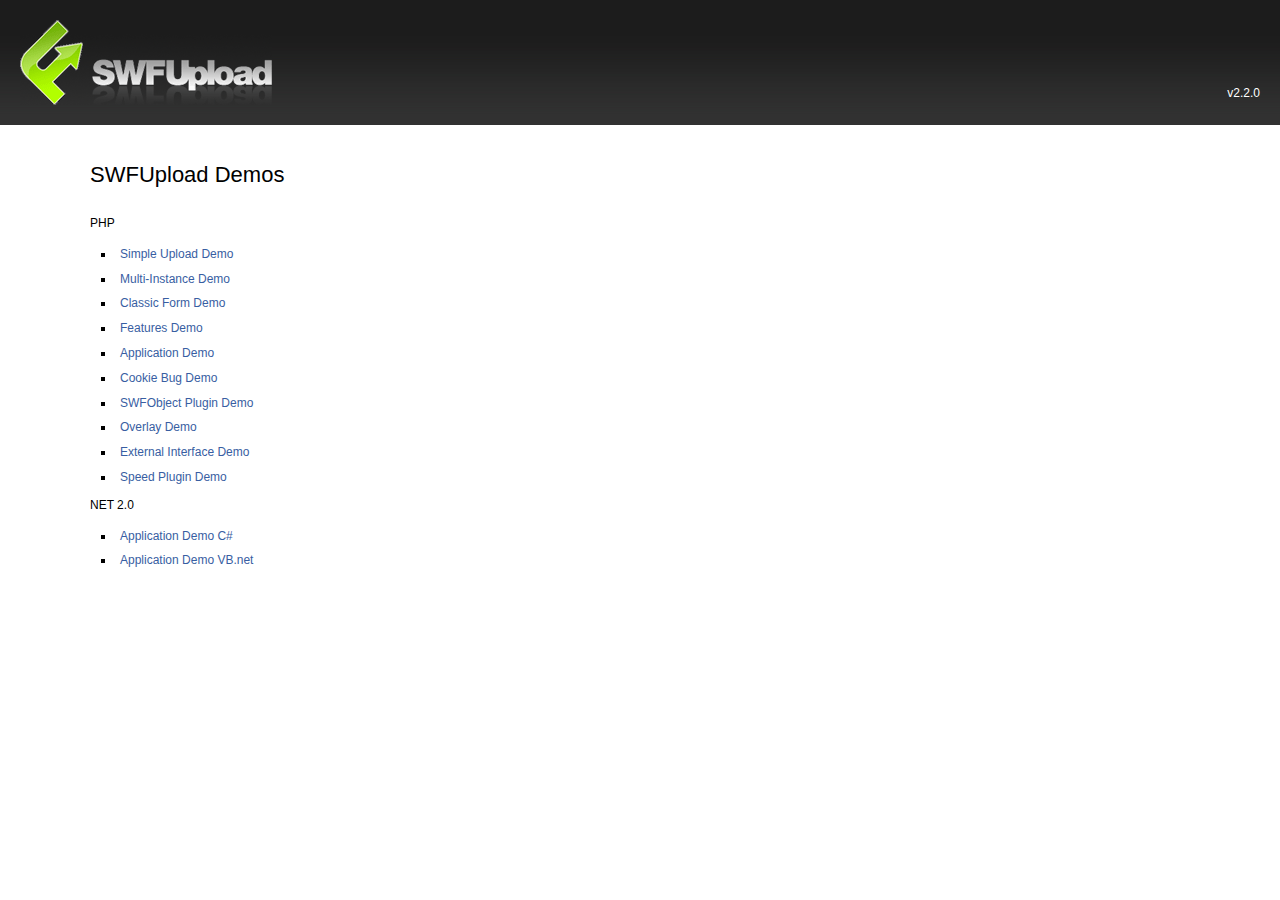
<file: samples/demos/index.htm>
<!DOCTYPE html PUBLIC "-//W3C//DTD XHTML 1.0 Transitional//EN" "http://www.w3.org/TR/xhtml1/DTD/xhtml1-transitional.dtd">
<html xmlns="http://www.w3.org/1999/xhtml" >
<head>
<title>SWFUpload v2.2.0 Demos</title>
<link href="css/default.css" rel="stylesheet" type="text/css" />
<!-- This page is intentially left as HTML for ease of distribution -->
</head>
<body>
<div id="header">
	<h1 id="logo">SWFUpload</h1>
	<div id="version">v2.2.0</div>
</div>
<div id="content">
	<h2>SWFUpload Demos</h2>
	<p>&nbsp;</p>
	<p>PHP</p>
	<ul>
		<li><a href="simpledemo/index.php">Simple Upload Demo</a></li>
		<li><a href="multiinstancedemo/index.php">Multi-Instance Demo</a></li>
		<li><a href="formsdemo/index.php">Classic Form Demo</a></li>
		<li><a href="featuresdemo/index.php">Features Demo</a></li>
		<li><a href="applicationdemo/index.php">Application Demo</a></li>
		<li><a href="cookiebugdemo/index.php">Cookie Bug Demo</a></li>
		<li><a href="swfobjectdemo/index.php">SWFObject Plugin Demo</a></li>
		<li><a href="overlaydemo/index.php">Overlay Demo</a></li>
		<li><a href="eidemo/index.php">External Interface Demo</a></li>
		<li><a href="speeddemo/index.php">Speed Plugin Demo</a></li>
	</ul>
	<p>NET 2.0</p>
	<ul>
		<li><a href="applicationdemo.net/">Application Demo C#</a></li>
		<li><a href="applicationdemo.vb.net/">Application Demo VB.net</a></li>
	</ul>
</div>
</body>
</html>
</file>
<file: demos/css/default.css>
/* -----------------------------------------------
	www.swfupload.org
	Description: Common Screen Stylesheet for SWFUpload Demos
	Updated on:  May 1, 2008
----------------------------------------------- */


/* ----------------------------------------------- 
	GLOBAL RESET 
   ----------------------------------------------- */

html, body, div, span, applet, object, iframe,
h1, h2, h3, h4, h5, h6, p, blockquote, pre,
a, abbr, acronym, address, big, cite, code,
del, dfn, font, img, ins, kbd, q, s, samp,
small, strike, strong, sub, sup, tt, var,
dl, dt, dd, ol, ul, li,
fieldset, form, label, legend,
table, caption, tbody, tfoot, thead, tr, th, td {
	margin: 0;
	padding: 0;
	border: 0;
	outline: 0;
	font-weight: inherit;
	font-style: inherit;
	font-size: 100%;
	font-family: inherit;
	vertical-align: baseline;
}

/* remember to define focus styles! */
:focus { outline: 0; }
body {
	line-height: 1;
	color: black;
	background: white;
}
ol, ul { 
	list-style: none; 
}
/* tables still need 'cellspacing="0"' in the markup */
table {
	border-collapse: separate;
	border-spacing: 0;
}
caption, th, td {
	text-align: left;
	font-weight: normal;
}
blockquote:before, blockquote:after,
q:before, q:after { 
	content: "";
}
blockquote, q {
	quotes: "" "";
}


/* ----------------------------------------------- 
	BASIC ELEMENTS
   ----------------------------------------------- */
   
   
/* -- Text Styles ------------------------------- */
html, 
body {
	margin: 0;
	padding: 0;
	width: 100%;
	font: 12px/1.4em Helvetica, Arial, sans-serif;
}

a { 
	color: #385ea2; 
	text-decoration: none; 
}
a:hover { text-decoration: underline; }

strong { font-weight: 700; }

h1 {
	font: 28px/1em  Arial, Helvetica, sans-serif;
	padding: 60px 20px 20px;
	margin-bottom: 15px;
	color: #333;
	text-decoration: none;
}

h1 a{
	color: #fff;
	text-decoration: none;
}

h2 { 
	font-size: 22px; 
	font-weight: 300;
	padding-top: 1em;
	padding-bottom: .25em;
}


p { 
	margin-top: .25em;
	margin-bottom: .5em;
}

ul { padding: 4px 5px; }
ul li { 
	padding: 4px 5px; 
	margin: 0 20px;
	list-style:square; 
}

code {
	display: block;
	background:#edffb8 none repeat scroll 0%;
	border-color:#b2da3a;
	border-style:solid;
	border-width:1px 0;
	font-size: 1em;
	margin: 1em 0pt;
	overflow:auto;
	padding: 0.3em 0.4em;
	white-space:pre;
}

/* -- Layout ------------------------------- */


#header {
	background: #313131 url(../images/header-bg.jpg) repeat-x top left;
	height: 125px;
	position: relative;
}
	#logo { 
		padding: 0;
		margin: 0;
		background: url(../images/logo.gif) no-repeat 20px 20px;
		height: 106px;
		width: 272px;
		text-indent: -5000px;
		overflow: hidden;
	}
	/* hide link text */
	#logo a {
		display: block;
		color: #fff;
		text-indent: -5000px;
		overflow: hidden;
		height: 106px;
		width: 272px;
	}
	
	#version {
		color: #fff;
		position: absolute;
		right: 20px;
		top: 85px;
	}


#content { width: 580px;}
#content { margin: 20px 90px; }




/* -- Form Styles ------------------------------- */
form {	
	margin: 0;
	padding: 0;
}



fieldset {
	border:  1px solid #afe14c;
	margin: 5px 0;
	padding: 20px 10px;
}

/* IE6 FIX */
html fieldset { 
	position: relative; 
	margin-top:1em;  
}
/* IE6 FIX */
html legend { 
	position:absolute; 
	top: -0.5em; 
	left: .5em; 
}

fieldset.flash {
	width: 375px;
	margin: 10px 5px;
	border-color: #D9E4FF;
}

legend {
	font: 700 14px Arial, Helvetica, sans-serif;
	padding: 0 5px;
	margin: 0 10px;
	color: #73b304;
}

button,
input,
select,
textarea { 
	border-width: 1px; 
	margin-bottom: 10px;
	padding: 2px 3px;
}



input[disabled]{ border: 1px solid #ccc } /* FF 2 Fix */


label { 
	width: 150px; 
	text-align: right; 
	display:block;
	margin-right: 5px;
}

#btnSubmit { margin: 0 0 0 155px ; }

/* -- Table Styles ------------------------------- */
td {
	font: 10pt Helvetica, Arial, sans-serif;
	vertical-align: top;
}

.progressWrapper {
	width: 357px;
	overflow: hidden;
}

.progressContainer {
	margin: 5px;
	padding: 4px;
	border: solid 1px #E8E8E8;
	background-color: #F7F7F7;
	overflow: hidden;
}
/* Message */
.message {
	margin: 1em 0;
	padding: 10px 20px;
	border: solid 1px #FFDD99;
	background-color: #FFFFCC;
	overflow: hidden;
}
/* Error */
.red {
	border: solid 1px #B50000;
	background-color: #FFEBEB;
}

/* Current */
.green {
	border: solid 1px #DDF0DD;
	background-color: #EBFFEB;
}

/* Complete */
.blue {
	border: solid 1px #CEE2F2;
	background-color: #F0F5FF;
}

.progressName {
	font-size: 8pt;
	font-weight: 700;
	color: #555;
	width: 323px;
	height: 14px;
	text-align: left;
	white-space: nowrap;
	overflow: hidden;
}

.progressBarInProgress,
.progressBarComplete,
.progressBarError {
	font-size: 0;
	width: 0%;
	height: 2px;
	background-color: blue;
	margin-top: 2px;
}

.progressBarComplete {
	width: 100%;
	background-color: green;
	visibility: hidden;
}

.progressBarError {
	width: 100%;
	background-color: red;
	visibility: hidden;
}

.progressBarStatus {
	margin-top: 2px;
	width: 337px;
	font-size: 7pt;
	font-family: Arial;
	text-align: left;
	white-space: nowrap;
}

a.progressCancel {
	font-size: 0;
	display: block;
	height: 14px;
	width: 14px;
	background-image: url(../images/cancelbutton.gif);
	background-repeat: no-repeat;
	background-position: -14px 0px;
	float: right;
}

a.progressCancel:hover {
	background-position: 0px 0px;
}
</file>
<file: samples/demos/css/default.css>
/* -----------------------------------------------
	www.swfupload.org
	Description: Common Screen Stylesheet for SWFUpload Demos
	Updated on:  May 1, 2008
----------------------------------------------- */


/* ----------------------------------------------- 
	GLOBAL RESET 
   ----------------------------------------------- */

html, body, div, span, applet, object, iframe,
h1, h2, h3, h4, h5, h6, p, blockquote, pre,
a, abbr, acronym, address, big, cite, code,
del, dfn, font, img, ins, kbd, q, s, samp,
small, strike, strong, sub, sup, tt, var,
dl, dt, dd, ol, ul, li,
fieldset, form, label, legend,
table, caption, tbody, tfoot, thead, tr, th, td {
	margin: 0;
	padding: 0;
	border: 0;
	outline: 0;
	font-weight: inherit;
	font-style: inherit;
	font-size: 100%;
	font-family: inherit;
	vertical-align: baseline;
}

/* remember to define focus styles! */
:focus { outline: 0; }
body {
	line-height: 1;
	color: black;
	background: white;
}
ol, ul { 
	list-style: none; 
}
/* tables still need 'cellspacing="0"' in the markup */
table {
	border-collapse: separate;
	border-spacing: 0;
}
caption, th, td {
	text-align: left;
	font-weight: normal;
}
blockquote:before, blockquote:after,
q:before, q:after { 
	content: "";
}
blockquote, q {
	quotes: "" "";
}


/* ----------------------------------------------- 
	BASIC ELEMENTS
   ----------------------------------------------- */
   
   
/* -- Text Styles ------------------------------- */
html, 
body {
	margin: 0;
	padding: 0;
	width: 100%;
	font: 12px/1.4em Helvetica, Arial, sans-serif;
}

a { 
	color: #385ea2; 
	text-decoration: none; 
}
a:hover { text-decoration: underline; }

strong { font-weight: 700; }

h1 {
	font: 28px/1em  Arial, Helvetica, sans-serif;
	padding: 60px 20px 20px;
	margin-bottom: 15px;
	color: #333;
	text-decoration: none;
}

h1 a{
	color: #fff;
	text-decoration: none;
}

h2 { 
	font-size: 22px; 
	font-weight: 300;
	padding-top: 1em;
	padding-bottom: .25em;
}


p { 
	margin-top: .25em;
	margin-bottom: .5em;
}

ul { padding: 4px 5px; }
ul li { 
	padding: 4px 5px; 
	margin: 0 20px;
	list-style:square; 
}

code {
	display: block;
	background:#edffb8 none repeat scroll 0%;
	border-color:#b2da3a;
	border-style:solid;
	border-width:1px 0;
	font-size: 1em;
	margin: 1em 0pt;
	overflow:auto;
	padding: 0.3em 0.4em;
	white-space:pre;
}

/* -- Layout ------------------------------- */


#header {
	background: #313131 url(../images/header-bg.jpg) repeat-x top left;
	height: 125px;
	position: relative;
}
	#logo { 
		padding: 0;
		margin: 0;
		background: url(../images/logo.gif) no-repeat 20px 20px;
		height: 106px;
		width: 272px;
		text-indent: -5000px;
		overflow: hidden;
	}
	/* hide link text */
	#logo a {
		display: block;
		color: #fff;
		text-indent: -5000px;
		overflow: hidden;
		height: 106px;
		width: 272px;
	}
	
	#version {
		color: #fff;
		position: absolute;
		right: 20px;
		top: 85px;
	}


#content { width: 680px;}
#content { margin: 20px 90px; }




/* -- Form Styles ------------------------------- */
form {	
	margin: 0;
	padding: 0;
}



div.fieldset {
	border:  1px solid #afe14c;
	margin: 10px 0;
	padding: 20px 10px;
}
div.fieldset span.legend {
	position: relative;
	background-color: #FFF;
	padding: 3px;
	top: -30px;
	font: 700 14px Arial, Helvetica, sans-serif;
	color: #73b304;
}

div.flash {
	width: 375px;
	margin: 10px 5px;
	border-color: #D9E4FF;

	-moz-border-radius-topleft : 5px;
	-webkit-border-top-left-radius : 5px;
    -moz-border-radius-topright : 5px;
    -webkit-border-top-right-radius : 5px;
    -moz-border-radius-bottomleft : 5px;
    -webkit-border-bottom-left-radius : 5px;
    -moz-border-radius-bottomright : 5px;
    -webkit-border-bottom-right-radius : 5px;

}

button,
input,
select,
textarea { 
	border-width: 1px; 
	margin-bottom: 10px;
	padding: 2px 3px;
}



input[disabled]{ border: 1px solid #ccc } /* FF 2 Fix */


label { 
	width: 150px; 
	text-align: right; 
	display:block;
	margin-right: 5px;
}

#btnSubmit { margin: 0 0 0 155px ; }

/* -- Table Styles ------------------------------- */
td {
	font: 10pt Helvetica, Arial, sans-serif;
	vertical-align: top;
}

.progressWrapper {
	width: 357px;
	overflow: hidden;
}

.progressContainer {
	margin: 5px;
	padding: 4px;
	border: solid 1px #E8E8E8;
	background-color: #F7F7F7;
	overflow: hidden;
}
/* Message */
.message {
	margin: 1em 0;
	padding: 10px 20px;
	border: solid 1px #FFDD99;
	background-color: #FFFFCC;
	overflow: hidden;
}
/* Error */
.red {
	border: solid 1px #B50000;
	background-color: #FFEBEB;
}

/* Current */
.green {
	border: solid 1px #DDF0DD;
	background-color: #EBFFEB;
}

/* Complete */
.blue {
	border: solid 1px #CEE2F2;
	background-color: #F0F5FF;
}

.progressName {
	font-size: 8pt;
	font-weight: 700;
	color: #555;
	width: 323px;
	height: 14px;
	text-align: left;
	white-space: nowrap;
	overflow: hidden;
}

.progressBarInProgress,
.progressBarComplete,
.progressBarError {
	font-size: 0;
	width: 0%;
	height: 2px;
	background-color: blue;
	margin-top: 2px;
}

.progressBarComplete {
	width: 100%;
	background-color: green;
	visibility: hidden;
}

.progressBarError {
	width: 100%;
	background-color: red;
	visibility: hidden;
}

.progressBarStatus {
	margin-top: 2px;
	width: 337px;
	font-size: 7pt;
	font-family: Arial;
	text-align: left;
	white-space: nowrap;
}

a.progressCancel {
	font-size: 0;
	display: block;
	height: 14px;
	width: 14px;
	background-image: url(../images/cancelbutton.gif);
	background-repeat: no-repeat;
	background-position: -14px 0px;
	float: right;
}

a.progressCancel:hover {
	background-position: 0px 0px;
}


/* -- SWFUpload Object Styles ------------------------------- */
.swfupload {
	vertical-align: top;
}
</file>
